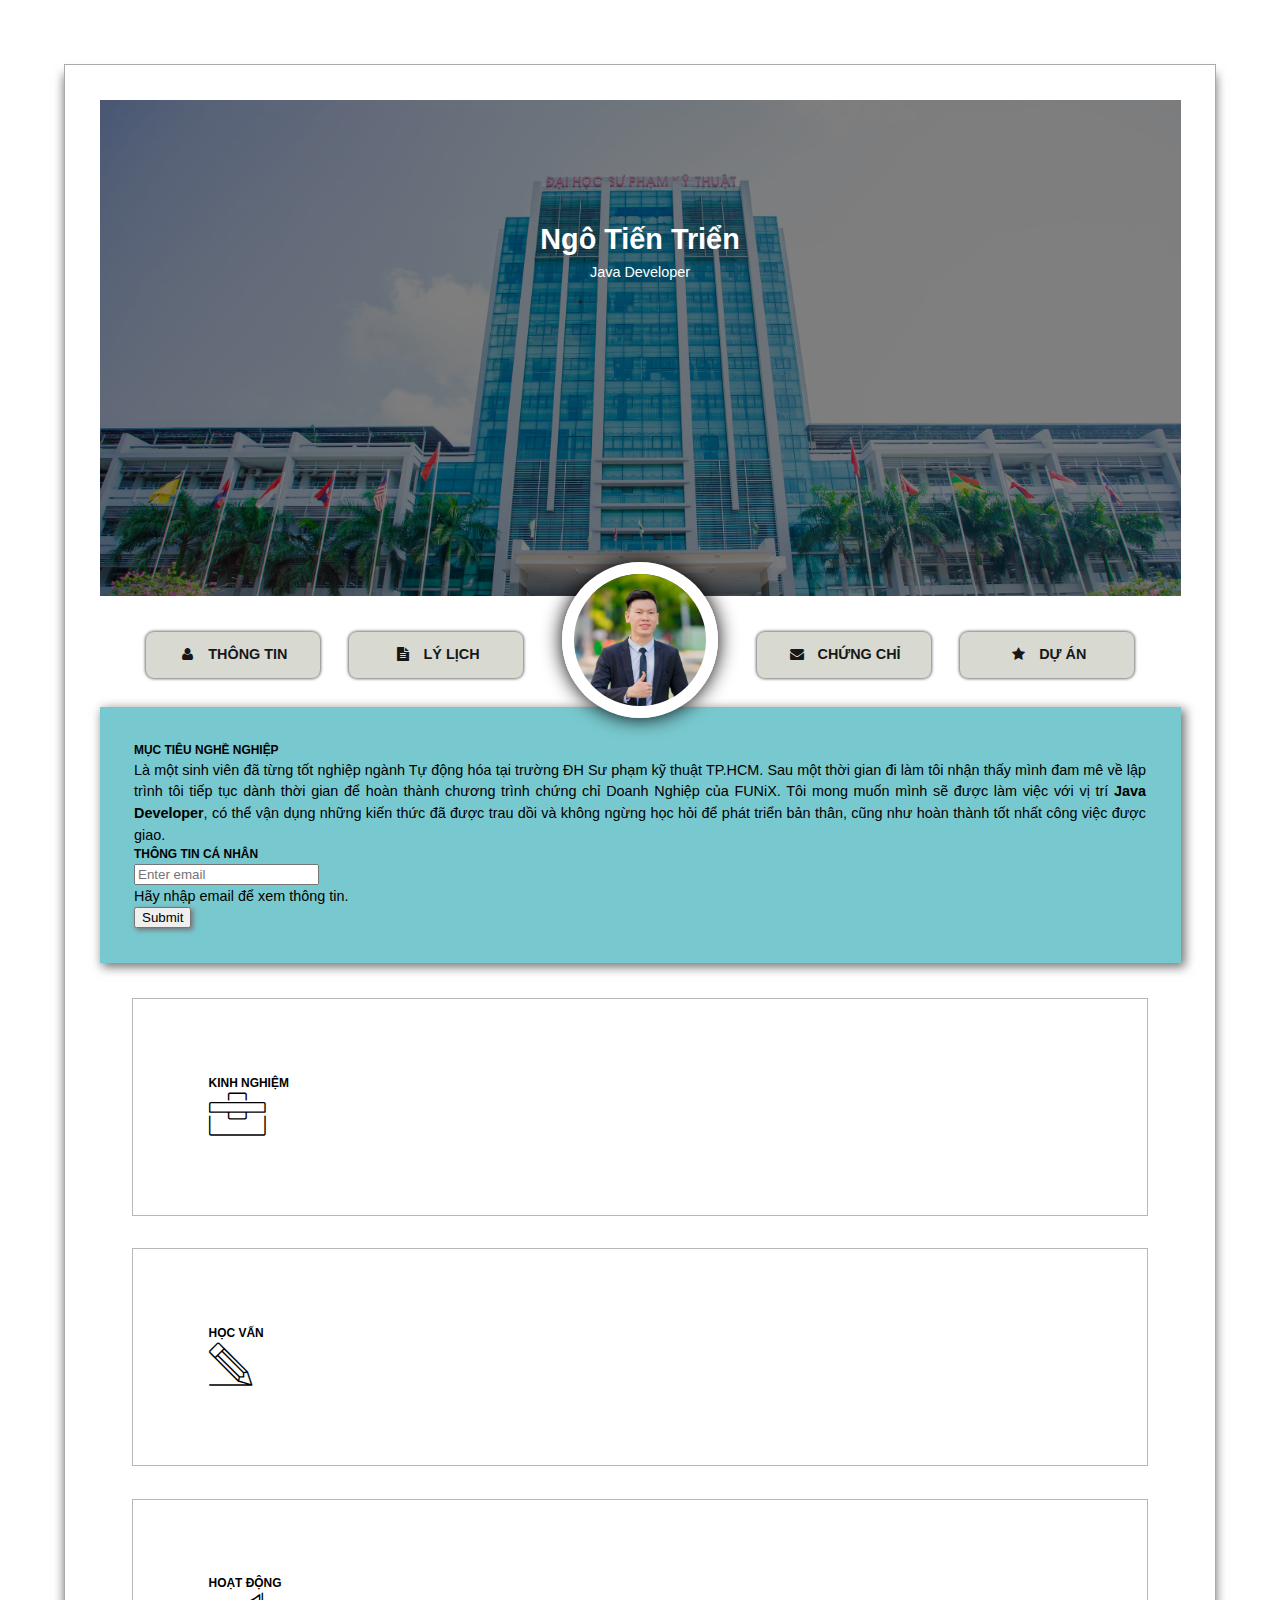
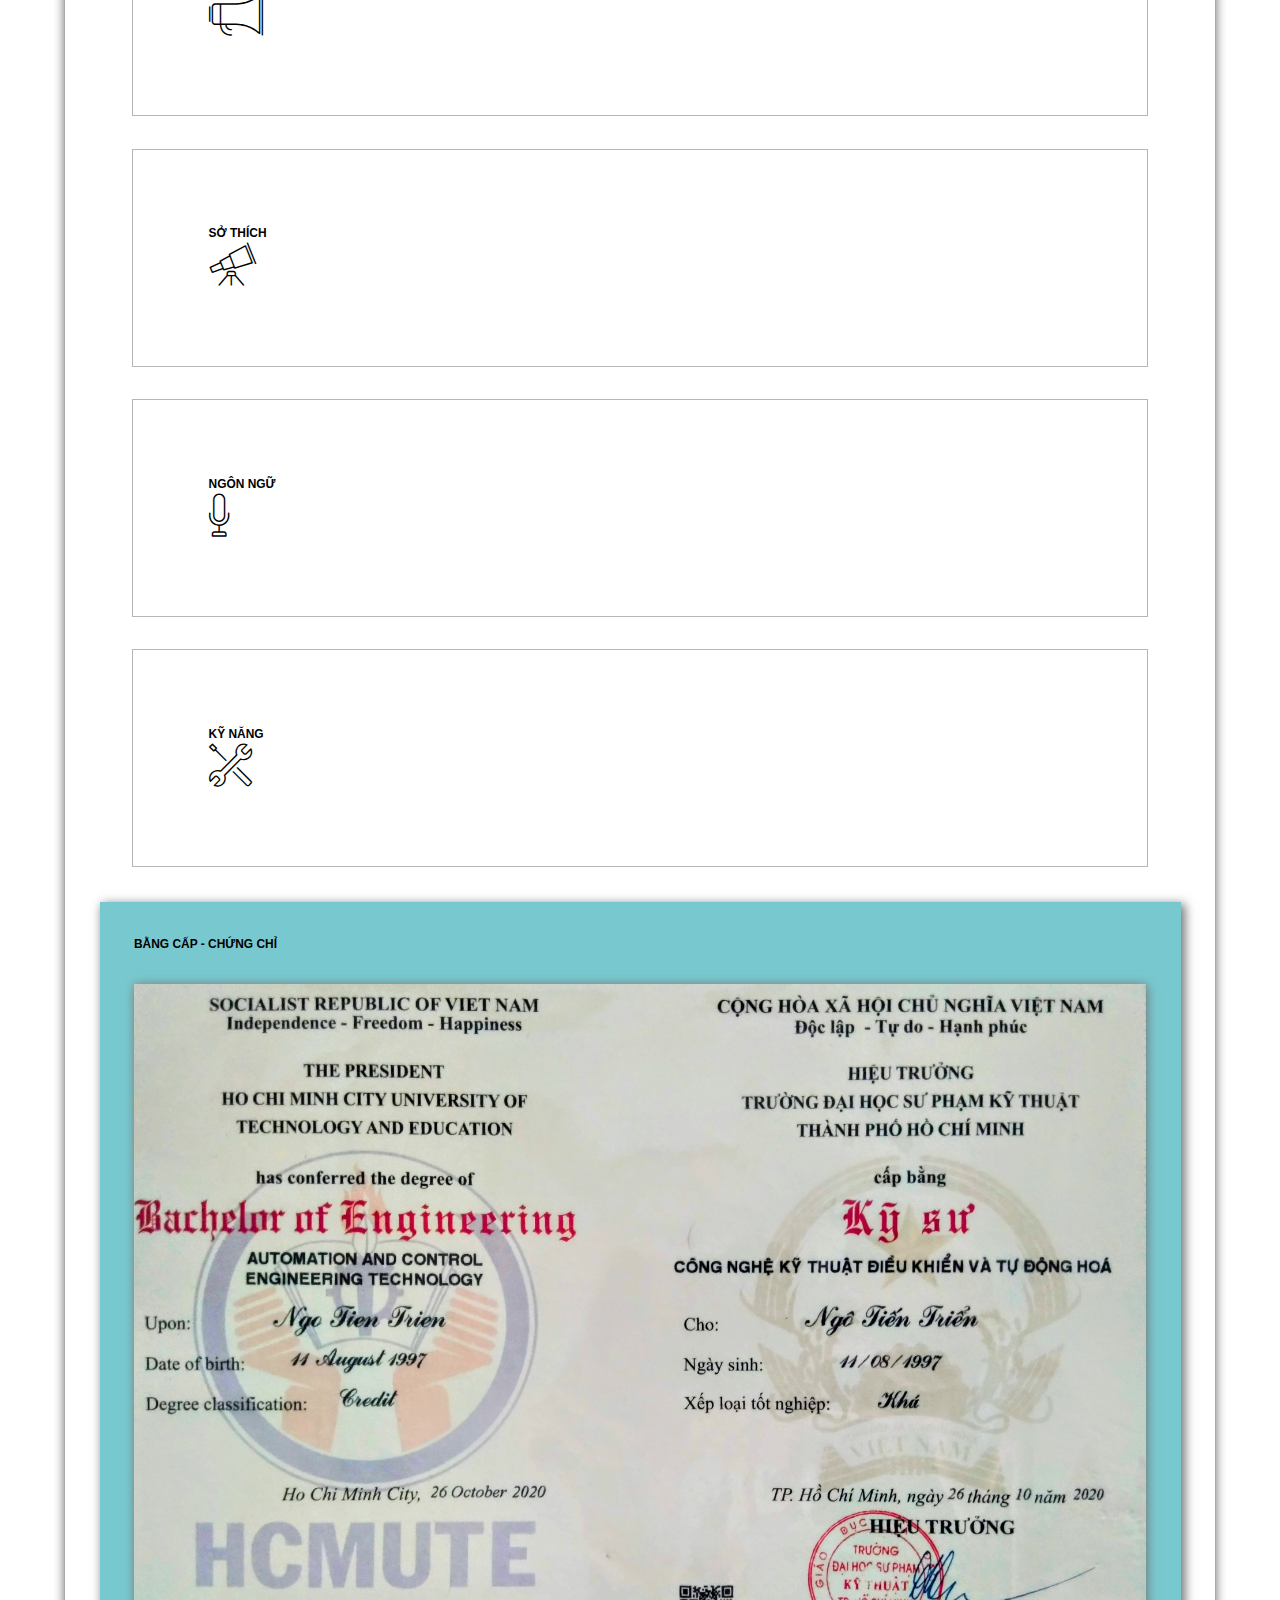
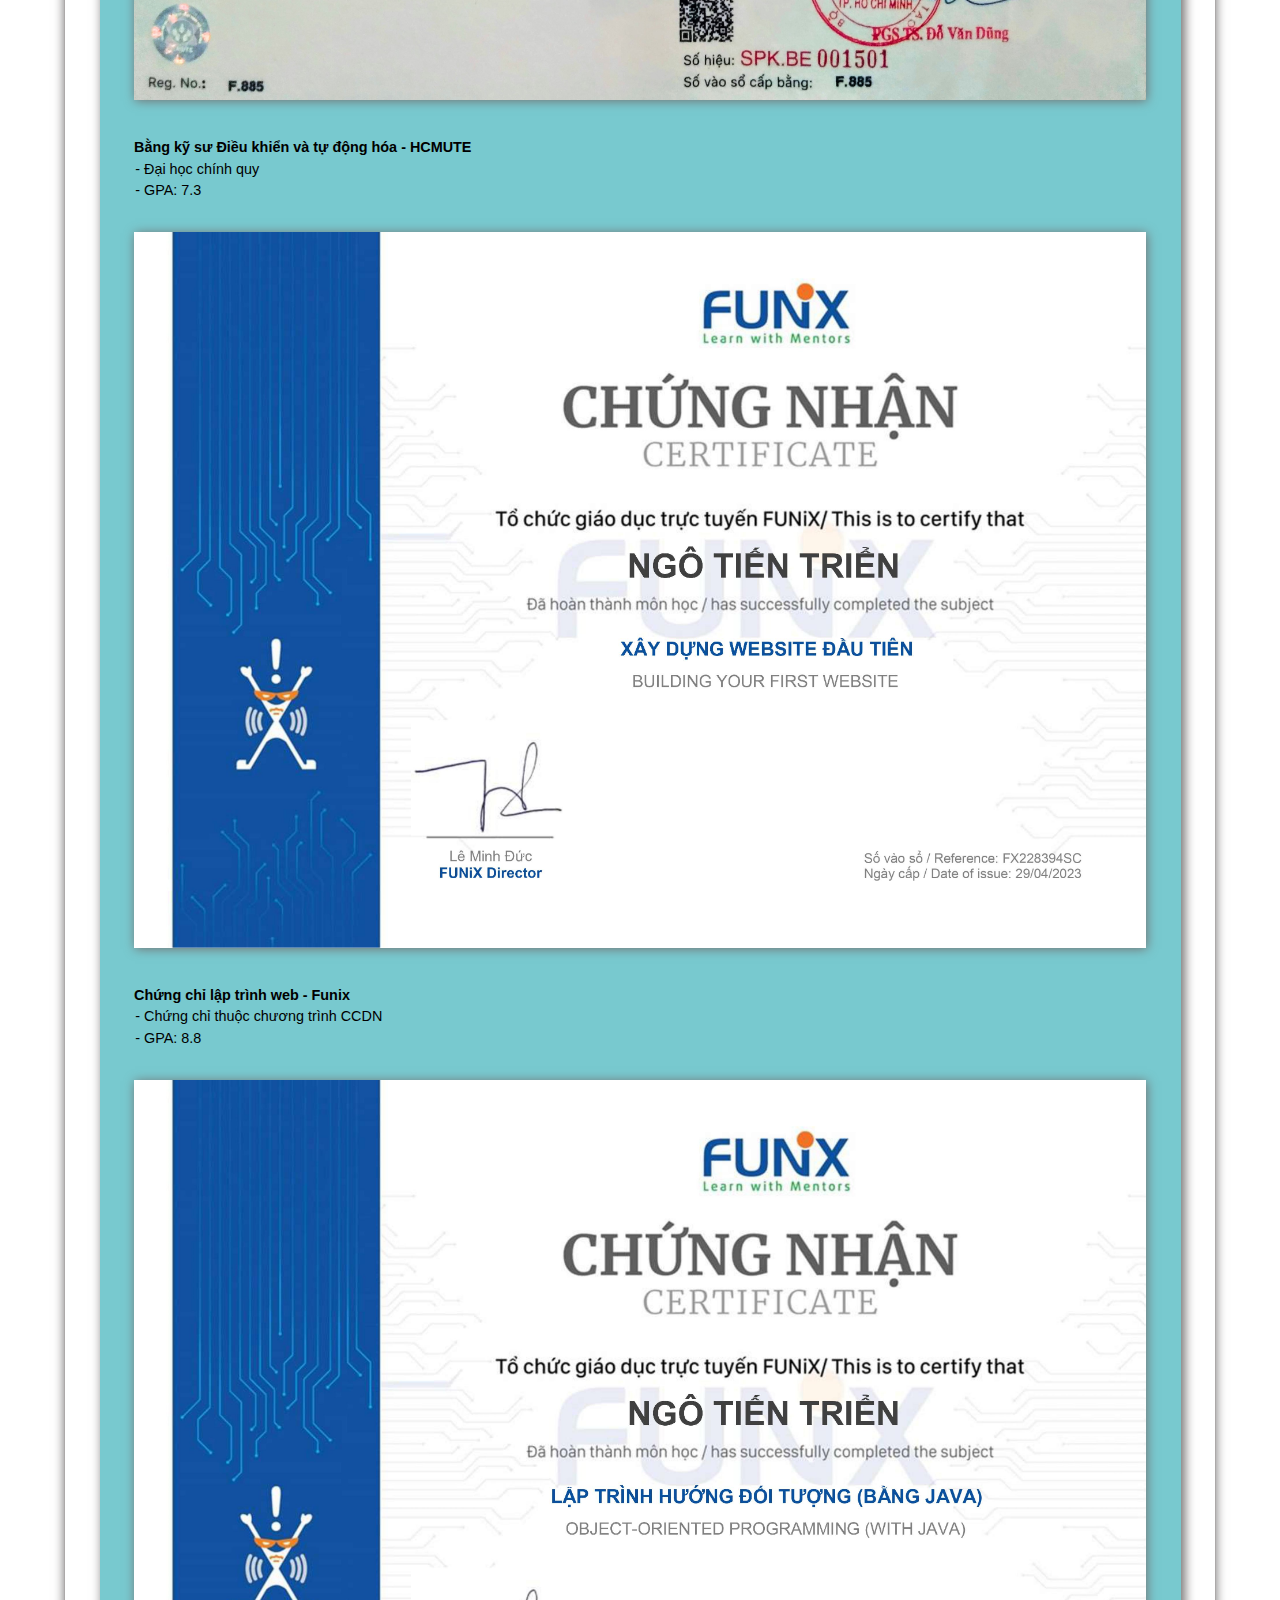
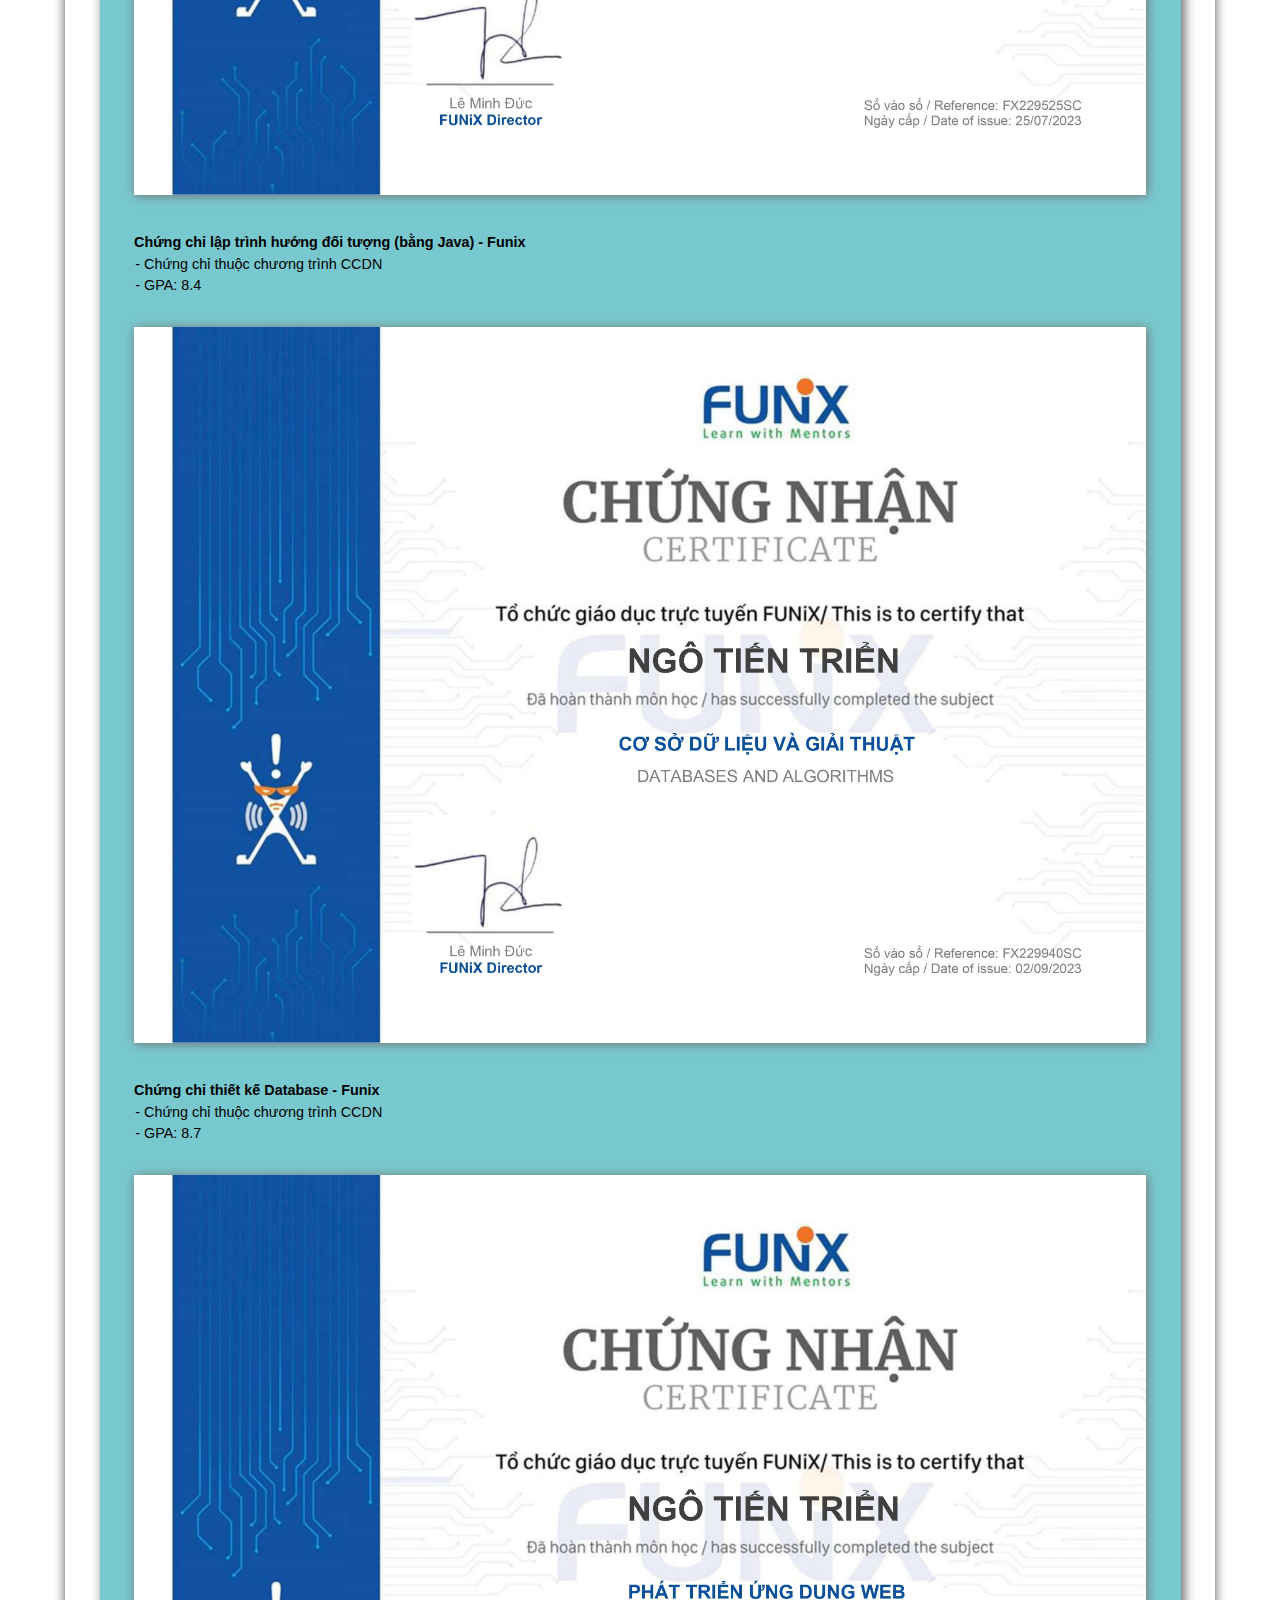
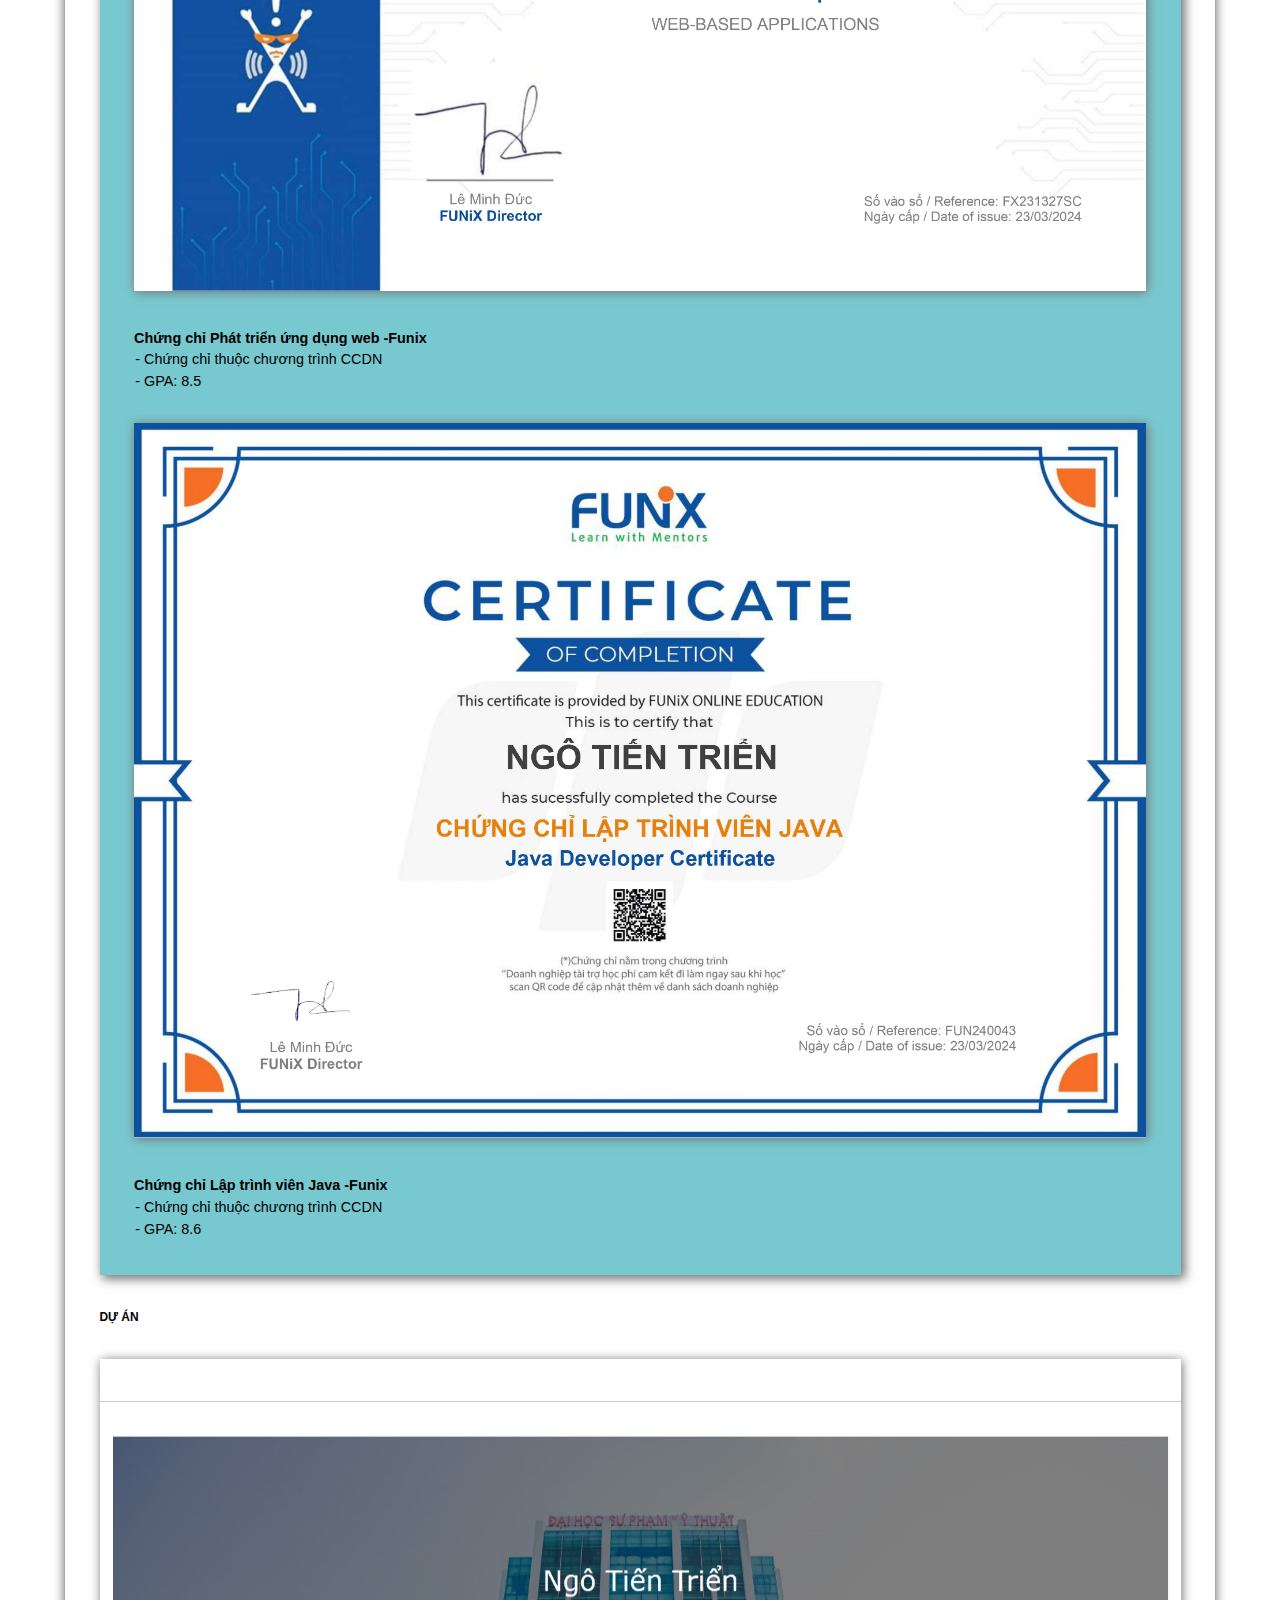
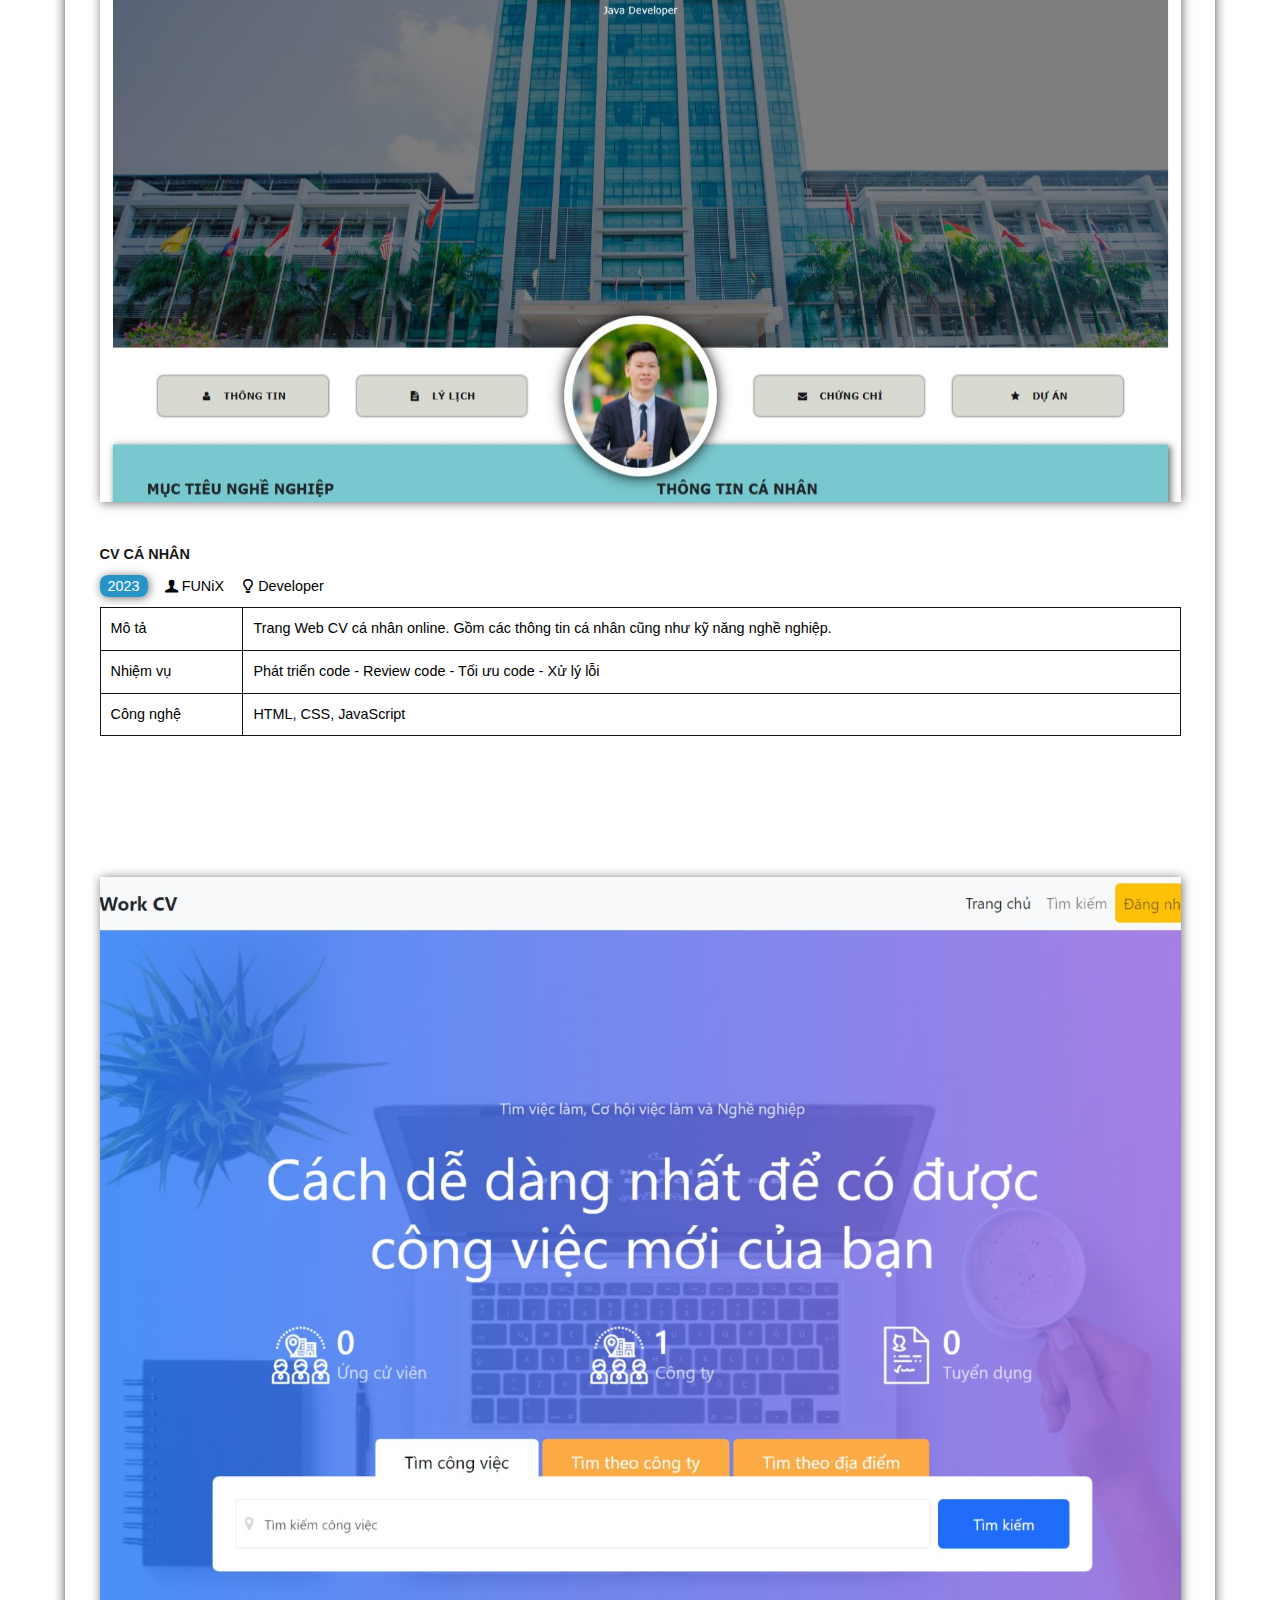
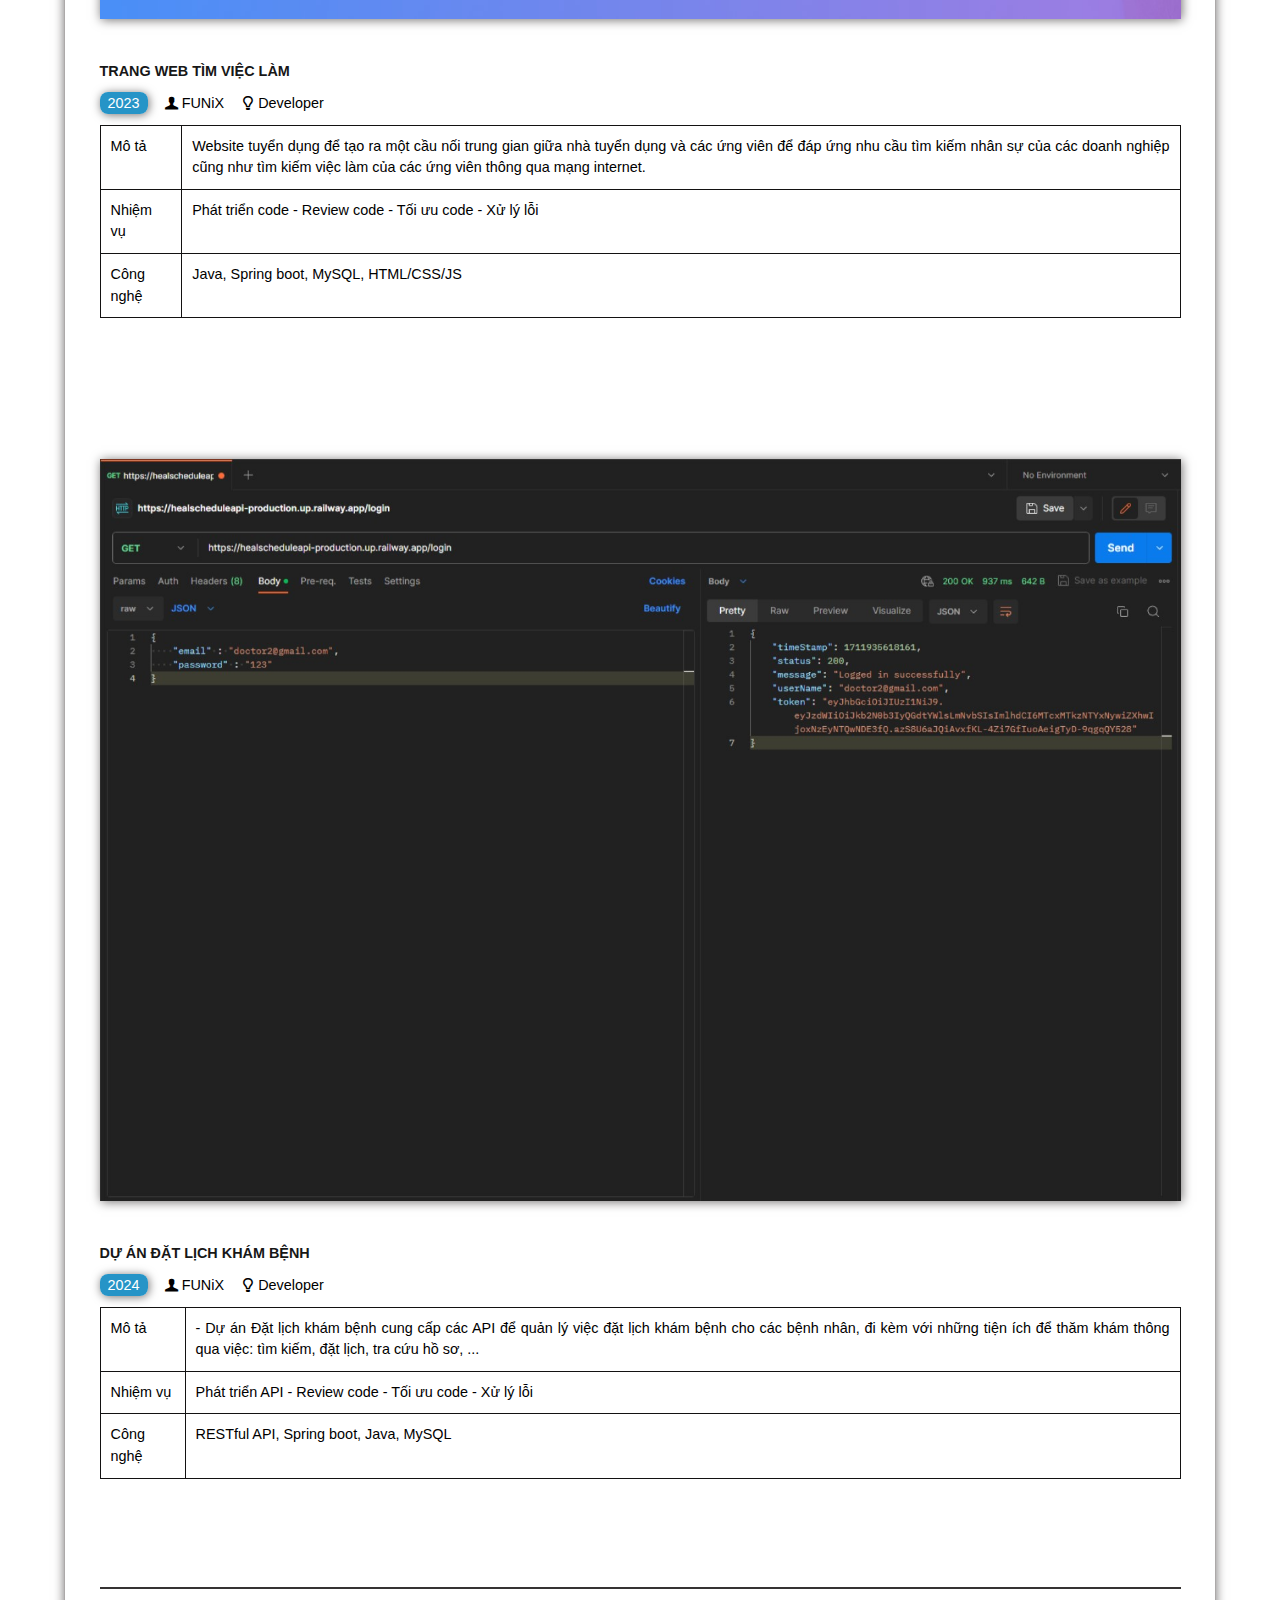
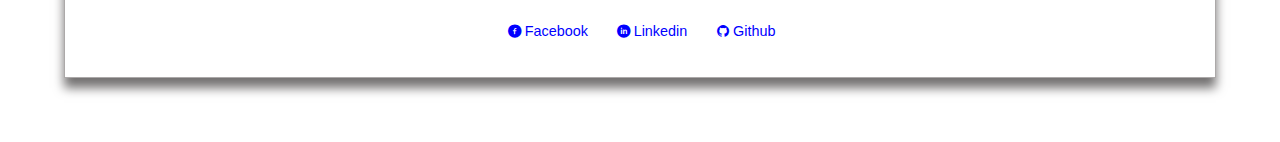
<file: index.html>
<!DOCTYPE html>
<html lang="en">

<head>
  <meta charset="UTF-8" />
  <meta http-equiv="X-UA-Compatible" content="IE=edge" />
  <meta name="viewport" content="width=device-width, initial-scale=1.0" />
  <link href="https://cdn.jsdelivr.net/npm/bootstrap@5.0.2/dist/css/bootstrap.min.css" rel="stylesheet"
    integrity="sha384-EVSTQN3/azprG1Anm3QDgpJLIm9Nao0Yz1ztcQTwFspd3yD65VohhpuuCOmLASjC" crossorigin="anonymous" />
  <link rel="stylesheet" href="https://cdn.jsdelivr.net/npm/bootstrap-icons@1.10.4/font/bootstrap-icons.css" />
  <link rel="stylesheet" href="./css/font.css" />
  <link rel="stylesheet" href="./css/mobile.css" />
  <link rel="stylesheet" href="./css/tablet.css" />
  <link rel="stylesheet" href="./css/laptop.css" />
  <title>Digital CV</title>
  <link rel="icon" href="./icon/avatar-icon.ico">
</head>

<body>
  <div class="cv-page">
    <div id="banner">
      <img class="banner-img" src="./images/banner1.jpg" alt="banner" />
      <div class="user-name">
        <h1>Ngô Tiến Triển</h1>
        <span>Java Developer</span>
      </div>
    </div>

    <section id="nav-bar">
      <nav class="me-container">
        <a class="nav" href="#personal-info"><i class="icon-user"></i>Thông tin</a>
        <a class="nav" href="#job-info"><i class="icon-doc-text-inv"></i>Lý lịch</a>
        <img class="avatar col-xl-4" src="./images/avatar.jpg" alt="avatar" />
        <a class="nav" href="#certificates"><i class="icon-mail-alt"></i>Chứng chỉ</a>
        <a class="nav" href="#projects"><i class="icon-star-1"></i>Dự Án</a>
      </nav>
    </section>

    <section id="about" class="me-container">
      <div class="row gx-5">
        <div id="target" class="col-12 col-md-6 col-xl-6">
          <h5 class="section-title">Mục tiêu nghề nghiệp</h5>
          <p>
            Là một sinh viên đã từng tốt nghiệp ngành Tự động hóa tại trường ĐH Sư phạm kỹ thuật TP.HCM. Sau một thời
            gian đi làm tôi nhận thấy mình đam mê về lập trình tôi tiếp tục dành thời gian để hoàn thành
            chương trình chứng
            chỉ Doanh Nghiệp
            của FUNiX. Tôi mong muốn mình sẽ được làm việc với vị trí
            <b>Java Developer</b>, có thể vận dụng những kiến thức đã được
            trau dồi và không ngừng học hỏi để phát triển bản thân, cũng như
            hoàn thành tốt nhất công việc được giao.
          </p>
        </div>
        <div id="personal-info" class="col-12 col-md-6 col-xl-6">
          <h5 class="section-title">Thông tin cá nhân</h5>
          <div class="info">
            <ul class="">
              <li><span>Giới tính</span> : Nam</li>
              <li><span>Ngày sinh</span> : 11/08/1997</li>
              <li><span>Điện thoại</span> : 0357173793</li>
              <li><span>Email</span> : triennt97@gmail.com</li>
              <li>
                <span>Địa chỉ</span> : 155, ấp Bình Phú, xã Cẩm Sơn, huyện Mỏ
                Cày Nam, tỉnh Bến Tre, Việt Nam
              </li>
              <!-- <li><span>Website</span> : https://abc.tech</li> -->
            </ul>

            <div class="link-icon">
              <a target="_blank" href="https://twitter.com/TrienNT"><i class="icon-twitter"></i></a>
              <a target="_blank" href="https://www.facebook.com/trien897/"><i class="icon-facebook"></i></a>
              <!-- <a target="_blank" href="https://www.google.com/"><i class="icon-gplus"></i></a> -->
              <a target="_blank" href="https://github.com/Triennt"><i class="icon-github-circled"></i></a>
              <!-- <a target="_blank" href="https://www.linkedin.com/in/ti%E1%BA%BFn-tri%E1%BB%83n-ng%C3%B4-4ba12b177/"><i
                  class="icon-linkedin"></i></a> -->
            </div>
          </div>
          <form id="authentication">
            <input class="form-control" type="email" id="email" placeholder="Enter email" />
            <p class="form-text">Hãy nhập email để xem thông tin.</p>

            <button type="submit" class="btn btn-primary" id="submit">
              Submit
            </button>
          </form>
        </div>
      </div>
    </section>

    <section id="job-info" class="me-container">
      <div class="row">
        <div class="job-info-col col-12 col-md-6 col-xl-4">
          <div class="experience job-info-container row">
            <h5 class="section-title col-9 col-md-9 col-xl-9">Kinh nghiệm</h5>
            <i class="ic-toolbox ic_title col-3 col-md-3 col-xl-3"></i>
            <div id="experience-content" class="content">
              <div class="item">
                <p>Công ty CP đầu tư dừa Bến Tre(Beinco)</p>
                <p class="time">12/2021-05/2023</p>
                <p>Team Leader</p>
                <ul>
                  <li>Xây dựng đội nhóm sản xuất.</li>
                  <li>Phân công công việc cho các thành viên trong nhóm.</li>
                  <li>Xử lý các sự cố phát sinh.</li>
                </ul>
              </div>
              <div class="item">
                <p>Công ty TNHH TM Dừa Xanh (Green CocoFoods)</p>
                <p class="time">11/2020-07/2021</p>
                <p>Nhân viên kỹ thuật</p>
                <ul>
                  <li>
                    Kiểm tra bảo trì bảo dưỡng các thiết bị máy móc trong
                    xưởng.
                  </li>
                  <li>Khắc phục các sự cố.</li>
                </ul>
              </div>
              <button class="view-less btn btn-primary">
                <i class="bi bi-caret-up-square"></i> View less
              </button>
            </div>
            <div class="button">
              <button class="view-more btn btn-primary">
                <i class="bi bi-caret-down-square"></i> View more
              </button>
            </div>
          </div>
        </div>
        <div class="job-info-col col-12 col-md-6 col-xl-4">
          <div class="education job-info-container row">
            <h5 class="section-title col-9 col-md-9 col-xl-9">Học vấn</h5>
            <i class="ic-pencil ic_title col-3 col-md-3 col-xl-3"></i>
            <div id="education-content" class="content">
              <div class="item">
                <p>FUNiX</p>
                <p class="time">02/2023-03/2024</p>
                <ul>
                  <li>
                    Tốt nghiệp chứng chỉ doanh nghiệp nhánh Java Developer.
                  </li>
                  <li>GPA: 8.6/10</li>
                </ul>
              </div>
              <div class="item">
                <p>Cử nhân ĐH Sư phạm kỹ thuật TP.HCM</p>
                <p class="time">09/2015-10/2020</p>
                <ul>
                  <li>
                    Chuyên ngành: Công nghệ kỹ thuật điều khiển và tự động
                    hóa.
                  </li>
                  <li>GPA: 7.3 / 10</li>
                </ul>
              </div>
              <button class="view-less btn btn-primary">
                <i class="bi bi-caret-up-square"></i> View less
              </button>
            </div>
            <div class="button">
              <button class="view-more btn btn-primary">
                <i class="bi bi-caret-down-square"></i> View more
              </button>
            </div>
          </div>
        </div>
        <div class="job-info-col col-12 col-md-6 col-xl-4">
          <div class="activity job-info-container row">
            <h5 class="section-title col-9 col-md-9 col-xl-9">Hoạt động</h5>
            <i class="ic-megaphone ic_title col-3 col-md-3 col-xl-3"></i>
            <div id="activity-content" class="content">
              <div class="item">
                <p>Hội đồng hương bến tre SPKT</p>
                <p class="time">01/2018-01/2019</p>
                <p>Phó ban liên lạc</p>
                <ul>
                  <li>Tham gia, tổ chức các hoạt động sự kiện của Hội</li>
                  <li>Kết nối giúp đỡ sinh viên Bến Tre.</li>
                </ul>
              </div>
              <div class="item">
                <p>Chiến dịch xuân yêu thương 2018</p>
                <p class="time">02/2018-02/2018</p>
                <p>Đội trưởng kỹ thuật</p>
                <ul>
                  <li>
                    Tổ chức các hoạt động vui chơi cho trẻ em tại địa phương
                  </li>
                  <li>
                    Thăm và tặng quà cho các hộ gia đình có hoàn cảnh khó khăn
                  </li>
                </ul>
              </div>
              <button class="view-less btn btn-primary">
                <i class="bi bi-caret-up-square"></i> View less
              </button>
            </div>
            <div class="button">
              <button class="view-more btn btn-primary">
                <i class="bi bi-caret-down-square"></i> View more
              </button>
            </div>
          </div>
        </div>
        <div class="job-info-col col-12 col-md-6 col-xl-4">
          <div class="hobby job-info-container row">
            <h5 class="section-title col-9 col-md-9 col-xl-9">Sở thích</h5>
            <i class="ic-telescope ic_title col-3 col-md-3 col-xl-3"></i>
            <div id="hobby-content" class="content">
              <div class="row">
                <div class="item col-3 col-md-3 col-xl-4">
                  <i class="bi-music-note-beamed"></i>
                  <p>Nghe nhạc</p>
                </div>
                <div class="item col-3 col-md-3 col-xl-4">
                  <i class="bi-controller"></i>
                  <p>Chơi games</p>
                </div>
                <div class="item col-3 col-md-3 col-xl-4">
                  <i class="bi-airplane"></i>
                  <p>Du lịch</p>
                </div>
                <div class="item col-3 col-md-3 col-xl-4">
                  <i class="bi-camera"></i>
                  <p>Chụp ảnh</p>
                </div>
              </div>
              <button class="view-less btn btn-primary">
                <i class="bi bi-caret-up-square"></i> View less
              </button>
            </div>
            <div class="button">
              <button class="view-more btn btn-primary">
                <i class="bi bi-caret-down-square"></i> View more
              </button>
            </div>
          </div>
        </div>
        <div class="job-info-col col-12 col-md-6 col-xl-4">
          <div class="language job-info-container row">
            <h5 class="section-title col-9 col-md-9 col-xl-9">Ngôn ngữ</h5>
            <i class="ic-mic ic_title col-3 col-md-3 col-xl-3"></i>
            <div id="language-content" class="content">
              <div class="col-12 col-md-12 col-xl-12">
                <p>Tiếng Anh - TOEIC 450</p>
                <span class="level-ok"></span>
                <span class="level-ok"></span>
                <span clas=""></span>
                <span clas=""></span>
                <span clas=""></span>
              </div>

              <!-- <div class="col-12 col-md-12 col-xl-12">
                <p>Tiếng Nhật - JLPT N4</p>
                <span class="level-ok"></span>
                <span clas=""></span>
                <span clas=""></span>
              </div> -->
              <button class="view-less btn btn-primary">
                <i class="bi bi-caret-up-square"></i> View less
              </button>
            </div>
            <div class="button">
              <button class="view-more btn btn-primary">
                <i class="bi bi-caret-down-square"></i> View more
              </button>
            </div>
          </div>
        </div>
        <div class="job-info-col col-12 col-md-6 col-xl-4">
          <div class="skill job-info-container row">
            <h5 class="section-title col-9 col-md-9 col-xl-9">Kỹ năng</h5>
            <i class="ic-tools-2 ic_title col-3 col-md-3 col-xl-3"></i>
            <div id="skill-content" class="content">
              <div class="">
                <p>HTML/CSS/JavaScript</p>
                <span class="level-ok"></span><span class="level-ok"></span><span></span><span></span><span></span>
              </div>
              <div class="">
                <p>Database - MySQL</p>
                <span class="level-ok"></span><span class="level-ok"></span><span
                  class="level-ok"></span><span></span><span></span>
              </div>
              <div class="">
                <p>Java Back-end - Spring Boot</p>
                <span class="level-ok"></span><span class="level-ok"></span><span class="level-ok"></span><span
                  class="level-ok"></span><span></span>
              </div>
              <div class="">
                <p>Amazon Web Service (AWS)</p>
                <span class="level-ok"></span><span class="level-ok"></span><span></span><span></span><span></span>
              </div>
              <button class="view-less btn btn-primary">
                <i class="bi bi-caret-up-square"></i> View less
              </button>
            </div>
            <div class="button">
              <button class="view-more btn btn-primary">
                <i class="bi bi-caret-down-square"></i> View more
              </button>
            </div>
          </div>
        </div>
      </div>
    </section>
    <section id="certificates" class="me-container bg-color">

      <h5 class="section-title">Bằng cấp - Chứng chỉ</h5>

      <div class="row ">

        <div class="certificate5 col-12 col-md-6 col-xl-4">
          <div class="certificate3-1">
            <img src="./images/Cert_DKT.jpg" alt="certificate" />
            <div>
              <p>Bằng kỹ sư Điều khiển và tự động hóa - HCMUTE</p>
              <ul>
                <li>Đại học chính quy</li>
                <li>GPA: 7.3</li>
              </ul>
            </div>
          </div>
        </div>

        <div class="certificate1 col-12 col-md-6 col-xl-4">
          <img src="./images/Cert_WEB101x.jpg" alt="certificate" />
          <div>
            <p>Chứng chỉ lập trình web - Funix</p>
            <ul>
              <li>Chứng chỉ thuộc chương trình CCDN</li>
              <li>GPA: 8.8</li>
            </ul>
          </div>
        </div>

        <div class="certificate2 col-12 col-md-6 col-xl-4">
          <img src="./images/Cert_PRO192x.jpg" alt="certificate" />
          <div>
            <p>Chứng chỉ lập trình hướng đối tượng (bằng Java) - Funix</p>
            <ul>
              <li>Chứng chỉ thuộc chương trình CCDN</li>
              <li>GPA: 8.4</li>
            </ul>
          </div>
        </div>


        <div class="certificate3 col-12 col-md-6 col-xl-4">
          <div class="certificate3-1">
            <img src="./images/Cert_DBA201x.jpg" alt="certificate" />
            <div>
              <p>Chứng chỉ thiết kế Database - Funix</p>
              <ul>
                <li>Chứng chỉ thuộc chương trình CCDN</li>
                <li>GPA: 8.7</li>
              </ul>
            </div>
          </div>
        </div>

        <div class="certificate4 col-12 col-md-6 col-xl-4">
          <div class="certificate3-1">
            <img src="./images/Cert_PRJ321x.jpg" alt="certificate" />
            <div>
              <p>Chứng chỉ Phát triển ứng dụng web -Funix</p>
              <ul>
                <li>Chứng chỉ thuộc chương trình CCDN</li>
                <li>GPA: 8.5</li>
              </ul>
            </div>
          </div>
        </div>

        <div class="certificate4 col-12 col-md-6 col-xl-4">
          <div class="certificate3-1">
            <img src="./images/Cert_JAVADEV.jpg" alt="certificate" />
            <div>
              <p>Chứng chỉ Lập trình viên Java -Funix</p>
              <ul>
                <li>Chứng chỉ thuộc chương trình CCDN</li>
                <li>GPA: 8.6</li>
              </ul>
            </div>
          </div>
        </div>

      </div>
    </section>

    <section id="projects" class="me-container">
      <div class="row gx-4">
        <h5 class="section-title">Dự án</h5>
        <div class="project col-12 col-md-4 col-xl-4" onclick="window.open('#')">
          <img src="./images/project_1.jpg" alt="" />
          <!-- <a href="project-charter.html?project-cv" class="project-name">CV CÁ NHÂN</a> -->
          <a href="#" class="project-name">CV CÁ NHÂN</a>
          <div>
            <span class="time">2023</span>
            <i class="icon-user-1"></i><span>FUNiX</span>
            <i class="icon-lamp"></i><span>Developer</span>
          </div>
          <table>
            <tr>
              <td>Mô tả</td>
              <td>
                Trang Web CV cá nhân online. Gồm các thông tin cá nhân cũng
                như kỹ năng nghề nghiệp.
              </td>
            </tr>
            <tr>
              <td>Nhiệm vụ</td>
              <td>Phát triển code - Review code - Tối ưu code - Xử lý lỗi</td>
            </tr>
            <tr>
              <td>Công nghệ</td>
              <td>HTML, CSS, JavaScript</td>
            </tr>
          </table>
        </div>
        <div class="project col-12 col-md-4 col-xl-4"
          onclick="window.open('https://workcv-production.up.railway.app', '_blank')">
          <img src="./images/project_2.jpeg" alt="" />
          <!-- <a href="project-charter.html?project-pets" class="project-name">
            TRANG WEB TÌM VIỆC LÀM
          </a> -->
          <a href="https://workcv-production.up.railway.app" target="_blank" class="project-name">
            TRANG WEB TÌM VIỆC LÀM
          </a>
          <div>
            <span class="time">2023</span>
            <i class="icon-user-1"></i><span>FUNiX</span>
            <i class="icon-lamp"></i><span>Developer</span>
          </div>
          <table>
            <tr>
              <td>Mô tả</td>
              <td>
                Website tuyển dụng để tạo ra một cầu nối trung gian giữa nhà tuyển dụng và các ứng viên để đáp ứng nhu
                cầu tìm kiếm nhân sự của các doanh nghiệp cũng như tìm kiếm việc làm của các ứng viên thông qua mạng
                internet.
              </td>
            </tr>
            <tr>
              <td>Nhiệm vụ</td>
              <td>Phát triển code - Review code - Tối ưu code - Xử lý lỗi</td>
            </tr>
            <tr>
              <td>Công nghệ</td>
              <td>Java, Spring boot, MySQL, HTML/CSS/JS</td>
            </tr>
          </table>
        </div>
        <div class="project col-12 col-md-4 col-xl-4"
          onclick="window.open('https://healscheduleapi-production.up.railway.app', '_blank')">
          <img src="./images/project_3.jpeg" alt="" />
          <!-- <a href="project-charter.html?project-news" class="project-name">
            DỰ ÁN ĐẶT LỊCH KHÁM BỆNH
          </a> -->
          <a href="https://healscheduleapi-production.up.railway.app" target="_blank" class="project-name">
            DỰ ÁN ĐẶT LỊCH KHÁM BỆNH
          </a>
          <div>
            <span class="time">2024</span>
            <i class="icon-user-1"></i><span>FUNiX</span>
            <i class="icon-lamp"></i><span>Developer</span>
          </div>
          <table>
            <tr>
              <td>Mô tả</td>
              <td>
                - Dự án Đặt lịch khám bệnh cung cấp các API để quản lý việc đặt lịch khám bệnh cho các bệnh nhân, đi kèm
                với những tiện
                ích để thăm khám thông qua việc: tìm kiếm, đặt lịch, tra cứu hồ sơ, ...
              </td>
            </tr>
            <tr>
              <td>Nhiệm vụ</td>
              <td>Phát triển API - Review code - Tối ưu code - Xử lý lỗi</td>
            </tr>
            <tr>
              <td>Công nghệ</td>
              <td>RESTful API, Spring boot, Java, MySQL</td>
            </tr>
          </table>
        </div>
      </div>
    </section>

    <section id="footer" class="bg-grey">
      <div class="me-container text-center">
        <a href="https://www.facebook.com/trien897/"><i class="icon-facebook-circled"></i>Facebook</a>
        <a href="https://www.linkedin.com/in/ti%E1%BA%BFn-tri%E1%BB%83n-ng%C3%B4-4ba12b177/"><i
            class="icon-linkedin-circled"></i>Linkedin</a>
        <a href="https://github.com/Triennt"><i class="icon-github-circled"></i>Github</a>
      </div>
    </section>
  </div>
  <script src="./js/main.js"></script>
</body>

</html>
</file>
<file: css/font.css>
@font-face {
  font-family: "open_sanslight";
  src: url("../fonts/OpenSans-Light-webfont.eot");
  src: url("../fonts/OpenSans-Light-webfont.eot#iefix")
      format("embedded-opentype"),
    url("../fonts/OpenSans-Light-webfont.woff") format("woff"),
    url("../fonts/OpenSans-Light-webfont.ttf") format("truetype"),
    url("../fonts/OpenSans-Light-webfont.svg#open_sanslight") format("svg");
  font-weight: normal;
  font-style: normal;
}

@font-face {
  font-family: "open_sansitalic";
  src: url("../fonts/OpenSans-Italic-webfont.eot");
  src: url("../fonts/OpenSans-Italic-webfont.eot#iefix")
      format("embedded-opentype"),
    url("../fonts/OpenSans-Italic-webfont.woff") format("woff"),
    url("../fonts/OpenSans-Italic-webfont.ttf") format("truetype"),
    url("../fonts/OpenSans-Italic-webfont.svg#open_sansitalic") format("svg");
  font-weight: normal;
  font-style: normal;
}

@font-face {
  font-family: "open_sanssemibold";
  src: url("../fonts/OpenSans-Semibold-webfont.eot");
  src: url("../fonts/OpenSans-Semibold-webfont.eot#iefix")
      format("embedded-opentype"),
    url("../fonts/OpenSans-Semibold-webfont.woff") format("woff"),
    url("../fonts/OpenSans-Semibold-webfont.ttf") format("truetype"),
    url("../fonts/OpenSans-Semibold-webfont.svg#open_sanssemibold")
      format("svg");
  font-weight: normal;
  font-style: normal;
}

@font-face {
  font-family: "open_sanslight_italic";
  src: url("../fonts/OpenSans-LightItalic-webfont.eot");
  src: url("../fonts/OpenSans-LightItalic-webfont.eot#iefix")
      format("embedded-opentype"),
    url("../fonts/OpenSans-LightItalic-webfont.woff") format("woff"),
    url("../fonts/OpenSans-LightItalic-webfont.ttf") format("truetype"),
    url("../fonts/OpenSans-LightItalic-webfont.svg#open_sanslight_italic")
      format("svg");
  font-weight: normal;
  font-style: normal;
}

@font-face {
  font-family: "open_sansregular";
  src: url("../fonts/OpenSans-Regular-webfont.eot");
  src: url("../fonts/OpenSans-Regular-webfont.eot#iefix")
      format("embedded-opentype"),
    url("../fonts/OpenSans-Regular-webfont.woff") format("woff"),
    url("../fonts/OpenSans-Regular-webfont.ttf") format("truetype"),
    url("../fonts/OpenSans-Regular-webfont.svg#open_sansregular") format("svg");
  font-weight: normal;
  font-style: normal;
}

@font-face {
  font-family: "fontello";
  src: url("../fonts/fontello.eot");
  src: url("../fonts/fontello.eot#iefix") format("embedded-opentype"),
    url("../fonts/fontello.woff") format("woff"),
    url("../fonts/fontello.ttf") format("truetype"),
    url("../fonts/fontello.svg#fontello") format("svg");
  font-weight: normal;
  font-style: normal;
}

[class^="icon-"]:before,
[class*=" icon-"]:before {
  font-family: "fontello";
  font-style: normal;
  font-weight: normal;
  speak: none;

  display: inline-block;
  text-decoration: inherit;
  width: 1em;
  margin-right: 0.2em;
  text-align: center;
  /* opacity: .8; */

  /* For safety - reset parent styles, that can break glyph codes*/
  font-variant: normal;
  text-transform: none;

  /* fix buttons height, for twitter bootstrap */
  line-height: 1em;

  /* Animation center compensation - margins should be symmetric */
  /* remove if not needed */
  margin-left: 0.2em;

  /* you can be more comfortable with increased icons size */
  /* font-size: 120%; */

  /* Font smoothing. That was taken from TWBS */
  -webkit-font-smoothing: antialiased;
  -moz-osx-font-smoothing: grayscale;

  /* Uncomment for 3D effect */
  /* text-shadow: 1px 1px 1px rgba(127, 127, 127, 0.3); */
}
/* điều chỉnh */
/* .icon-music-4::before,
.icon-camera-7::before {
  margin: 0;
} */
/*  */

.icon-emo-happy:before {
  content: "\e800";
}

/* '' */
.icon-emo-wink:before {
  content: "\e801";
}

/* '' */
.icon-emo-wink2:before {
  content: "\e802";
}

/* '' */
.icon-emo-unhappy:before {
  content: "\e803";
}

/* '' */
.icon-emo-sleep:before {
  content: "\e804";
}

/* '' */
.icon-emo-thumbsup:before {
  content: "\e805";
}

/* '' */
.icon-emo-devil:before {
  content: "\e806";
}

/* '' */
.icon-emo-surprised:before {
  content: "\e807";
}

/* '' */
.icon-emo-tongue:before {
  content: "\e808";
}

/* '' */
.icon-emo-coffee:before {
  content: "\e809";
}

/* '' */
.icon-emo-sunglasses:before {
  content: "\e80a";
}

/* '' */
.icon-emo-displeased:before {
  content: "\e80b";
}

/* '' */
.icon-emo-beer:before {
  content: "\e80c";
}

/* '' */
.icon-emo-grin:before {
  content: "\e80d";
}

/* '' */
.icon-emo-angry:before {
  content: "\e80e";
}

/* '' */
.icon-emo-saint:before {
  content: "\e80f";
}

/* '' */
.icon-emo-cry:before {
  content: "\e810";
}

/* '' */
.icon-emo-shoot:before {
  content: "\e811";
}

/* '' */
.icon-emo-squint:before {
  content: "\e812";
}

/* '' */
.icon-emo-laugh:before {
  content: "\e813";
}

/* '' */
.icon-spin1:before {
  content: "\e814";
}

/* '' */
.icon-spin2:before {
  content: "\e815";
}

/* '' */
.icon-spin3:before {
  content: "\e816";
}

/* '' */
.icon-spin4:before {
  content: "\e817";
}

/* '' */
.icon-spin5:before {
  content: "\e818";
}

/* '' */
.icon-spin6:before {
  content: "\e819";
}

/* '' */
.icon-firefox:before {
  content: "\e81a";
}

/* '' */
.icon-chrome:before {
  content: "\e81b";
}

/* '' */
.icon-opera:before {
  content: "\e81c";
}

/* '' */
.icon-ie:before {
  content: "\e81d";
}

/* '' */
.icon-crown:before {
  content: "\e81e";
}

/* '' */
.icon-crown-plus:before {
  content: "\e81f";
}

/* '' */
.icon-crown-minus:before {
  content: "\e820";
}

/* '' */
.icon-marquee:before {
  content: "\e821";
}

/* '' */
.icon-glass:before {
  content: "\e822";
}

/* '' */
.icon-music:before {
  content: "\e823";
}

/* '' */
.icon-search:before {
  content: "\e824";
}

/* '' */
.icon-mail:before {
  content: "\e825";
}

/* '' */
.icon-mail-alt:before {
  content: "\e826";
}

/* '' */
.icon-mail-squared:before {
  content: "\e827";
}

/* '' */
.icon-heart:before {
  content: "\e828";
}

/* '' */
.icon-heart-empty:before {
  content: "\e829";
}

/* '' */
.icon-star-1:before {
  content: "\e82a";
}

/* '' */
.icon-star-empty-1:before {
  content: "\e82b";
}

/* '' */
.icon-star-half:before {
  content: "\e82c";
}

/* '' */
.icon-star-half-alt:before {
  content: "\e82d";
}

/* '' */
.icon-user:before {
  content: "\e82e";
}

/* '' */
.icon-user-plus:before {
  content: "\e82f";
}

/* '' */
.icon-user-times:before {
  content: "\e830";
}

/* '' */
.icon-users:before {
  content: "\e831";
}

/* '' */
.icon-male:before {
  content: "\e832";
}

/* '' */
.icon-female:before {
  content: "\e833";
}

/* '' */
.icon-child:before {
  content: "\e834";
}

/* '' */
.icon-user-secret:before {
  content: "\e835";
}

/* '' */
.icon-video:before {
  content: "\e836";
}

/* '' */
.icon-videocam:before {
  content: "\e837";
}

/* '' */
.icon-picture:before {
  content: "\e838";
}

/* '' */
.icon-camera:before {
  content: "\e839";
}

/* '' */
.icon-camera-alt:before {
  content: "\e83a";
}

/* '' */
.icon-th-large:before {
  content: "\e83b";
}

/* '' */
.icon-th:before {
  content: "\e83c";
}

/* '' */
.icon-th-list:before {
  content: "\e83d";
}

/* '' */
.icon-ok:before {
  content: "\e83e";
}

/* '' */
.icon-ok-circled:before {
  content: "\e83f";
}

/* '' */
.icon-ok-circled2:before {
  content: "\e840";
}

/* '' */
.icon-ok-squared:before {
  content: "\e841";
}

/* '' */
.icon-cancel:before {
  content: "\e842";
}

/* '' */
.icon-cancel-circled:before {
  content: "\e843";
}

/* '' */
.icon-cancel-circled2:before {
  content: "\e844";
}

/* '' */
.icon-plus:before {
  content: "\e845";
}

/* '' */
.icon-plus-circled:before {
  content: "\e846";
}

/* '' */
.icon-plus-squared:before {
  content: "\e847";
}

/* '' */
.icon-plus-squared-alt:before {
  content: "\e848";
}

/* '' */
.icon-minus:before {
  content: "\e849";
}

/* '' */
.icon-minus-circled:before {
  content: "\e84a";
}

/* '' */
.icon-minus-squared:before {
  content: "\e84b";
}

/* '' */
.icon-minus-squared-alt:before {
  content: "\e84c";
}

/* '' */
.icon-help:before {
  content: "\e84d";
}

/* '' */
.icon-help-circled:before {
  content: "\e84e";
}

/* '' */
.icon-info-circled:before {
  content: "\e84f";
}

/* '' */
.icon-info:before {
  content: "\e850";
}

/* '' */
.icon-home:before {
  content: "\e851";
}

/* '' */
.icon-link:before {
  content: "\e852";
}

/* '' */
.icon-unlink:before {
  content: "\e853";
}

/* '' */
.icon-link-ext:before {
  content: "\e854";
}

/* '' */
.icon-link-ext-alt:before {
  content: "\e855";
}

/* '' */
.icon-attach:before {
  content: "\e856";
}

/* '' */
.icon-lock:before {
  content: "\e857";
}

/* '' */
.icon-lock-open:before {
  content: "\e858";
}

/* '' */
.icon-lock-open-alt:before {
  content: "\e859";
}

/* '' */
.icon-pin:before {
  content: "\e85a";
}

/* '' */
.icon-eye:before {
  content: "\e85b";
}

/* '' */
.icon-eye-off:before {
  content: "\e85c";
}

/* '' */
.icon-tag-1:before {
  content: "\e85d";
}

/* '' */
.icon-tags:before {
  content: "\e85e";
}

/* '' */
.icon-bookmark:before {
  content: "\e85f";
}

/* '' */
.icon-bookmark-empty:before {
  content: "\e860";
}

/* '' */
.icon-flag:before {
  content: "\e861";
}

/* '' */
.icon-flag-empty:before {
  content: "\e862";
}

/* '' */
.icon-flag-checkered:before {
  content: "\e863";
}

/* '' */
.icon-thumbs-up:before {
  content: "\e864";
}

/* '' */
.icon-thumbs-down:before {
  content: "\e865";
}

/* '' */
.icon-thumbs-up-alt:before {
  content: "\e866";
}

/* '' */
.icon-thumbs-down-alt:before {
  content: "\e867";
}

/* '' */
.icon-download:before {
  content: "\e868";
}

/* '' */
.icon-upload:before {
  content: "\e869";
}

/* '' */
.icon-download-cloud:before {
  content: "\e86a";
}

/* '' */
.icon-upload-cloud:before {
  content: "\e86b";
}

/* '' */
.icon-reply:before {
  content: "\e86c";
}

/* '' */
.icon-reply-all:before {
  content: "\e86d";
}

/* '' */
.icon-forward:before {
  content: "\e86e";
}

/* '' */
.icon-quote-left:before {
  content: "\e86f";
}

/* '' */
.icon-quote-right:before {
  content: "\e870";
}

/* '' */
.icon-code:before {
  content: "\e871";
}

/* '' */
.icon-export:before {
  content: "\e872";
}

/* '' */
.icon-export-alt:before {
  content: "\e873";
}

/* '' */
.icon-share:before {
  content: "\e874";
}

/* '' */
.icon-share-squared:before {
  content: "\e875";
}

/* '' */
.icon-pencil:before {
  content: "\e876";
}

/* '' */
.icon-pencil-squared:before {
  content: "\e877";
}

/* '' */
.icon-edit:before {
  content: "\e878";
}

/* '' */
.icon-print:before {
  content: "\e879";
}

/* '' */
.icon-retweet:before {
  content: "\e87a";
}

/* '' */
.icon-keyboard:before {
  content: "\e87b";
}

/* '' */
.icon-gamepad:before {
  content: "\e87c";
}

/* '' */
.icon-comment:before {
  content: "\e87d";
}

/* '' */
.icon-chat:before {
  content: "\e87e";
}

/* '' */
.icon-comment-empty:before {
  content: "\e87f";
}

/* '' */
.icon-chat-empty:before {
  content: "\e880";
}

/* '' */
.icon-bell:before {
  content: "\e881";
}

/* '' */
.icon-bell-alt:before {
  content: "\e882";
}

/* '' */
.icon-bell-off:before {
  content: "\e883";
}

/* '' */
.icon-bell-off-empty:before {
  content: "\e884";
}

/* '' */
.icon-attention-alt:before {
  content: "\e885";
}

/* '' */
.icon-attention:before {
  content: "\e886";
}

/* '' */
.icon-attention-circled:before {
  content: "\e887";
}

/* '' */
.icon-location:before {
  content: "\e888";
}

/* '' */
.icon-direction:before {
  content: "\e889";
}

/* '' */
.icon-compass:before {
  content: "\e88a";
}

/* '' */
.icon-trash:before {
  content: "\e88b";
}

/* '' */
.icon-trash-empty:before {
  content: "\e88c";
}

/* '' */
.icon-doc:before {
  content: "\e88d";
}

/* '' */
.icon-docs:before {
  content: "\e88e";
}

/* '' */
.icon-doc-text:before {
  content: "\e88f";
}

/* '' */
.icon-doc-inv:before {
  content: "\e890";
}

/* '' */
.icon-doc-text-inv:before {
  content: "\e891";
}

/* '' */
.icon-file-pdf:before {
  content: "\e892";
}

/* '' */
.icon-file-word:before {
  content: "\e893";
}

/* '' */
.icon-file-excel:before {
  content: "\e894";
}

/* '' */
.icon-file-powerpoint:before {
  content: "\e895";
}

/* '' */
.icon-file-image:before {
  content: "\e896";
}

/* '' */
.icon-file-archive:before {
  content: "\e897";
}

/* '' */
.icon-file-audio:before {
  content: "\e898";
}

/* '' */
.icon-file-video:before {
  content: "\e899";
}

/* '' */
.icon-file-code:before {
  content: "\e89a";
}

/* '' */
.icon-folder:before {
  content: "\e89b";
}

/* '' */
.icon-folder-open:before {
  content: "\e89c";
}

/* '' */
.icon-folder-empty:before {
  content: "\e89d";
}

/* '' */
.icon-folder-open-empty:before {
  content: "\e89e";
}

/* '' */
.icon-box:before {
  content: "\e89f";
}

/* '' */
.icon-rss:before {
  content: "\e8a0";
}

/* '' */
.icon-rss-squared:before {
  content: "\e8a1";
}

/* '' */
.icon-phone:before {
  content: "\e8a2";
}

/* '' */
.icon-phone-squared:before {
  content: "\e8a3";
}

/* '' */
.icon-fax:before {
  content: "\e8a4";
}

/* '' */
.icon-menu:before {
  content: "\e8a5";
}

/* '' */
.icon-cog:before {
  content: "\e8a6";
}

/* '' */
.icon-cog-alt:before {
  content: "\e8a7";
}

/* '' */
.icon-wrench:before {
  content: "\e8a8";
}

/* '' */
.icon-sliders:before {
  content: "\e8a9";
}

/* '' */
.icon-basket:before {
  content: "\e8aa";
}

/* '' */
.icon-cart-plus:before {
  content: "\e8ab";
}

/* '' */
.icon-cart-arrow-down:before {
  content: "\e8ac";
}

/* '' */
.icon-calendar:before {
  content: "\e8ad";
}

/* '' */
.icon-calendar-empty:before {
  content: "\e8ae";
}

/* '' */
.icon-login:before {
  content: "\e8af";
}

/* '' */
.icon-logout:before {
  content: "\e8b0";
}

/* '' */
.icon-mic:before {
  content: "\e8b1";
}

/* '' */
.icon-mute:before {
  content: "\e8b2";
}

/* '' */
.icon-volume-off:before {
  content: "\e8b3";
}

/* '' */
.icon-volume-down:before {
  content: "\e8b4";
}

/* '' */
.icon-volume-up:before {
  content: "\e8b5";
}

/* '' */
.icon-headphones:before {
  content: "\e8b6";
}

/* '' */
.icon-clock:before {
  content: "\e8b7";
}

/* '' */
.icon-lightbulb:before {
  content: "\e8b8";
}

/* '' */
.icon-block:before {
  content: "\e8b9";
}

/* '' */
.icon-resize-full:before {
  content: "\e8ba";
}

/* '' */
.icon-resize-full-alt:before {
  content: "\e8bb";
}

/* '' */
.icon-resize-small:before {
  content: "\e8bc";
}

/* '' */
.icon-resize-vertical:before {
  content: "\e8bd";
}

/* '' */
.icon-resize-horizontal:before {
  content: "\e8be";
}

/* '' */
.icon-move:before {
  content: "\e8bf";
}

/* '' */
.icon-zoom-in:before {
  content: "\e8c0";
}

/* '' */
.icon-zoom-out:before {
  content: "\e8c1";
}

/* '' */
.icon-down-circled2:before {
  content: "\e8c2";
}

/* '' */
.icon-up-circled2:before {
  content: "\e8c3";
}

/* '' */
.icon-left-circled2:before {
  content: "\e8c4";
}

/* '' */
.icon-right-circled2:before {
  content: "\e8c5";
}

/* '' */
.icon-down-dir:before {
  content: "\e8c6";
}

/* '' */
.icon-up-dir:before {
  content: "\e8c7";
}

/* '' */
.icon-left-dir:before {
  content: "\e8c8";
}

/* '' */
.icon-right-dir:before {
  content: "\e8c9";
}

/* '' */
.icon-down-open:before {
  content: "\e8ca";
}

/* '' */
.icon-left-open:before {
  content: "\e8cb";
}

/* '' */
.icon-right-open:before {
  content: "\e8cc";
}

/* '' */
.icon-up-open:before {
  content: "\e8cd";
}

/* '' */
.icon-angle-left:before {
  content: "\e8ce";
}

/* '' */
.icon-angle-right:before {
  content: "\e8cf";
}

/* '' */
.icon-angle-up:before {
  content: "\e8d0";
}

/* '' */
.icon-angle-down:before {
  content: "\e8d1";
}

/* '' */
.icon-angle-circled-left:before {
  content: "\e8d2";
}

/* '' */
.icon-angle-circled-right:before {
  content: "\e8d3";
}

/* '' */
.icon-angle-circled-up:before {
  content: "\e8d4";
}

/* '' */
.icon-angle-circled-down:before {
  content: "\e8d5";
}

/* '' */
.icon-angle-double-left:before {
  content: "\e8d6";
}

/* '' */
.icon-angle-double-right:before {
  content: "\e8d7";
}

/* '' */
.icon-angle-double-up:before {
  content: "\e8d8";
}

/* '' */
.icon-angle-double-down:before {
  content: "\e8d9";
}

/* '' */
.icon-down:before {
  content: "\e8da";
}

/* '' */
.icon-left:before {
  content: "\e8db";
}

/* '' */
.icon-right:before {
  content: "\e8dc";
}

/* '' */
.icon-up:before {
  content: "\e8dd";
}

/* '' */
.icon-down-big:before {
  content: "\e8de";
}

/* '' */
.icon-left-big:before {
  content: "\e8df";
}

/* '' */
.icon-right-big:before {
  content: "\e8e0";
}

/* '' */
.icon-up-big:before {
  content: "\e8e1";
}

/* '' */
.icon-right-hand:before {
  content: "\e8e2";
}

/* '' */
.icon-left-hand:before {
  content: "\e8e3";
}

/* '' */
.icon-up-hand:before {
  content: "\e8e4";
}

/* '' */
.icon-down-hand:before {
  content: "\e8e5";
}

/* '' */
.icon-left-circled:before {
  content: "\e8e6";
}

/* '' */
.icon-right-circled:before {
  content: "\e8e7";
}

/* '' */
.icon-up-circled:before {
  content: "\e8e8";
}

/* '' */
.icon-down-circled:before {
  content: "\e8e9";
}

/* '' */
.icon-cw:before {
  content: "\e8ea";
}

/* '' */
.icon-ccw:before {
  content: "\e8eb";
}

/* '' */
.icon-arrows-cw:before {
  content: "\e8ec";
}

/* '' */
.icon-level-up:before {
  content: "\e8ed";
}

/* '' */
.icon-level-down:before {
  content: "\e8ee";
}

/* '' */
.icon-shuffle:before {
  content: "\e8ef";
}

/* '' */
.icon-exchange:before {
  content: "\e8f0";
}

/* '' */
.icon-history:before {
  content: "\e8f1";
}

/* '' */
.icon-expand:before {
  content: "\e8f2";
}

/* '' */
.icon-collapse:before {
  content: "\e8f3";
}

/* '' */
.icon-expand-right:before {
  content: "\e8f4";
}

/* '' */
.icon-collapse-left:before {
  content: "\e8f5";
}

/* '' */
.icon-play:before {
  content: "\e8f6";
}

/* '' */
.icon-play-circled:before {
  content: "\e8f7";
}

/* '' */
.icon-play-circled2:before {
  content: "\e8f8";
}

/* '' */
.icon-stop:before {
  content: "\e8f9";
}

/* '' */
.icon-pause:before {
  content: "\e8fa";
}

/* '' */
.icon-to-end:before {
  content: "\e8fb";
}

/* '' */
.icon-to-end-alt:before {
  content: "\e8fc";
}

/* '' */
.icon-to-start:before {
  content: "\e8fd";
}

/* '' */
.icon-to-start-alt:before {
  content: "\e8fe";
}

/* '' */
.icon-fast-fw:before {
  content: "\e8ff";
}

/* '' */
.icon-fast-bw:before {
  content: "\e900";
}

/* '' */
.icon-eject:before {
  content: "\e901";
}

/* '' */
.icon-target:before {
  content: "\e902";
}

/* '' */
.icon-signal:before {
  content: "\e903";
}

/* '' */
.icon-wifi:before {
  content: "\e904";
}

/* '' */
.icon-award:before {
  content: "\e905";
}

/* '' */
.icon-desktop:before {
  content: "\e906";
}

/* '' */
.icon-laptop:before {
  content: "\e907";
}

/* '' */
.icon-tablet:before {
  content: "\e908";
}

/* '' */
.icon-mobile:before {
  content: "\e909";
}

/* '' */
.icon-inbox:before {
  content: "\e90a";
}

/* '' */
.icon-globe:before {
  content: "\e90b";
}

/* '' */
.icon-sun:before {
  content: "\e90c";
}

/* '' */
.icon-cloud:before {
  content: "\e90d";
}

/* '' */
.icon-flash:before {
  content: "\e90e";
}

/* '' */
.icon-moon:before {
  content: "\e90f";
}

/* '' */
.icon-umbrella-1:before {
  content: "\e910";
}

/* '' */
.icon-flight:before {
  content: "\e911";
}

/* '' */
.icon-fighter-jet:before {
  content: "\e912";
}

/* '' */
.icon-paper-plane:before {
  content: "\e913";
}

/* '' */
.icon-paper-plane-empty:before {
  content: "\e914";
}

/* '' */
.icon-space-shuttle:before {
  content: "\e915";
}

/* '' */
.icon-leaf:before {
  content: "\e916";
}

/* '' */
.icon-font:before {
  content: "\e917";
}

/* '' */
.icon-bold:before {
  content: "\e918";
}

/* '' */
.icon-medium:before {
  content: "\e919";
}

/* '' */
.icon-italic:before {
  content: "\e91a";
}

/* '' */
.icon-header:before {
  content: "\e91b";
}

/* '' */
.icon-paragraph:before {
  content: "\e91c";
}

/* '' */
.icon-text-height:before {
  content: "\e91d";
}

/* '' */
.icon-text-width:before {
  content: "\e91e";
}

/* '' */
.icon-align-left:before {
  content: "\e91f";
}

/* '' */
.icon-align-center:before {
  content: "\e920";
}

/* '' */
.icon-align-right:before {
  content: "\e921";
}

/* '' */
.icon-align-justify:before {
  content: "\e922";
}

/* '' */
.icon-list:before {
  content: "\e923";
}

/* '' */
.icon-indent-left:before {
  content: "\e924";
}

/* '' */
.icon-indent-right:before {
  content: "\e925";
}

/* '' */
.icon-list-bullet:before {
  content: "\e926";
}

/* '' */
.icon-list-numbered:before {
  content: "\e927";
}

/* '' */
.icon-strike:before {
  content: "\e928";
}

/* '' */
.icon-underline:before {
  content: "\e929";
}

/* '' */
.icon-superscript:before {
  content: "\e92a";
}

/* '' */
.icon-subscript:before {
  content: "\e92b";
}

/* '' */
.icon-table:before {
  content: "\e92c";
}

/* '' */
.icon-columns:before {
  content: "\e92d";
}

/* '' */
.icon-crop:before {
  content: "\e92e";
}

/* '' */
.icon-scissors:before {
  content: "\e92f";
}

/* '' */
.icon-paste:before {
  content: "\e930";
}

/* '' */
.icon-briefcase:before {
  content: "\e931";
}

/* '' */
.icon-suitcase:before {
  content: "\e932";
}

/* '' */
.icon-ellipsis:before {
  content: "\e933";
}

/* '' */
.icon-ellipsis-vert:before {
  content: "\e934";
}

/* '' */
.icon-off:before {
  content: "\e935";
}

/* '' */
.icon-road:before {
  content: "\e936";
}

/* '' */
.icon-list-alt:before {
  content: "\e937";
}

/* '' */
.icon-qrcode:before {
  content: "\e938";
}

/* '' */
.icon-barcode:before {
  content: "\e939";
}

/* '' */
.icon-book:before {
  content: "\e93a";
}

/* '' */
.icon-ajust:before {
  content: "\e93b";
}

/* '' */
.icon-tint:before {
  content: "\e93c";
}

/* '' */
.icon-toggle-off:before {
  content: "\e93d";
}

/* '' */
.icon-toggle-on:before {
  content: "\e93e";
}

/* '' */
.icon-check:before {
  content: "\e93f";
}

/* '' */
.icon-check-empty:before {
  content: "\e940";
}

/* '' */
.icon-circle:before {
  content: "\e941";
}

/* '' */
.icon-circle-empty:before {
  content: "\e942";
}

/* '' */
.icon-circle-thin:before {
  content: "\e943";
}

/* '' */
.icon-circle-notch:before {
  content: "\e944";
}

/* '' */
.icon-dot-circled:before {
  content: "\e945";
}

/* '' */
.icon-asterisk:before {
  content: "\e946";
}

/* '' */
.icon-gift:before {
  content: "\e947";
}

/* '' */
.icon-fire:before {
  content: "\e948";
}

/* '' */
.icon-magnet:before {
  content: "\e949";
}

/* '' */
.icon-chart-bar:before {
  content: "\e94a";
}

/* '' */
.icon-chart-area:before {
  content: "\e94b";
}

/* '' */
.icon-chart-pie:before {
  content: "\e94c";
}

/* '' */
.icon-chart-line:before {
  content: "\e94d";
}

/* '' */
.icon-ticket:before {
  content: "\e94e";
}

/* '' */
.icon-credit-card:before {
  content: "\e94f";
}

/* '' */
.icon-floppy:before {
  content: "\e950";
}

/* '' */
.icon-megaphone:before {
  content: "\e951";
}

/* '' */
.icon-hdd:before {
  content: "\e952";
}

/* '' */
.icon-key:before {
  content: "\e953";
}

/* '' */
.icon-fork:before {
  content: "\e954";
}

/* '' */
.icon-rocket:before {
  content: "\e955";
}

/* '' */
.icon-bug:before {
  content: "\e956";
}

/* '' */
.icon-certificate:before {
  content: "\e957";
}

/* '' */
.icon-tasks:before {
  content: "\e958";
}

/* '' */
.icon-filter:before {
  content: "\e959";
}

/* '' */
.icon-beaker:before {
  content: "\e95a";
}

/* '' */
.icon-magic:before {
  content: "\e95b";
}

/* '' */
.icon-cab:before {
  content: "\e95c";
}

/* '' */
.icon-taxi:before {
  content: "\e95d";
}

/* '' */
.icon-truck:before {
  content: "\e95e";
}

/* '' */
.icon-bus:before {
  content: "\e95f";
}

/* '' */
.icon-bicycle:before {
  content: "\e960";
}

/* '' */
.icon-motorcycle:before {
  content: "\e961";
}

/* '' */
.icon-train:before {
  content: "\e962";
}

/* '' */
.icon-subway:before {
  content: "\e963";
}

/* '' */
.icon-ship:before {
  content: "\e964";
}

/* '' */
.icon-money:before {
  content: "\e965";
}

/* '' */
.icon-euro:before {
  content: "\e966";
}

/* '' */
.icon-pound:before {
  content: "\e967";
}

/* '' */
.icon-dollar:before {
  content: "\e968";
}

/* '' */
.icon-rupee:before {
  content: "\e969";
}

/* '' */
.icon-yen:before {
  content: "\e96a";
}

/* '' */
.icon-rouble:before {
  content: "\e96b";
}

/* '' */
.icon-shekel:before {
  content: "\e96c";
}

/* '' */
.icon-try:before {
  content: "\e96d";
}

/* '' */
.icon-won:before {
  content: "\e96e";
}

/* '' */
.icon-bitcoin:before {
  content: "\e96f";
}

/* '' */
.icon-viacoin:before {
  content: "\e970";
}

/* '' */
.icon-sort:before {
  content: "\e971";
}

/* '' */
.icon-sort-down:before {
  content: "\e972";
}

/* '' */
.icon-sort-up:before {
  content: "\e973";
}

/* '' */
.icon-sort-alt-up:before {
  content: "\e974";
}

/* '' */
.icon-sort-alt-down:before {
  content: "\e975";
}

/* '' */
.icon-sort-name-up:before {
  content: "\e976";
}

/* '' */
.icon-sort-name-down:before {
  content: "\e977";
}

/* '' */
.icon-sort-number-up:before {
  content: "\e978";
}

/* '' */
.icon-sort-number-down:before {
  content: "\e979";
}

/* '' */
.icon-hammer:before {
  content: "\e97a";
}

/* '' */
.icon-gauge:before {
  content: "\e97b";
}

/* '' */
.icon-sitemap:before {
  content: "\e97c";
}

/* '' */
.icon-spinner:before {
  content: "\e97d";
}

/* '' */
.icon-coffee:before {
  content: "\e97e";
}

/* '' */
.icon-food:before {
  content: "\e97f";
}

/* '' */
.icon-beer:before {
  content: "\e980";
}

/* '' */
.icon-user-md:before {
  content: "\e981";
}

/* '' */
.icon-stethoscope:before {
  content: "\e982";
}

/* '' */
.icon-heartbeat:before {
  content: "\e983";
}

/* '' */
.icon-ambulance:before {
  content: "\e984";
}

/* '' */
.icon-medkit:before {
  content: "\e985";
}

/* '' */
.icon-h-sigh:before {
  content: "\e986";
}

/* '' */
.icon-bed:before {
  content: "\e987";
}

/* '' */
.icon-hospital:before {
  content: "\e988";
}

/* '' */
.icon-building:before {
  content: "\e989";
}

/* '' */
.icon-building-filled:before {
  content: "\e98a";
}

/* '' */
.icon-bank:before {
  content: "\e98b";
}

/* '' */
.icon-smile:before {
  content: "\e98c";
}

/* '' */
.icon-frown:before {
  content: "\e98d";
}

/* '' */
.icon-meh:before {
  content: "\e98e";
}

/* '' */
.icon-anchor:before {
  content: "\e98f";
}

/* '' */
.icon-terminal:before {
  content: "\e990";
}

/* '' */
.icon-eraser:before {
  content: "\e991";
}

/* '' */
.icon-puzzle:before {
  content: "\e992";
}

/* '' */
.icon-shield:before {
  content: "\e993";
}

/* '' */
.icon-extinguisher:before {
  content: "\e994";
}

/* '' */
.icon-bullseye:before {
  content: "\e995";
}

/* '' */
.icon-wheelchair:before {
  content: "\e996";
}

/* '' */
.icon-language:before {
  content: "\e997";
}

/* '' */
.icon-graduation-cap:before {
  content: "\e998";
}

/* '' */
.icon-paw:before {
  content: "\e999";
}

/* '' */
.icon-spoon:before {
  content: "\e99a";
}

/* '' */
.icon-cube:before {
  content: "\e99b";
}

/* '' */
.icon-cubes:before {
  content: "\e99c";
}

/* '' */
.icon-recycle:before {
  content: "\e99d";
}

/* '' */
.icon-tree:before {
  content: "\e99e";
}

/* '' */
.icon-database:before {
  content: "\e99f";
}

/* '' */
.icon-server:before {
  content: "\e9a0";
}

/* '' */
.icon-lifebuoy:before {
  content: "\e9a1";
}

/* '' */
.icon-rebel:before {
  content: "\e9a2";
}

/* '' */
.icon-empire:before {
  content: "\e9a3";
}

/* '' */
.icon-bomb:before {
  content: "\e9a4";
}

/* '' */
.icon-soccer-ball:before {
  content: "\e9a5";
}

/* '' */
.icon-tty:before {
  content: "\e9a6";
}

/* '' */
.icon-binoculars:before {
  content: "\e9a7";
}

/* '' */
.icon-plug:before {
  content: "\e9a8";
}

/* '' */
.icon-newspaper:before {
  content: "\e9a9";
}

/* '' */
.icon-calc:before {
  content: "\e9aa";
}

/* '' */
.icon-copyright:before {
  content: "\e9ab";
}

/* '' */
.icon-at:before {
  content: "\e9ac";
}

/* '' */
.icon-eyedropper:before {
  content: "\e9ad";
}

/* '' */
.icon-brush:before {
  content: "\e9ae";
}

/* '' */
.icon-birthday:before {
  content: "\e9af";
}

/* '' */
.icon-diamond:before {
  content: "\e9b0";
}

/* '' */
.icon-street-view:before {
  content: "\e9b1";
}

/* '' */
.icon-venus:before {
  content: "\e9b2";
}

/* '' */
.icon-mars:before {
  content: "\e9b3";
}

/* '' */
.icon-mercury:before {
  content: "\e9b4";
}

/* '' */
.icon-transgender:before {
  content: "\e9b5";
}

/* '' */
.icon-transgender-alt:before {
  content: "\e9b6";
}

/* '' */
.icon-venus-double:before {
  content: "\e9b7";
}

/* '' */
.icon-mars-double:before {
  content: "\e9b8";
}

/* '' */
.icon-venus-mars:before {
  content: "\e9b9";
}

/* '' */
.icon-mars-stroke:before {
  content: "\e9ba";
}

/* '' */
.icon-mars-stroke-v:before {
  content: "\e9bb";
}

/* '' */
.icon-mars-stroke-h:before {
  content: "\e9bc";
}

/* '' */
.icon-neuter:before {
  content: "\e9bd";
}

/* '' */
.icon-cc-visa:before {
  content: "\e9be";
}

/* '' */
.icon-cc-mastercard:before {
  content: "\e9bf";
}

/* '' */
.icon-cc-discover:before {
  content: "\e9c0";
}

/* '' */
.icon-cc-amex:before {
  content: "\e9c1";
}

/* '' */
.icon-cc-paypal:before {
  content: "\e9c2";
}

/* '' */
.icon-cc-stripe:before {
  content: "\e9c3";
}

/* '' */
.icon-adn:before {
  content: "\e9c4";
}

/* '' */
.icon-android:before {
  content: "\e9c5";
}

/* '' */
.icon-angellist:before {
  content: "\e9c6";
}

/* '' */
.icon-apple:before {
  content: "\e9c7";
}

/* '' */
.icon-behance:before {
  content: "\e9c8";
}

/* '' */
.icon-behance-squared:before {
  content: "\e9c9";
}

/* '' */
.icon-bitbucket:before {
  content: "\e9ca";
}

/* '' */
.icon-bitbucket-squared:before {
  content: "\e9cb";
}

/* '' */
.icon-buysellads:before {
  content: "\e9cc";
}

/* '' */
.icon-cc:before {
  content: "\e9cd";
}

/* '' */
.icon-codeopen:before {
  content: "\e9ce";
}

/* '' */
.icon-connectdevelop:before {
  content: "\e9cf";
}

/* '' */
.icon-css3:before {
  content: "\e9d0";
}

/* '' */
.icon-dashcube:before {
  content: "\e9d1";
}

/* '' */
.icon-delicious:before {
  content: "\e9d2";
}

/* '' */
.icon-deviantart:before {
  content: "\e9d3";
}

/* '' */
.icon-digg:before {
  content: "\e9d4";
}

/* '' */
.icon-dribbble:before {
  content: "\e9d5";
}

/* '' */
.icon-dropbox:before {
  content: "\e9d6";
}

/* '' */
.icon-drupal:before {
  content: "\e9d7";
}

/* '' */
.icon-facebook:before {
  content: "\e9d8";
}

/* '' */
.icon-facebook-squared:before {
  content: "\e9d9";
}

/* '' */
.icon-facebook-official:before {
  content: "\e9da";
}

/* '' */
.icon-flickr:before {
  content: "\e9db";
}

/* '' */
.icon-forumbee:before {
  content: "\e9dc";
}

/* '' */
.icon-foursquare:before {
  content: "\e9dd";
}

/* '' */
.icon-git-squared:before {
  content: "\e9de";
}

/* '' */
.icon-git:before {
  content: "\e9df";
}

/* '' */
.icon-github:before {
  content: "\e9e0";
}

/* '' */
.icon-github-squared:before {
  content: "\e9e1";
}

/* '' */
.icon-github-circled:before {
  content: "\e9e2";
}

/* '' */
.icon-gittip:before {
  content: "\e9e3";
}

/* '' */
.icon-google:before {
  content: "\e9e4";
}

/* '' */
.icon-gplus:before {
  content: "\e9e5";
}

/* '' */
.icon-gplus-squared:before {
  content: "\e9e6";
}

/* '' */
.icon-gwallet:before {
  content: "\e9e7";
}

/* '' */
.icon-hacker-news:before {
  content: "\e9e8";
}

/* '' */
.icon-html5:before {
  content: "\e9e9";
}

/* '' */
.icon-instagram:before {
  content: "\e9ea";
}

/* '' */
.icon-ioxhost:before {
  content: "\e9eb";
}

/* '' */
.icon-joomla:before {
  content: "\e9ec";
}

/* '' */
.icon-jsfiddle:before {
  content: "\e9ed";
}

/* '' */
.icon-lastfm:before {
  content: "\e9ee";
}

/* '' */
.icon-lastfm-squared:before {
  content: "\e9ef";
}

/* '' */
.icon-leanpub:before {
  content: "\e9f0";
}

/* '' */
.icon-linkedin-squared:before {
  content: "\e9f1";
}

/* '' */
.icon-linux:before {
  content: "\e9f2";
}

/* '' */
.icon-linkedin:before {
  content: "\e9f3";
}

/* '' */
.icon-maxcdn:before {
  content: "\e9f4";
}

/* '' */
.icon-meanpath:before {
  content: "\e9f5";
}

/* '' */
.icon-openid:before {
  content: "\e9f6";
}

/* '' */
.icon-pagelines:before {
  content: "\e9f7";
}

/* '' */
.icon-paypal:before {
  content: "\e9f8";
}

/* '' */
.icon-pied-piper-squared:before {
  content: "\e9f9";
}

/* '' */
.icon-pied-piper-alt:before {
  content: "\e9fa";
}

/* '' */
.icon-pinterest:before {
  content: "\e9fb";
}

/* '' */
.icon-pinterest-circled:before {
  content: "\e9fc";
}

/* '' */
.icon-pinterest-squared:before {
  content: "\e9fd";
}

/* '' */
.icon-qq:before {
  content: "\e9fe";
}

/* '' */
.icon-reddit:before {
  content: "\e9ff";
}

/* '' */
.icon-reddit-squared:before {
  content: "\ea00";
}

/* '' */
.icon-renren:before {
  content: "\ea01";
}

/* '' */
.icon-sellsy:before {
  content: "\ea02";
}

/* '' */
.icon-shirtsinbulk:before {
  content: "\ea03";
}

/* '' */
.icon-simplybuilt:before {
  content: "\ea04";
}

/* '' */
.icon-skyatlas:before {
  content: "\ea05";
}

/* '' */
.icon-skype:before {
  content: "\ea06";
}

/* '' */
.icon-slack:before {
  content: "\ea07";
}

/* '' */
.icon-slideshare:before {
  content: "\ea08";
}

/* '' */
.icon-soundcloud:before {
  content: "\ea09";
}

/* '' */
.icon-spotify:before {
  content: "\ea0a";
}

/* '' */
.icon-stackexchange:before {
  content: "\ea0b";
}

/* '' */
.icon-stackoverflow:before {
  content: "\ea0c";
}

/* '' */
.icon-steam:before {
  content: "\ea0d";
}

/* '' */
.icon-steam-squared:before {
  content: "\ea0e";
}

/* '' */
.icon-stumbleupon:before {
  content: "\ea0f";
}

/* '' */
.icon-stumbleupon-circled:before {
  content: "\ea10";
}

/* '' */
.icon-tencent-weibo:before {
  content: "\ea11";
}

/* '' */
.icon-trello:before {
  content: "\ea12";
}

/* '' */
.icon-tumblr:before {
  content: "\ea13";
}

/* '' */
.icon-tumblr-squared:before {
  content: "\ea14";
}

/* '' */
.icon-twitch:before {
  content: "\ea15";
}

/* '' */
.icon-note:before {
  content: "\ea16";
}

/* '' */
.icon-note-beamed:before {
  content: "\ea17";
}

/* '' */
.icon-music-1:before {
  content: "\ea18";
}

/* '' */
.icon-search-1:before {
  content: "\ea19";
}

/* '' */
.icon-flashlight:before {
  content: "\ea1a";
}

/* '' */
.icon-mail-1:before {
  content: "\ea1b";
}

/* '' */
.icon-heart-1:before {
  content: "\ea1c";
}

/* '' */
.icon-heart-empty-1:before {
  content: "\ea1d";
}

/* '' */
.icon-star:before {
  content: "\ea1e";
}

/* '' */
.icon-star-empty:before {
  content: "\ea1f";
}

/* '' */
.icon-user-1:before {
  content: "\ea20";
}

/* '' */
.icon-users-1:before {
  content: "\ea21";
}

/* '' */
.icon-user-add:before {
  content: "\ea22";
}

/* '' */
.icon-video-1:before {
  content: "\ea23";
}

/* '' */
.icon-picture-1:before {
  content: "\ea24";
}

/* '' */
.icon-camera-1:before {
  content: "\ea25";
}

/* '' */
.icon-layout:before {
  content: "\ea26";
}

/* '' */
.icon-menu-1:before {
  content: "\ea27";
}

/* '' */
.icon-check-1:before {
  content: "\ea28";
}

/* '' */
.icon-cancel-1:before {
  content: "\ea29";
}

/* '' */
.icon-cancel-circled-1:before {
  content: "\ea2a";
}

/* '' */
.icon-cancel-squared:before {
  content: "\ea2b";
}

/* '' */
.icon-plus-1:before {
  content: "\ea2c";
}

/* '' */
.icon-plus-circled-1:before {
  content: "\ea2d";
}

/* '' */
.icon-plus-squared-1:before {
  content: "\ea2e";
}

/* '' */
.icon-minus-1:before {
  content: "\ea2f";
}

/* '' */
.icon-minus-circled-1:before {
  content: "\ea30";
}

/* '' */
.icon-minus-squared-1:before {
  content: "\ea31";
}

/* '' */
.icon-help-1:before {
  content: "\ea32";
}

/* '' */
.icon-help-circled-1:before {
  content: "\ea33";
}

/* '' */
.icon-info-1:before {
  content: "\ea34";
}

/* '' */
.icon-info-circled-1:before {
  content: "\ea35";
}

/* '' */
.icon-back:before {
  content: "\ea36";
}

/* '' */
.icon-home-1:before {
  content: "\ea37";
}

/* '' */
.icon-link-1:before {
  content: "\ea38";
}

/* '' */
.icon-attach-1:before {
  content: "\ea39";
}

/* '' */
.icon-lock-1:before {
  content: "\ea3a";
}

/* '' */
.icon-lock-open-1:before {
  content: "\ea3b";
}

/* '' */
.icon-eye-1:before {
  content: "\ea3c";
}

/* '' */
.icon-tag:before {
  content: "\ea3d";
}

/* '' */
.icon-bookmark-1:before {
  content: "\ea3e";
}

/* '' */
.icon-bookmarks:before {
  content: "\ea3f";
}

/* '' */
.icon-flag-1:before {
  content: "\ea40";
}

/* '' */
.icon-thumbs-up-1:before {
  content: "\ea41";
}

/* '' */
.icon-thumbs-down-1:before {
  content: "\ea42";
}

/* '' */
.icon-download-1:before {
  content: "\ea43";
}

/* '' */
.icon-upload-1:before {
  content: "\ea44";
}

/* '' */
.icon-upload-cloud-1:before {
  content: "\ea45";
}

/* '' */
.icon-reply-1:before {
  content: "\ea46";
}

/* '' */
.icon-reply-all-1:before {
  content: "\ea47";
}

/* '' */
.icon-forward-1:before {
  content: "\ea48";
}

/* '' */
.icon-quote:before {
  content: "\ea49";
}

/* '' */
.icon-code-1:before {
  content: "\ea4a";
}

/* '' */
.icon-export-1:before {
  content: "\ea4b";
}

/* '' */
.icon-pencil-1:before {
  content: "\ea4c";
}

/* '' */
.icon-feather:before {
  content: "\ea4d";
}

/* '' */
.icon-print-1:before {
  content: "\ea4e";
}

/* '' */
.icon-retweet-1:before {
  content: "\ea4f";
}

/* '' */
.icon-keyboard-1:before {
  content: "\ea50";
}

/* '' */
.icon-comment-1:before {
  content: "\ea51";
}

/* '' */
.icon-chat-1:before {
  content: "\ea52";
}

/* '' */
.icon-bell-1:before {
  content: "\ea53";
}

/* '' */
.icon-attention-1:before {
  content: "\ea54";
}

/* '' */
.icon-alert:before {
  content: "\ea55";
}

/* '' */
.icon-vcard:before {
  content: "\ea56";
}

/* '' */
.icon-address:before {
  content: "\ea57";
}

/* '' */
.icon-location-1:before {
  content: "\ea58";
}

/* '' */
.icon-map:before {
  content: "\ea59";
}

/* '' */
.icon-direction-1:before {
  content: "\ea5a";
}

/* '' */
.icon-compass-1:before {
  content: "\ea5b";
}

/* '' */
.icon-cup:before {
  content: "\ea5c";
}

/* '' */
.icon-trash-1:before {
  content: "\ea5d";
}

/* '' */
.icon-doc-1:before {
  content: "\ea5e";
}

/* '' */
.icon-docs-1:before {
  content: "\ea5f";
}

/* '' */
.icon-doc-landscape:before {
  content: "\ea60";
}

/* '' */
.icon-doc-text-1:before {
  content: "\ea61";
}

/* '' */
.icon-doc-text-inv-1:before {
  content: "\ea62";
}

/* '' */
.icon-newspaper-1:before {
  content: "\ea63";
}

/* '' */
.icon-book-open:before {
  content: "\ea64";
}

/* '' */
.icon-book-1:before {
  content: "\ea65";
}

/* '' */
.icon-folder-1:before {
  content: "\ea66";
}

/* '' */
.icon-archive:before {
  content: "\ea67";
}

/* '' */
.icon-box-1:before {
  content: "\ea68";
}

/* '' */
.icon-rss-1:before {
  content: "\ea69";
}

/* '' */
.icon-phone-1:before {
  content: "\ea6a";
}

/* '' */
.icon-cog-1:before {
  content: "\ea6b";
}

/* '' */
.icon-tools:before {
  content: "\ea6c";
}

/* '' */
.icon-share-1:before {
  content: "\ea6d";
}

/* '' */
.icon-shareable:before {
  content: "\ea6e";
}

/* '' */
.icon-basket-1:before {
  content: "\ea6f";
}

/* '' */
.icon-bag:before {
  content: "\ea70";
}

/* '' */
.icon-calendar-1:before {
  content: "\ea71";
}

/* '' */
.icon-login-1:before {
  content: "\ea72";
}

/* '' */
.icon-logout-1:before {
  content: "\ea73";
}

/* '' */
.icon-mic-1:before {
  content: "\ea74";
}

/* '' */
.icon-mute-1:before {
  content: "\ea75";
}

/* '' */
.icon-sound:before {
  content: "\ea76";
}

/* '' */
.icon-volume:before {
  content: "\ea77";
}

/* '' */
.icon-clock-1:before {
  content: "\ea78";
}

/* '' */
.icon-hourglass:before {
  content: "\ea79";
}

/* '' */
.icon-lamp:before {
  content: "\ea7a";
}

/* '' */
.icon-light-down:before {
  content: "\ea7b";
}

/* '' */
.icon-light-up:before {
  content: "\ea7c";
}

/* '' */
.icon-adjust:before {
  content: "\ea7d";
}

/* '' */
.icon-block-1:before {
  content: "\ea7e";
}

/* '' */
.icon-resize-full-1:before {
  content: "\ea7f";
}

/* '' */
.icon-resize-small-1:before {
  content: "\ea80";
}

/* '' */
.icon-popup:before {
  content: "\ea81";
}

/* '' */
.icon-publish:before {
  content: "\ea82";
}

/* '' */
.icon-window:before {
  content: "\ea83";
}

/* '' */
.icon-arrow-combo:before {
  content: "\ea84";
}

/* '' */
.icon-down-circled-1:before {
  content: "\ea85";
}

/* '' */
.icon-left-circled-1:before {
  content: "\ea86";
}

/* '' */
.icon-right-circled-1:before {
  content: "\ea87";
}

/* '' */
.icon-up-circled-1:before {
  content: "\ea88";
}

/* '' */
.icon-down-open-1:before {
  content: "\ea89";
}

/* '' */
.icon-left-open-1:before {
  content: "\ea8a";
}

/* '' */
.icon-right-open-1:before {
  content: "\ea8b";
}

/* '' */
.icon-up-open-1:before {
  content: "\ea8c";
}

/* '' */
.icon-down-open-mini:before {
  content: "\ea8d";
}

/* '' */
.icon-left-open-mini:before {
  content: "\ea8e";
}

/* '' */
.icon-right-open-mini:before {
  content: "\ea8f";
}

/* '' */
.icon-up-open-mini:before {
  content: "\ea90";
}

/* '' */
.icon-down-open-big:before {
  content: "\ea91";
}

/* '' */
.icon-left-open-big:before {
  content: "\ea92";
}

/* '' */
.icon-right-open-big:before {
  content: "\ea93";
}

/* '' */
.icon-up-open-big:before {
  content: "\ea94";
}

/* '' */
.icon-down-1:before {
  content: "\ea95";
}

/* '' */
.icon-left-1:before {
  content: "\ea96";
}

/* '' */
.icon-right-1:before {
  content: "\ea97";
}

/* '' */
.icon-up-1:before {
  content: "\ea98";
}

/* '' */
.icon-down-dir-1:before {
  content: "\ea99";
}

/* '' */
.icon-left-dir-1:before {
  content: "\ea9a";
}

/* '' */
.icon-right-dir-1:before {
  content: "\ea9b";
}

/* '' */
.icon-up-dir-1:before {
  content: "\ea9c";
}

/* '' */
.icon-down-bold:before {
  content: "\ea9d";
}

/* '' */
.icon-left-bold:before {
  content: "\ea9e";
}

/* '' */
.icon-right-bold:before {
  content: "\ea9f";
}

/* '' */
.icon-up-bold:before {
  content: "\eaa0";
}

/* '' */
.icon-down-thin:before {
  content: "\eaa1";
}

/* '' */
.icon-left-thin:before {
  content: "\eaa2";
}

/* '' */
.icon-right-thin:before {
  content: "\eaa3";
}

/* '' */
.icon-up-thin:before {
  content: "\eaa4";
}

/* '' */
.icon-ccw-1:before {
  content: "\eaa5";
}

/* '' */
.icon-cw-1:before {
  content: "\eaa6";
}

/* '' */
.icon-arrows-ccw:before {
  content: "\eaa7";
}

/* '' */
.icon-level-down-1:before {
  content: "\eaa8";
}

/* '' */
.icon-level-up-1:before {
  content: "\eaa9";
}

/* '' */
.icon-shuffle-1:before {
  content: "\eaaa";
}

/* '' */
.icon-loop:before {
  content: "\eaab";
}

/* '' */
.icon-switch:before {
  content: "\eaac";
}

/* '' */
.icon-play-1:before {
  content: "\eaad";
}

/* '' */
.icon-stop-1:before {
  content: "\eaae";
}

/* '' */
.icon-pause-1:before {
  content: "\eaaf";
}

/* '' */
.icon-record:before {
  content: "\eab0";
}

/* '' */
.icon-to-end-1:before {
  content: "\eab1";
}

/* '' */
.icon-to-start-1:before {
  content: "\eab2";
}

/* '' */
.icon-fast-forward:before {
  content: "\eab3";
}

/* '' */
.icon-fast-backward:before {
  content: "\eab4";
}

/* '' */
.icon-progress-0:before {
  content: "\eab5";
}

/* '' */
.icon-progress-1:before {
  content: "\eab6";
}

/* '' */
.icon-progress-2:before {
  content: "\eab7";
}

/* '' */
.icon-progress-3:before {
  content: "\eab8";
}

/* '' */
.icon-target-1:before {
  content: "\eab9";
}

/* '' */
.icon-palette:before {
  content: "\eaba";
}

/* '' */
.icon-list-1:before {
  content: "\eabb";
}

/* '' */
.icon-list-add:before {
  content: "\eabc";
}

/* '' */
.icon-signal-1:before {
  content: "\eabd";
}

/* '' */
.icon-trophy:before {
  content: "\eabe";
}

/* '' */
.icon-battery:before {
  content: "\eabf";
}

/* '' */
.icon-back-in-time:before {
  content: "\eac0";
}

/* '' */
.icon-monitor:before {
  content: "\eac1";
}

/* '' */
.icon-mobile-1:before {
  content: "\eac2";
}

/* '' */
.icon-network:before {
  content: "\eac3";
}

/* '' */
.icon-cd:before {
  content: "\eac4";
}

/* '' */
.icon-inbox-1:before {
  content: "\eac5";
}

/* '' */
.icon-install:before {
  content: "\eac6";
}

/* '' */
.icon-globe-1:before {
  content: "\eac7";
}

/* '' */
.icon-cloud-1:before {
  content: "\eac8";
}

/* '' */
.icon-cloud-thunder:before {
  content: "\eac9";
}

/* '' */
.icon-flash-1:before {
  content: "\eaca";
}

/* '' */
.icon-moon-1:before {
  content: "\eacb";
}

/* '' */
.icon-flight-1:before {
  content: "\eacc";
}

/* '' */
.icon-paper-plane-1:before {
  content: "\eacd";
}

/* '' */
.icon-leaf-1:before {
  content: "\eace";
}

/* '' */
.icon-lifebuoy-1:before {
  content: "\eacf";
}

/* '' */
.icon-mouse:before {
  content: "\ead0";
}

/* '' */
.icon-briefcase-1:before {
  content: "\ead1";
}

/* '' */
.icon-suitcase-1:before {
  content: "\ead2";
}

/* '' */
.icon-dot:before {
  content: "\ead3";
}

/* '' */
.icon-dot-2:before {
  content: "\ead4";
}

/* '' */
.icon-dot-3:before {
  content: "\ead5";
}

/* '' */
.icon-brush-1:before {
  content: "\ead6";
}

/* '' */
.icon-magnet-1:before {
  content: "\ead7";
}

/* '' */
.icon-infinity:before {
  content: "\ead8";
}

/* '' */
.icon-erase:before {
  content: "\ead9";
}

/* '' */
.icon-chart-pie-1:before {
  content: "\eada";
}

/* '' */
.icon-chart-line-1:before {
  content: "\eadb";
}

/* '' */
.icon-chart-bar-1:before {
  content: "\eadc";
}

/* '' */
.icon-chart-area-1:before {
  content: "\eadd";
}

/* '' */
.icon-tape:before {
  content: "\eade";
}

/* '' */
.icon-graduation-cap-1:before {
  content: "\eadf";
}

/* '' */
.icon-language-1:before {
  content: "\eae0";
}

/* '' */
.icon-ticket-1:before {
  content: "\eae1";
}

/* '' */
.icon-water:before {
  content: "\eae2";
}

/* '' */
.icon-droplet:before {
  content: "\eae3";
}

/* '' */
.icon-air:before {
  content: "\eae4";
}

/* '' */
.icon-credit-card-1:before {
  content: "\eae5";
}

/* '' */
.icon-floppy-1:before {
  content: "\eae6";
}

/* '' */
.icon-clipboard:before {
  content: "\eae7";
}

/* '' */
.icon-megaphone-1:before {
  content: "\eae8";
}

/* '' */
.icon-database-1:before {
  content: "\eae9";
}

/* '' */
.icon-drive:before {
  content: "\eaea";
}

/* '' */
.icon-bucket:before {
  content: "\eaeb";
}

/* '' */
.icon-thermometer:before {
  content: "\eaec";
}

/* '' */
.icon-key-1:before {
  content: "\eaed";
}

/* '' */
.icon-flow-cascade:before {
  content: "\eaee";
}

/* '' */
.icon-flow-branch:before {
  content: "\eaef";
}

/* '' */
.icon-flow-tree:before {
  content: "\eaf0";
}

/* '' */
.icon-flow-line:before {
  content: "\eaf1";
}

/* '' */
.icon-flow-parallel:before {
  content: "\eaf2";
}

/* '' */
.icon-rocket-1:before {
  content: "\eaf3";
}

/* '' */
.icon-gauge-1:before {
  content: "\eaf4";
}

/* '' */
.icon-traffic-cone:before {
  content: "\eaf5";
}

/* '' */
.icon-cc-1:before {
  content: "\eaf6";
}

/* '' */
.icon-cc-by:before {
  content: "\eaf7";
}

/* '' */
.icon-cc-nc:before {
  content: "\eaf8";
}

/* '' */
.icon-cc-nc-eu:before {
  content: "\eaf9";
}

/* '' */
.icon-cc-nc-jp:before {
  content: "\eafa";
}

/* '' */
.icon-cc-sa:before {
  content: "\eafb";
}

/* '' */
.icon-cc-nd:before {
  content: "\eafc";
}

/* '' */
.icon-cc-pd:before {
  content: "\eafd";
}

/* '' */
.icon-cc-zero:before {
  content: "\eafe";
}

/* '' */
.icon-cc-share:before {
  content: "\eaff";
}

/* '' */
.icon-cc-remix:before {
  content: "\eb00";
}

/* '' */
.icon-github-1:before {
  content: "\eb01";
}

/* '' */
.icon-github-circled-1:before {
  content: "\eb02";
}

/* '' */
.icon-flickr-1:before {
  content: "\eb03";
}

/* '' */
.icon-flickr-circled:before {
  content: "\eb04";
}

/* '' */
.icon-vimeo:before {
  content: "\eb05";
}

/* '' */
.icon-vimeo-circled:before {
  content: "\eb06";
}

/* '' */
.icon-twitter:before {
  content: "\eb07";
}

/* '' */
.icon-twitter-circled:before {
  content: "\eb08";
}

/* '' */
.icon-facebook-1:before {
  content: "\eb09";
}

/* '' */
.icon-facebook-circled:before {
  content: "\eb0a";
}

/* '' */
.icon-facebook-squared-1:before {
  content: "\eb0b";
}

/* '' */
.icon-gplus-1:before {
  content: "\eb0c";
}

/* '' */
.icon-gplus-circled:before {
  content: "\eb0d";
}

/* '' */
.icon-pinterest-1:before {
  content: "\eb0e";
}

/* '' */
.icon-pinterest-circled-1:before {
  content: "\eb0f";
}

/* '' */
.icon-tumblr-1:before {
  content: "\eb10";
}

/* '' */
.icon-tumblr-circled:before {
  content: "\eb11";
}

/* '' */
.icon-linkedin-1:before {
  content: "\eb12";
}

/* '' */
.icon-linkedin-circled:before {
  content: "\eb13";
}

/* '' */
.icon-dribbble-1:before {
  content: "\eb14";
}

/* '' */
.icon-dribbble-circled:before {
  content: "\eb15";
}

/* '' */
.icon-stumbleupon-1:before {
  content: "\eb16";
}

/* '' */
.icon-stumbleupon-circled-1:before {
  content: "\eb17";
}

/* '' */
.icon-lastfm-1:before {
  content: "\eb18";
}

/* '' */
.icon-lastfm-circled:before {
  content: "\eb19";
}

/* '' */
.icon-rdio:before {
  content: "\eb1a";
}

/* '' */
.icon-rdio-circled:before {
  content: "\eb1b";
}

/* '' */
.icon-spotify-1:before {
  content: "\eb1c";
}

/* '' */
.icon-spotify-circled:before {
  content: "\eb1d";
}

/* '' */
.icon-qq-1:before {
  content: "\eb1e";
}

/* '' */
.icon-instagram-1:before {
  content: "\eb1f";
}

/* '' */
.icon-dropbox-1:before {
  content: "\eb20";
}

/* '' */
.icon-evernote:before {
  content: "\eb21";
}

/* '' */
.icon-flattr:before {
  content: "\eb22";
}

/* '' */
.icon-skype-1:before {
  content: "\eb23";
}

/* '' */
.icon-skype-circled:before {
  content: "\eb24";
}

/* '' */
.icon-renren-1:before {
  content: "\eb25";
}

/* '' */
.icon-sina-weibo:before {
  content: "\eb26";
}

/* '' */
.icon-paypal-1:before {
  content: "\eb27";
}

/* '' */
.icon-picasa:before {
  content: "\eb28";
}

/* '' */
.icon-soundcloud-1:before {
  content: "\eb29";
}

/* '' */
.icon-mixi:before {
  content: "\eb2a";
}

/* '' */
.icon-behance-1:before {
  content: "\eb2b";
}

/* '' */
.icon-google-circles:before {
  content: "\eb2c";
}

/* '' */
.icon-vkontakte:before {
  content: "\eb2d";
}

/* '' */
.icon-music-outline:before {
  content: "\eb2e";
}

/* '' */
.icon-music-2:before {
  content: "\eb2f";
}

/* '' */
.icon-search-outline:before {
  content: "\eb30";
}

/* '' */
.icon-search-2:before {
  content: "\eb31";
}

/* '' */
.icon-mail-2:before {
  content: "\eb32";
}

/* '' */
.icon-heart-2:before {
  content: "\eb33";
}

/* '' */
.icon-heart-filled:before {
  content: "\eb34";
}

/* '' */
.icon-star-2:before {
  content: "\eb35";
}

/* '' */
.icon-star-filled:before {
  content: "\eb36";
}

/* '' */
.icon-user-outline:before {
  content: "\eb37";
}

/* '' */
.icon-user-2:before {
  content: "\eb38";
}

/* '' */
.icon-users-outline:before {
  content: "\eb39";
}

/* '' */
.icon-users-2:before {
  content: "\eb3a";
}

/* '' */
.icon-user-add-outline:before {
  content: "\eb3b";
}

/* '' */
.icon-user-add-1:before {
  content: "\eb3c";
}

/* '' */
.icon-user-delete-outline:before {
  content: "\eb3d";
}

/* '' */
.icon-user-delete:before {
  content: "\eb3e";
}

/* '' */
.icon-video-2:before {
  content: "\eb3f";
}

/* '' */
.icon-videocam-outline:before {
  content: "\eb40";
}

/* '' */
.icon-videocam-1:before {
  content: "\eb41";
}

/* '' */
.icon-picture-outline:before {
  content: "\eb42";
}

/* '' */
.icon-picture-2:before {
  content: "\eb43";
}

/* '' */
.icon-camera-outline:before {
  content: "\eb44";
}

/* '' */
.icon-camera-2:before {
  content: "\eb45";
}

/* '' */
.icon-th-outline:before {
  content: "\eb46";
}

/* '' */
.icon-th-1:before {
  content: "\eb47";
}

/* '' */
.icon-th-large-outline:before {
  content: "\eb48";
}

/* '' */
.icon-th-large-1:before {
  content: "\eb49";
}

/* '' */
.icon-th-list-outline:before {
  content: "\eb4a";
}

/* '' */
.icon-th-list-1:before {
  content: "\eb4b";
}

/* '' */
.icon-ok-outline:before {
  content: "\eb4c";
}

/* '' */
.icon-ok-1:before {
  content: "\eb4d";
}

/* '' */
.icon-cancel-outline:before {
  content: "\eb4e";
}

/* '' */
.icon-cancel-2:before {
  content: "\eb4f";
}

/* '' */
.icon-cancel-alt:before {
  content: "\eb50";
}

/* '' */
.icon-cancel-alt-filled:before {
  content: "\eb51";
}

/* '' */
.icon-cancel-circled-outline:before {
  content: "\eb52";
}

/* '' */
.icon-cancel-circled-2:before {
  content: "\eb53";
}

/* '' */
.icon-plus-outline:before {
  content: "\eb54";
}

/* '' */
.icon-plus-2:before {
  content: "\eb55";
}

/* '' */
.icon-minus-outline:before {
  content: "\eb56";
}

/* '' */
.icon-minus-2:before {
  content: "\eb57";
}

/* '' */
.icon-divide-outline:before {
  content: "\eb58";
}

/* '' */
.icon-divide:before {
  content: "\eb59";
}

/* '' */
.icon-eq-outline:before {
  content: "\eb5a";
}

/* '' */
.icon-eq:before {
  content: "\eb5b";
}

/* '' */
.icon-info-outline:before {
  content: "\eb5c";
}

/* '' */
.icon-info-2:before {
  content: "\eb5d";
}

/* '' */
.icon-home-outline:before {
  content: "\eb5e";
}

/* '' */
.icon-home-2:before {
  content: "\eb5f";
}

/* '' */
.icon-link-outline:before {
  content: "\eb60";
}

/* '' */
.icon-link-2:before {
  content: "\eb61";
}

/* '' */
.icon-attach-outline:before {
  content: "\eb62";
}

/* '' */
.icon-attach-2:before {
  content: "\eb63";
}

/* '' */
.icon-lock-2:before {
  content: "\eb64";
}

/* '' */
.icon-lock-filled:before {
  content: "\eb65";
}

/* '' */
.icon-lock-open-2:before {
  content: "\eb66";
}

/* '' */
.icon-lock-open-filled:before {
  content: "\eb67";
}

/* '' */
.icon-pin-outline:before {
  content: "\eb68";
}

/* '' */
.icon-pin-1:before {
  content: "\eb69";
}

/* '' */
.icon-eye-outline:before {
  content: "\eb6a";
}

/* '' */
.icon-eye-2:before {
  content: "\eb6b";
}

/* '' */
.icon-tag-2:before {
  content: "\eb6c";
}

/* '' */
.icon-tags-1:before {
  content: "\eb6d";
}

/* '' */
.icon-bookmark-2:before {
  content: "\eb6e";
}

/* '' */
.icon-flag-2:before {
  content: "\eb6f";
}

/* '' */
.icon-flag-filled:before {
  content: "\eb70";
}

/* '' */
.icon-thumbs-up-2:before {
  content: "\eb71";
}

/* '' */
.icon-thumbs-down-2:before {
  content: "\eb72";
}

/* '' */
.icon-download-outline:before {
  content: "\eb73";
}

/* '' */
.icon-download-2:before {
  content: "\eb74";
}

/* '' */
.icon-upload-outline:before {
  content: "\eb75";
}

/* '' */
.icon-upload-2:before {
  content: "\eb76";
}

/* '' */
.icon-upload-cloud-outline:before {
  content: "\eb77";
}

/* '' */
.icon-upload-cloud-2:before {
  content: "\eb78";
}

/* '' */
.icon-reply-outline:before {
  content: "\eb79";
}

/* '' */
.icon-reply-2:before {
  content: "\eb7a";
}

/* '' */
.icon-forward-outline:before {
  content: "\eb7b";
}

/* '' */
.icon-forward-2:before {
  content: "\eb7c";
}

/* '' */
.icon-code-outline:before {
  content: "\eb7d";
}

/* '' */
.icon-code-2:before {
  content: "\eb7e";
}

/* '' */
.icon-export-outline:before {
  content: "\eb7f";
}

/* '' */
.icon-export-2:before {
  content: "\eb80";
}

/* '' */
.icon-pencil-2:before {
  content: "\eb81";
}

/* '' */
.icon-pen:before {
  content: "\eb82";
}

/* '' */
.icon-feather-1:before {
  content: "\eb83";
}

/* '' */
.icon-edit-1:before {
  content: "\eb84";
}

/* '' */
.icon-print-2:before {
  content: "\eb85";
}

/* '' */
.icon-comment-2:before {
  content: "\eb86";
}

/* '' */
.icon-chat-2:before {
  content: "\eb87";
}

/* '' */
.icon-chat-alt:before {
  content: "\eb88";
}

/* '' */
.icon-bell-2:before {
  content: "\eb89";
}

/* '' */
.icon-attention-2:before {
  content: "\eb8a";
}

/* '' */
.icon-attention-filled:before {
  content: "\eb8b";
}

/* '' */
.icon-warning-empty:before {
  content: "\eb8c";
}

/* '' */
.icon-warning:before {
  content: "\eb8d";
}

/* '' */
.icon-contacts:before {
  content: "\eb8e";
}

/* '' */
.icon-vcard-1:before {
  content: "\eb8f";
}

/* '' */
.icon-address-1:before {
  content: "\eb90";
}

/* '' */
.icon-location-outline:before {
  content: "\eb91";
}

/* '' */
.icon-location-2:before {
  content: "\eb92";
}

/* '' */
.icon-map-1:before {
  content: "\eb93";
}

/* '' */
.icon-direction-outline:before {
  content: "\eb94";
}

/* '' */
.icon-direction-2:before {
  content: "\eb95";
}

/* '' */
.icon-compass-2:before {
  content: "\eb96";
}

/* '' */
.icon-trash-2:before {
  content: "\eb97";
}

/* '' */
.icon-doc-2:before {
  content: "\eb98";
}

/* '' */
.icon-doc-text-2:before {
  content: "\eb99";
}

/* '' */
.icon-doc-add:before {
  content: "\eb9a";
}

/* '' */
.icon-doc-remove:before {
  content: "\eb9b";
}

/* '' */
.icon-news:before {
  content: "\eb9c";
}

/* '' */
.icon-folder-2:before {
  content: "\eb9d";
}

/* '' */
.icon-folder-add:before {
  content: "\eb9e";
}

/* '' */
.icon-folder-delete:before {
  content: "\eb9f";
}

/* '' */
.icon-archive-1:before {
  content: "\eba0";
}

/* '' */
.icon-box-2:before {
  content: "\eba1";
}

/* '' */
.icon-rss-outline:before {
  content: "\eba2";
}

/* '' */
.icon-rss-2:before {
  content: "\eba3";
}

/* '' */
.icon-phone-outline:before {
  content: "\eba4";
}

/* '' */
.icon-phone-2:before {
  content: "\eba5";
}

/* '' */
.icon-menu-outline:before {
  content: "\eba6";
}

/* '' */
.icon-menu-2:before {
  content: "\eba7";
}

/* '' */
.icon-cog-outline:before {
  content: "\eba8";
}

/* '' */
.icon-cog-2:before {
  content: "\eba9";
}

/* '' */
.icon-wrench-outline:before {
  content: "\ebaa";
}

/* '' */
.icon-wrench-1:before {
  content: "\ebab";
}

/* '' */
.icon-basket-2:before {
  content: "\ebac";
}

/* '' */
.icon-calendar-outlilne:before {
  content: "\ebad";
}

/* '' */
.icon-calendar-2:before {
  content: "\ebae";
}

/* '' */
.icon-mic-outline:before {
  content: "\ebaf";
}

/* '' */
.icon-mic-2:before {
  content: "\ebb0";
}

/* '' */
.icon-volume-off-1:before {
  content: "\ebb1";
}

/* '' */
.icon-volume-low:before {
  content: "\ebb2";
}

/* '' */
.icon-volume-middle:before {
  content: "\ebb3";
}

/* '' */
.icon-volume-high:before {
  content: "\ebb4";
}

/* '' */
.icon-headphones-1:before {
  content: "\ebb5";
}

/* '' */
.icon-clock-2:before {
  content: "\ebb6";
}

/* '' */
.icon-wristwatch:before {
  content: "\ebb7";
}

/* '' */
.icon-stopwatch:before {
  content: "\ebb8";
}

/* '' */
.icon-lightbulb-1:before {
  content: "\ebb9";
}

/* '' */
.icon-block-outline:before {
  content: "\ebba";
}

/* '' */
.icon-block-2:before {
  content: "\ebbb";
}

/* '' */
.icon-resize-full-outline:before {
  content: "\ebbc";
}

/* '' */
.icon-resize-full-2:before {
  content: "\ebbd";
}

/* '' */
.icon-resize-normal-outline:before {
  content: "\ebbe";
}

/* '' */
.icon-resize-normal:before {
  content: "\ebbf";
}

/* '' */
.icon-move-outline:before {
  content: "\ebc0";
}

/* '' */
.icon-move-1:before {
  content: "\ebc1";
}

/* '' */
.icon-popup-1:before {
  content: "\ebc2";
}

/* '' */
.icon-zoom-in-outline:before {
  content: "\ebc3";
}

/* '' */
.icon-zoom-in-1:before {
  content: "\ebc4";
}

/* '' */
.icon-zoom-out-outline:before {
  content: "\ebc5";
}

/* '' */
.icon-zoom-out-1:before {
  content: "\ebc6";
}

/* '' */
.icon-popup-2:before {
  content: "\ebc7";
}

/* '' */
.icon-left-open-outline:before {
  content: "\ebc8";
}

/* '' */
.icon-left-open-2:before {
  content: "\ebc9";
}

/* '' */
.icon-right-open-outline:before {
  content: "\ebca";
}

/* '' */
.icon-right-open-2:before {
  content: "\ebcb";
}

/* '' */
.icon-down-2:before {
  content: "\ebcc";
}

/* '' */
.icon-left-2:before {
  content: "\ebcd";
}

/* '' */
.icon-right-2:before {
  content: "\ebce";
}

/* '' */
.icon-up-2:before {
  content: "\ebcf";
}

/* '' */
.icon-down-outline:before {
  content: "\ebd0";
}

/* '' */
.icon-left-outline:before {
  content: "\ebd1";
}

/* '' */
.icon-right-outline:before {
  content: "\ebd2";
}

/* '' */
.icon-up-outline:before {
  content: "\ebd3";
}

/* '' */
.icon-down-small:before {
  content: "\ebd4";
}

/* '' */
.icon-left-small:before {
  content: "\ebd5";
}

/* '' */
.icon-right-small:before {
  content: "\ebd6";
}

/* '' */
.icon-up-small:before {
  content: "\ebd7";
}

/* '' */
.icon-cw-outline:before {
  content: "\ebd8";
}

/* '' */
.icon-cw-2:before {
  content: "\ebd9";
}

/* '' */
.icon-arrows-cw-outline:before {
  content: "\ebda";
}

/* '' */
.icon-arrows-cw-1:before {
  content: "\ebdb";
}

/* '' */
.icon-loop-outline:before {
  content: "\ebdc";
}

/* '' */
.icon-loop-1:before {
  content: "\ebdd";
}

/* '' */
.icon-loop-alt-outline:before {
  content: "\ebde";
}

/* '' */
.icon-loop-alt:before {
  content: "\ebdf";
}

/* '' */
.icon-shuffle-2:before {
  content: "\ebe0";
}

/* '' */
.icon-play-outline:before {
  content: "\ebe1";
}

/* '' */
.icon-play-2:before {
  content: "\ebe2";
}

/* '' */
.icon-stop-outline:before {
  content: "\ebe3";
}

/* '' */
.icon-stop-2:before {
  content: "\ebe4";
}

/* '' */
.icon-pause-outline:before {
  content: "\ebe5";
}

/* '' */
.icon-pause-2:before {
  content: "\ebe6";
}

/* '' */
.icon-fast-fw-outline:before {
  content: "\ebe7";
}

/* '' */
.icon-fast-fw-1:before {
  content: "\ebe8";
}

/* '' */
.icon-rewind-outline:before {
  content: "\ebe9";
}

/* '' */
.icon-rewind:before {
  content: "\ebea";
}

/* '' */
.icon-record-outline:before {
  content: "\ebeb";
}

/* '' */
.icon-record-1:before {
  content: "\ebec";
}

/* '' */
.icon-eject-outline:before {
  content: "\ebed";
}

/* '' */
.icon-eject-1:before {
  content: "\ebee";
}

/* '' */
.icon-eject-alt-outline:before {
  content: "\ebef";
}

/* '' */
.icon-eject-alt:before {
  content: "\ebf0";
}

/* '' */
.icon-bat1:before {
  content: "\ebf1";
}

/* '' */
.icon-bat2:before {
  content: "\ebf2";
}

/* '' */
.icon-bat3:before {
  content: "\ebf3";
}

/* '' */
.icon-bat4:before {
  content: "\ebf4";
}

/* '' */
.icon-bat-charge:before {
  content: "\ebf5";
}

/* '' */
.icon-plug-1:before {
  content: "\ebf6";
}

/* '' */
.icon-target-outline:before {
  content: "\ebf7";
}

/* '' */
.icon-target-2:before {
  content: "\ebf8";
}

/* '' */
.icon-wifi-outline:before {
  content: "\ebf9";
}

/* '' */
.icon-wifi-1:before {
  content: "\ebfa";
}

/* '' */
.icon-desktop-1:before {
  content: "\ebfb";
}

/* '' */
.icon-laptop-1:before {
  content: "\ebfc";
}

/* '' */
.icon-tablet-1:before {
  content: "\ebfd";
}

/* '' */
.icon-mobile-2:before {
  content: "\ebfe";
}

/* '' */
.icon-contrast:before {
  content: "\ebff";
}

/* '' */
.icon-globe-outline:before {
  content: "\ec00";
}

/* '' */
.icon-globe-2:before {
  content: "\ec01";
}

/* '' */
.icon-globe-alt-outline:before {
  content: "\ec02";
}

/* '' */
.icon-globe-alt:before {
  content: "\ec03";
}

/* '' */
.icon-sun-1:before {
  content: "\ec04";
}

/* '' */
.icon-sun-filled:before {
  content: "\ec05";
}

/* '' */
.icon-cloud-2:before {
  content: "\ec06";
}

/* '' */
.icon-flash-outline:before {
  content: "\ec07";
}

/* '' */
.icon-flash-2:before {
  content: "\ec08";
}

/* '' */
.icon-moon-2:before {
  content: "\ec09";
}

/* '' */
.icon-waves-outline:before {
  content: "\ec0a";
}

/* '' */
.icon-waves:before {
  content: "\ec0b";
}

/* '' */
.icon-rain:before {
  content: "\ec0c";
}

/* '' */
.icon-cloud-sun:before {
  content: "\ec0d";
}

/* '' */
.icon-drizzle:before {
  content: "\ec0e";
}

/* '' */
.icon-snow:before {
  content: "\ec0f";
}

/* '' */
.icon-cloud-flash:before {
  content: "\ec10";
}

/* '' */
.icon-cloud-wind:before {
  content: "\ec11";
}

/* '' */
.icon-wind:before {
  content: "\ec12";
}

/* '' */
.icon-plane-outline:before {
  content: "\ec13";
}

/* '' */
.icon-plane:before {
  content: "\ec14";
}

/* '' */
.icon-leaf-2:before {
  content: "\ec15";
}

/* '' */
.icon-lifebuoy-2:before {
  content: "\ec16";
}

/* '' */
.icon-briefcase-2:before {
  content: "\ec17";
}

/* '' */
.icon-brush-2:before {
  content: "\ec18";
}

/* '' */
.icon-pipette:before {
  content: "\ec19";
}

/* '' */
.icon-power-outline:before {
  content: "\ec1a";
}

/* '' */
.icon-power:before {
  content: "\ec1b";
}

/* '' */
.icon-check-outline:before {
  content: "\ec1c";
}

/* '' */
.icon-check-2:before {
  content: "\ec1d";
}

/* '' */
.icon-gift-1:before {
  content: "\ec1e";
}

/* '' */
.icon-temperatire:before {
  content: "\ec1f";
}

/* '' */
.icon-chart-outline:before {
  content: "\ec20";
}

/* '' */
.icon-chart:before {
  content: "\ec21";
}

/* '' */
.icon-chart-alt-outline:before {
  content: "\ec22";
}

/* '' */
.icon-chart-alt:before {
  content: "\ec23";
}

/* '' */
.icon-chart-bar-outline:before {
  content: "\ec24";
}

/* '' */
.icon-chart-bar-2:before {
  content: "\ec25";
}

/* '' */
.icon-chart-pie-outline:before {
  content: "\ec26";
}

/* '' */
.icon-chart-pie-2:before {
  content: "\ec27";
}

/* '' */
.icon-ticket-2:before {
  content: "\ec28";
}

/* '' */
.icon-credit-card-2:before {
  content: "\ec29";
}

/* '' */
.icon-clipboard-1:before {
  content: "\ec2a";
}

/* '' */
.icon-database-2:before {
  content: "\ec2b";
}

/* '' */
.icon-key-outline:before {
  content: "\ec2c";
}

/* '' */
.icon-key-2:before {
  content: "\ec2d";
}

/* '' */
.icon-flow-split:before {
  content: "\ec2e";
}

/* '' */
.icon-flow-merge:before {
  content: "\ec2f";
}

/* '' */
.icon-flow-parallel-1:before {
  content: "\ec30";
}

/* '' */
.icon-flow-cross:before {
  content: "\ec31";
}

/* '' */
.icon-certificate-outline:before {
  content: "\ec32";
}

/* '' */
.icon-certificate-1:before {
  content: "\ec33";
}

/* '' */
.icon-scissors-outline:before {
  content: "\ec34";
}

/* '' */
.icon-scissors-1:before {
  content: "\ec35";
}

/* '' */
.icon-flask:before {
  content: "\ec36";
}

/* '' */
.icon-wine:before {
  content: "\ec37";
}

/* '' */
.icon-coffee-1:before {
  content: "\ec38";
}

/* '' */
.icon-beer-1:before {
  content: "\ec39";
}

/* '' */
.icon-anchor-outline:before {
  content: "\ec3a";
}

/* '' */
.icon-anchor-1:before {
  content: "\ec3b";
}

/* '' */
.icon-puzzle-outline:before {
  content: "\ec3c";
}

/* '' */
.icon-puzzle-1:before {
  content: "\ec3d";
}

/* '' */
.icon-tree-1:before {
  content: "\ec3e";
}

/* '' */
.icon-calculator:before {
  content: "\ec3f";
}

/* '' */
.icon-infinity-outline:before {
  content: "\ec40";
}

/* '' */
.icon-infinity-1:before {
  content: "\ec41";
}

/* '' */
.icon-pi-outline:before {
  content: "\ec42";
}

/* '' */
.icon-pi:before {
  content: "\ec43";
}

/* '' */
.icon-at-1:before {
  content: "\ec44";
}

/* '' */
.icon-at-circled:before {
  content: "\ec45";
}

/* '' */
.icon-looped-square-outline:before {
  content: "\ec46";
}

/* '' */
.icon-looped-square-interest:before {
  content: "\ec47";
}

/* '' */
.icon-sort-alphabet-outline:before {
  content: "\ec48";
}

/* '' */
.icon-sort-alphabet:before {
  content: "\ec49";
}

/* '' */
.icon-sort-numeric-outline:before {
  content: "\ec4a";
}

/* '' */
.icon-sort-numeric:before {
  content: "\ec4b";
}

/* '' */
.icon-dribbble-circled-1:before {
  content: "\ec4c";
}

/* '' */
.icon-dribbble-2:before {
  content: "\ec4d";
}

/* '' */
.icon-facebook-circled-1:before {
  content: "\ec4e";
}

/* '' */
.icon-facebook-2:before {
  content: "\ec4f";
}

/* '' */
.icon-flickr-circled-1:before {
  content: "\ec50";
}

/* '' */
.icon-flickr-2:before {
  content: "\ec51";
}

/* '' */
.icon-github-circled-2:before {
  content: "\ec52";
}

/* '' */
.icon-github-2:before {
  content: "\ec53";
}

/* '' */
.icon-lastfm-circled-1:before {
  content: "\ec54";
}

/* '' */
.icon-lastfm-2:before {
  content: "\ec55";
}

/* '' */
.icon-linkedin-circled-1:before {
  content: "\ec56";
}

/* '' */
.icon-linkedin-2:before {
  content: "\ec57";
}

/* '' */
.icon-pinterest-circled-2:before {
  content: "\ec58";
}

/* '' */
.icon-pinterest-2:before {
  content: "\ec59";
}

/* '' */
.icon-skype-outline:before {
  content: "\ec5a";
}

/* '' */
.icon-skype-2:before {
  content: "\ec5b";
}

/* '' */
.icon-tumbler-circled:before {
  content: "\ec5c";
}

/* '' */
.icon-tumbler:before {
  content: "\ec5d";
}

/* '' */
.icon-twitter-circled-1:before {
  content: "\ec5e";
}

/* '' */
.icon-twitter-1:before {
  content: "\ec5f";
}

/* '' */
.icon-vimeo-circled-1:before {
  content: "\ec60";
}

/* '' */
.icon-vimeo-1:before {
  content: "\ec61";
}

/* '' */
.icon-search-3:before {
  content: "\ec62";
}

/* '' */
.icon-mail-3:before {
  content: "\ec63";
}

/* '' */
.icon-heart-3:before {
  content: "\ec64";
}

/* '' */
.icon-heart-empty-2:before {
  content: "\ec65";
}

/* '' */
.icon-star-3:before {
  content: "\ec66";
}

/* '' */
.icon-user-3:before {
  content: "\ec67";
}

/* '' */
.icon-video-3:before {
  content: "\ec68";
}

/* '' */
.icon-picture-3:before {
  content: "\ec69";
}

/* '' */
.icon-camera-3:before {
  content: "\ec6a";
}

/* '' */
.icon-ok-2:before {
  content: "\ec6b";
}

/* '' */
.icon-ok-circle:before {
  content: "\ec6c";
}

/* '' */
.icon-cancel-3:before {
  content: "\ec6d";
}

/* '' */
.icon-cancel-circle:before {
  content: "\ec6e";
}

/* '' */
.icon-plus-3:before {
  content: "\ec6f";
}

/* '' */
.icon-plus-circle:before {
  content: "\ec70";
}

/* '' */
.icon-minus-3:before {
  content: "\ec71";
}

/* '' */
.icon-minus-circle:before {
  content: "\ec72";
}

/* '' */
.icon-help-2:before {
  content: "\ec73";
}

/* '' */
.icon-info-3:before {
  content: "\ec74";
}

/* '' */
.icon-home-3:before {
  content: "\ec75";
}

/* '' */
.icon-link-3:before {
  content: "\ec76";
}

/* '' */
.icon-attach-3:before {
  content: "\ec77";
}

/* '' */
.icon-lock-3:before {
  content: "\ec78";
}

/* '' */
.icon-lock-empty:before {
  content: "\ec79";
}

/* '' */
.icon-lock-open-3:before {
  content: "\ec7a";
}

/* '' */
.icon-lock-open-empty:before {
  content: "\ec7b";
}

/* '' */
.icon-pin-2:before {
  content: "\ec7c";
}

/* '' */
.icon-eye-3:before {
  content: "\ec7d";
}

/* '' */
.icon-tag-3:before {
  content: "\ec7e";
}

/* '' */
.icon-tag-empty:before {
  content: "\ec7f";
}

/* '' */
.icon-download-3:before {
  content: "\ec80";
}

/* '' */
.icon-upload-3:before {
  content: "\ec81";
}

/* '' */
.icon-download-cloud-1:before {
  content: "\ec82";
}

/* '' */
.icon-upload-cloud-3:before {
  content: "\ec83";
}

/* '' */
.icon-quote-left-1:before {
  content: "\ec84";
}

/* '' */
.icon-quote-right-1:before {
  content: "\ec85";
}

/* '' */
.icon-quote-left-alt:before {
  content: "\ec86";
}

/* '' */
.icon-quote-right-alt:before {
  content: "\ec87";
}

/* '' */
.icon-pencil-3:before {
  content: "\ec88";
}

/* '' */
.icon-pencil-neg:before {
  content: "\ec89";
}

/* '' */
.icon-pencil-alt:before {
  content: "\ec8a";
}

/* '' */
.icon-undo:before {
  content: "\ec8b";
}

/* '' */
.icon-comment-3:before {
  content: "\ec8c";
}

/* '' */
.icon-comment-inv:before {
  content: "\ec8d";
}

/* '' */
.icon-comment-alt:before {
  content: "\ec8e";
}

/* '' */
.icon-comment-inv-alt:before {
  content: "\ec8f";
}

/* '' */
.icon-comment-alt2:before {
  content: "\ec90";
}

/* '' */
.icon-comment-inv-alt2:before {
  content: "\ec91";
}

/* '' */
.icon-chat-3:before {
  content: "\ec92";
}

/* '' */
.icon-chat-inv:before {
  content: "\ec93";
}

/* '' */
.icon-location-3:before {
  content: "\ec94";
}

/* '' */
.icon-location-inv:before {
  content: "\ec95";
}

/* '' */
.icon-location-alt:before {
  content: "\ec96";
}

/* '' */
.icon-compass-3:before {
  content: "\ec97";
}

/* '' */
.icon-trash-3:before {
  content: "\ec98";
}

/* '' */
.icon-trash-empty-1:before {
  content: "\ec99";
}

/* '' */
.icon-doc-3:before {
  content: "\ec9a";
}

/* '' */
.icon-doc-inv-1:before {
  content: "\ec9b";
}

/* '' */
.icon-doc-alt:before {
  content: "\ec9c";
}

/* '' */
.icon-doc-inv-alt:before {
  content: "\ec9d";
}

/* '' */
.icon-article:before {
  content: "\ec9e";
}

/* '' */
.icon-article-alt:before {
  content: "\ec9f";
}

/* '' */
.icon-book-open-1:before {
  content: "\eca0";
}

/* '' */
.icon-folder-3:before {
  content: "\eca1";
}

/* '' */
.icon-folder-empty-1:before {
  content: "\eca2";
}

/* '' */
.icon-box-3:before {
  content: "\eca3";
}

/* '' */
.icon-rss-3:before {
  content: "\eca4";
}

/* '' */
.icon-rss-alt:before {
  content: "\eca5";
}

/* '' */
.icon-cog-3:before {
  content: "\eca6";
}

/* '' */
.icon-wrench-2:before {
  content: "\eca7";
}

/* '' */
.icon-share-2:before {
  content: "\eca8";
}

/* '' */
.icon-calendar-3:before {
  content: "\eca9";
}

/* '' */
.icon-calendar-inv:before {
  content: "\ecaa";
}

/* '' */
.icon-calendar-alt:before {
  content: "\ecab";
}

/* '' */
.icon-mic-3:before {
  content: "\ecac";
}

/* '' */
.icon-volume-off-2:before {
  content: "\ecad";
}

/* '' */
.icon-volume-up-1:before {
  content: "\ecae";
}

/* '' */
.icon-headphones-2:before {
  content: "\ecaf";
}

/* '' */
.icon-clock-3:before {
  content: "\ecb0";
}

/* '' */
.icon-lamp-1:before {
  content: "\ecb1";
}

/* '' */
.icon-block-3:before {
  content: "\ecb2";
}

/* '' */
.icon-resize-full-3:before {
  content: "\ecb3";
}

/* '' */
.icon-resize-full-alt-1:before {
  content: "\ecb4";
}

/* '' */
.icon-resize-small-2:before {
  content: "\ecb5";
}

/* '' */
.icon-resize-small-alt:before {
  content: "\ecb6";
}

/* '' */
.icon-resize-vertical-1:before {
  content: "\ecb7";
}

/* '' */
.icon-resize-horizontal-1:before {
  content: "\ecb8";
}

/* '' */
.icon-move-2:before {
  content: "\ecb9";
}

/* '' */
.icon-popup-3:before {
  content: "\ecba";
}

/* '' */
.icon-down-3:before {
  content: "\ecbb";
}

/* '' */
.icon-left-3:before {
  content: "\ecbc";
}

/* '' */
.icon-right-3:before {
  content: "\ecbd";
}

/* '' */
.icon-up-3:before {
  content: "\ecbe";
}

/* '' */
.icon-down-circle:before {
  content: "\ecbf";
}

/* '' */
.icon-left-circle:before {
  content: "\ecc0";
}

/* '' */
.icon-right-circle:before {
  content: "\ecc1";
}

/* '' */
.icon-up-circle:before {
  content: "\ecc2";
}

/* '' */
.icon-cw-3:before {
  content: "\ecc3";
}

/* '' */
.icon-loop-2:before {
  content: "\ecc4";
}

/* '' */
.icon-loop-alt-1:before {
  content: "\ecc5";
}

/* '' */
.icon-exchange-1:before {
  content: "\ecc6";
}

/* '' */
.icon-split:before {
  content: "\ecc7";
}

/* '' */
.icon-arrow-curved:before {
  content: "\ecc8";
}

/* '' */
.icon-play-3:before {
  content: "\ecc9";
}

/* '' */
.icon-play-circle2:before {
  content: "\ecca";
}

/* '' */
.icon-stop-3:before {
  content: "\eccb";
}

/* '' */
.icon-pause-3:before {
  content: "\eccc";
}

/* '' */
.icon-to-start-2:before {
  content: "\eccd";
}

/* '' */
.icon-to-end-2:before {
  content: "\ecce";
}

/* '' */
.icon-eject-2:before {
  content: "\eccf";
}

/* '' */
.icon-target-3:before {
  content: "\ecd0";
}

/* '' */
.icon-signal-2:before {
  content: "\ecd1";
}

/* '' */
.icon-award-1:before {
  content: "\ecd2";
}

/* '' */
.icon-award-empty:before {
  content: "\ecd3";
}

/* '' */
.icon-list-2:before {
  content: "\ecd4";
}

/* '' */
.icon-list-nested:before {
  content: "\ecd5";
}

/* '' */
.icon-bat-empty:before {
  content: "\ecd6";
}

/* '' */
.icon-bat-half:before {
  content: "\ecd7";
}

/* '' */
.icon-bat-full:before {
  content: "\ecd8";
}

/* '' */
.icon-bat-charge-1:before {
  content: "\ecd9";
}

/* '' */
.icon-mobile-3:before {
  content: "\ecda";
}

/* '' */
.icon-cd-1:before {
  content: "\ecdb";
}

/* '' */
.icon-equalizer:before {
  content: "\ecdc";
}

/* '' */
.icon-cursor:before {
  content: "\ecdd";
}

/* '' */
.icon-aperture:before {
  content: "\ecde";
}

/* '' */
.icon-aperture-alt:before {
  content: "\ecdf";
}

/* '' */
.icon-steering-wheel:before {
  content: "\ece0";
}

/* '' */
.icon-book-2:before {
  content: "\ece1";
}

/* '' */
.icon-book-alt:before {
  content: "\ece2";
}

/* '' */
.icon-brush-3:before {
  content: "\ece3";
}

/* '' */
.icon-brush-alt:before {
  content: "\ece4";
}

/* '' */
.icon-eyedropper-1:before {
  content: "\ece5";
}

/* '' */
.icon-layers:before {
  content: "\ece6";
}

/* '' */
.icon-layers-alt:before {
  content: "\ece7";
}

/* '' */
.icon-sun-2:before {
  content: "\ece8";
}

/* '' */
.icon-sun-inv:before {
  content: "\ece9";
}

/* '' */
.icon-cloud-3:before {
  content: "\ecea";
}

/* '' */
.icon-rain-1:before {
  content: "\eceb";
}

/* '' */
.icon-flash-3:before {
  content: "\ecec";
}

/* '' */
.icon-moon-3:before {
  content: "\eced";
}

/* '' */
.icon-moon-inv:before {
  content: "\ecee";
}

/* '' */
.icon-umbrella:before {
  content: "\ecef";
}

/* '' */
.icon-chart-bar-3:before {
  content: "\ecf0";
}

/* '' */
.icon-chart-pie-3:before {
  content: "\ecf1";
}

/* '' */
.icon-chart-pie-alt:before {
  content: "\ecf2";
}

/* '' */
.icon-key-3:before {
  content: "\ecf3";
}

/* '' */
.icon-key-inv:before {
  content: "\ecf4";
}

/* '' */
.icon-hash:before {
  content: "\ecf5";
}

/* '' */
.icon-at-2:before {
  content: "\ecf6";
}

/* '' */
.icon-pilcrow:before {
  content: "\ecf7";
}

/* '' */
.icon-dial:before {
  content: "\ecf8";
}

/* '' */
.icon-search-4:before {
  content: "\ecf9";
}

/* '' */
.icon-mail-4:before {
  content: "\ecfa";
}

/* '' */
.icon-heart-4:before {
  content: "\ecfb";
}

/* '' */
.icon-star-4:before {
  content: "\ecfc";
}

/* '' */
.icon-user-4:before {
  content: "\ecfd";
}

/* '' */
.icon-user-woman:before {
  content: "\ecfe";
}

/* '' */
.icon-user-pair:before {
  content: "\ecff";
}

/* '' */
.icon-video-alt:before {
  content: "\ed00";
}

/* '' */
.icon-videocam-2:before {
  content: "\ed01";
}

/* '' */
.icon-videocam-alt:before {
  content: "\ed02";
}

/* '' */
.icon-camera-4:before {
  content: "\ed03";
}

/* '' */
.icon-th-2:before {
  content: "\ed04";
}

/* '' */
.icon-th-list-2:before {
  content: "\ed05";
}

/* '' */
.icon-ok-3:before {
  content: "\ed06";
}

/* '' */
.icon-cancel-4:before {
  content: "\ed07";
}

/* '' */
.icon-cancel-circle-1:before {
  content: "\ed08";
}

/* '' */
.icon-plus-4:before {
  content: "\ed09";
}

/* '' */
.icon-home-4:before {
  content: "\ed0a";
}

/* '' */
.icon-lock-4:before {
  content: "\ed0b";
}

/* '' */
.icon-lock-open-4:before {
  content: "\ed0c";
}

/* '' */
.icon-eye-4:before {
  content: "\ed0d";
}

/* '' */
.icon-tag-4:before {
  content: "\ed0e";
}

/* '' */
.icon-thumbs-up-3:before {
  content: "\ed0f";
}

/* '' */
.icon-thumbs-down-3:before {
  content: "\ed10";
}

/* '' */
.icon-download-4:before {
  content: "\ed11";
}

/* '' */
.icon-export-3:before {
  content: "\ed12";
}

/* '' */
.icon-pencil-4:before {
  content: "\ed13";
}

/* '' */
.icon-pencil-alt-1:before {
  content: "\ed14";
}

/* '' */
.icon-edit-2:before {
  content: "\ed15";
}

/* '' */
.icon-chat-4:before {
  content: "\ed16";
}

/* '' */
.icon-print-3:before {
  content: "\ed17";
}

/* '' */
.icon-bell-3:before {
  content: "\ed18";
}

/* '' */
.icon-attention-3:before {
  content: "\ed19";
}

/* '' */
.icon-info-4:before {
  content: "\ed1a";
}

/* '' */
.icon-question:before {
  content: "\ed1b";
}

/* '' */
.icon-location-4:before {
  content: "\ed1c";
}

/* '' */
.icon-trash-4:before {
  content: "\ed1d";
}

/* '' */
.icon-doc-4:before {
  content: "\ed1e";
}

/* '' */
.icon-article-1:before {
  content: "\ed1f";
}

/* '' */
.icon-article-alt-1:before {
  content: "\ed20";
}

/* '' */
.icon-rss-4:before {
  content: "\ed21";
}

/* '' */
.icon-wrench-3:before {
  content: "\ed22";
}

/* '' */
.icon-basket-3:before {
  content: "\ed23";
}

/* '' */
.icon-basket-alt:before {
  content: "\ed24";
}

/* '' */
.icon-calendar-4:before {
  content: "\ed25";
}

/* '' */
.icon-calendar-alt-1:before {
  content: "\ed26";
}

/* '' */
.icon-volume-off-3:before {
  content: "\ed27";
}

/* '' */
.icon-volume-down-1:before {
  content: "\ed28";
}

/* '' */
.icon-volume-up-2:before {
  content: "\ed29";
}

/* '' */
.icon-bullhorn:before {
  content: "\ed2a";
}

/* '' */
.icon-clock-4:before {
  content: "\ed2b";
}

/* '' */
.icon-clock-alt:before {
  content: "\ed2c";
}

/* '' */
.icon-stop-4:before {
  content: "\ed2d";
}

/* '' */
.icon-resize-full-4:before {
  content: "\ed2e";
}

/* '' */
.icon-resize-small-3:before {
  content: "\ed2f";
}

/* '' */
.icon-zoom-in-2:before {
  content: "\ed30";
}

/* '' */
.icon-zoom-out-2:before {
  content: "\ed31";
}

/* '' */
.icon-popup-4:before {
  content: "\ed32";
}

/* '' */
.icon-down-dir-2:before {
  content: "\ed33";
}

/* '' */
.icon-left-dir-2:before {
  content: "\ed34";
}

/* '' */
.icon-right-dir-2:before {
  content: "\ed35";
}

/* '' */
.icon-up-dir-2:before {
  content: "\ed36";
}

/* '' */
.icon-down-4:before {
  content: "\ed37";
}

/* '' */
.icon-up-4:before {
  content: "\ed38";
}

/* '' */
.icon-cw-4:before {
  content: "\ed39";
}

/* '' */
.icon-signal-3:before {
  content: "\ed3a";
}

/* '' */
.icon-award-2:before {
  content: "\ed3b";
}

/* '' */
.icon-mobile-4:before {
  content: "\ed3c";
}

/* '' */
.icon-mobile-alt:before {
  content: "\ed3d";
}

/* '' */
.icon-tablet-2:before {
  content: "\ed3e";
}

/* '' */
.icon-ipod:before {
  content: "\ed3f";
}

/* '' */
.icon-cd-2:before {
  content: "\ed40";
}

/* '' */
.icon-grid:before {
  content: "\ed41";
}

/* '' */
.icon-book-3:before {
  content: "\ed42";
}

/* '' */
.icon-easel:before {
  content: "\ed43";
}

/* '' */
.icon-globe-3:before {
  content: "\ed44";
}

/* '' */
.icon-chart-1:before {
  content: "\ed45";
}

/* '' */
.icon-chart-bar-4:before {
  content: "\ed46";
}

/* '' */
.icon-chart-pie-4:before {
  content: "\ed47";
}

/* '' */
.icon-dollar-1:before {
  content: "\ed48";
}

/* '' */
.icon-at-3:before {
  content: "\ed49";
}

/* '' */
.icon-colon:before {
  content: "\ed4a";
}

/* '' */
.icon-semicolon:before {
  content: "\ed4b";
}

/* '' */
.icon-squares:before {
  content: "\ed4c";
}

/* '' */
.icon-money-1:before {
  content: "\ed4d";
}

/* '' */
.icon-facebook-3:before {
  content: "\ed4e";
}

/* '' */
.icon-facebook-rect:before {
  content: "\ed4f";
}

/* '' */
.icon-twitter-2:before {
  content: "\ed50";
}

/* '' */
.icon-twitter-bird:before {
  content: "\ed51";
}

/* '' */
.icon-twitter-rect:before {
  content: "\ed52";
}

/* '' */
.icon-youtube:before {
  content: "\ed53";
}

/* '' */
.icon-windy-rain-inv:before {
  content: "\ed54";
}

/* '' */
.icon-snow-inv:before {
  content: "\ed55";
}

/* '' */
.icon-snow-heavy-inv:before {
  content: "\ed56";
}

/* '' */
.icon-hail-inv:before {
  content: "\ed57";
}

/* '' */
.icon-clouds-inv:before {
  content: "\ed58";
}

/* '' */
.icon-clouds-flash-inv:before {
  content: "\ed59";
}

/* '' */
.icon-temperature:before {
  content: "\ed5a";
}

/* '' */
.icon-compass-4:before {
  content: "\ed5b";
}

/* '' */
.icon-na:before {
  content: "\ed5c";
}

/* '' */
.icon-celcius:before {
  content: "\ed5d";
}

/* '' */
.icon-fahrenheit:before {
  content: "\ed5e";
}

/* '' */
.icon-clouds-flash-alt:before {
  content: "\ed5f";
}

/* '' */
.icon-sun-inv-1:before {
  content: "\ed60";
}

/* '' */
.icon-moon-inv-1:before {
  content: "\ed61";
}

/* '' */
.icon-cloud-sun-inv:before {
  content: "\ed62";
}

/* '' */
.icon-cloud-moon-inv:before {
  content: "\ed63";
}

/* '' */
.icon-cloud-inv:before {
  content: "\ed64";
}

/* '' */
.icon-cloud-flash-inv:before {
  content: "\ed65";
}

/* '' */
.icon-drizzle-inv:before {
  content: "\ed66";
}

/* '' */
.icon-rain-inv:before {
  content: "\ed67";
}

/* '' */
.icon-windy-inv:before {
  content: "\ed68";
}

/* '' */
.icon-sunrise:before {
  content: "\ed69";
}

/* '' */
.icon-sun-3:before {
  content: "\ed6a";
}

/* '' */
.icon-moon-4:before {
  content: "\ed6b";
}

/* '' */
.icon-eclipse:before {
  content: "\ed6c";
}

/* '' */
.icon-mist:before {
  content: "\ed6d";
}

/* '' */
.icon-wind-1:before {
  content: "\ed6e";
}

/* '' */
.icon-snowflake:before {
  content: "\ed6f";
}

/* '' */
.icon-cloud-sun-1:before {
  content: "\ed70";
}

/* '' */
.icon-cloud-moon:before {
  content: "\ed71";
}

/* '' */
.icon-fog-sun:before {
  content: "\ed72";
}

/* '' */
.icon-fog-moon:before {
  content: "\ed73";
}

/* '' */
.icon-fog-cloud:before {
  content: "\ed74";
}

/* '' */
.icon-fog:before {
  content: "\ed75";
}

/* '' */
.icon-cloud-4:before {
  content: "\ed76";
}

/* '' */
.icon-cloud-flash-1:before {
  content: "\ed77";
}

/* '' */
.icon-cloud-flash-alt:before {
  content: "\ed78";
}

/* '' */
.icon-drizzle-1:before {
  content: "\ed79";
}

/* '' */
.icon-rain-2:before {
  content: "\ed7a";
}

/* '' */
.icon-windy:before {
  content: "\ed7b";
}

/* '' */
.icon-windy-rain:before {
  content: "\ed7c";
}

/* '' */
.icon-snow-1:before {
  content: "\ed7d";
}

/* '' */
.icon-snow-alt:before {
  content: "\ed7e";
}

/* '' */
.icon-snow-heavy:before {
  content: "\ed7f";
}

/* '' */
.icon-hail:before {
  content: "\ed80";
}

/* '' */
.icon-clouds:before {
  content: "\ed81";
}

/* '' */
.icon-clouds-flash:before {
  content: "\ed82";
}

/* '' */
.icon-search-5:before {
  content: "\ed83";
}

/* '' */
.icon-mail-5:before {
  content: "\ed84";
}

/* '' */
.icon-heart-5:before {
  content: "\ed85";
}

/* '' */
.icon-heart-broken:before {
  content: "\ed86";
}

/* '' */
.icon-star-5:before {
  content: "\ed87";
}

/* '' */
.icon-star-empty-2:before {
  content: "\ed88";
}

/* '' */
.icon-star-half-1:before {
  content: "\ed89";
}

/* '' */
.icon-star-half_empty:before {
  content: "\ed8a";
}

/* '' */
.icon-user-5:before {
  content: "\ed8b";
}

/* '' */
.icon-user-male:before {
  content: "\ed8c";
}

/* '' */
.icon-user-female:before {
  content: "\ed8d";
}

/* '' */
.icon-users-3:before {
  content: "\ed8e";
}

/* '' */
.icon-movie:before {
  content: "\ed8f";
}

/* '' */
.icon-videocam-3:before {
  content: "\ed90";
}

/* '' */
.icon-isight:before {
  content: "\ed91";
}

/* '' */
.icon-camera-5:before {
  content: "\ed92";
}

/* '' */
.icon-menu-3:before {
  content: "\ed93";
}

/* '' */
.icon-th-thumb:before {
  content: "\ed94";
}

/* '' */
.icon-th-thumb-empty:before {
  content: "\ed95";
}

/* '' */
.icon-th-list-3:before {
  content: "\ed96";
}

/* '' */
.icon-ok-4:before {
  content: "\ed97";
}

/* '' */
.icon-ok-circled-1:before {
  content: "\ed98";
}

/* '' */
.icon-cancel-5:before {
  content: "\ed99";
}

/* '' */
.icon-cancel-circled-3:before {
  content: "\ed9a";
}

/* '' */
.icon-plus-5:before {
  content: "\ed9b";
}

/* '' */
.icon-help-circled-2:before {
  content: "\ed9c";
}

/* '' */
.icon-help-circled-alt:before {
  content: "\ed9d";
}

/* '' */
.icon-info-circled-2:before {
  content: "\ed9e";
}

/* '' */
.icon-info-circled-alt:before {
  content: "\ed9f";
}

/* '' */
.icon-home-5:before {
  content: "\eda0";
}

/* '' */
.icon-link-4:before {
  content: "\eda1";
}

/* '' */
.icon-attach-4:before {
  content: "\eda2";
}

/* '' */
.icon-lock-5:before {
  content: "\eda3";
}

/* '' */
.icon-lock-alt:before {
  content: "\eda4";
}

/* '' */
.icon-lock-open-5:before {
  content: "\eda5";
}

/* '' */
.icon-lock-open-alt-1:before {
  content: "\eda6";
}

/* '' */
.icon-eye-5:before {
  content: "\eda7";
}

/* '' */
.icon-download-5:before {
  content: "\eda8";
}

/* '' */
.icon-upload-4:before {
  content: "\eda9";
}

/* '' */
.icon-download-cloud-2:before {
  content: "\edaa";
}

/* '' */
.icon-upload-cloud-4:before {
  content: "\edab";
}

/* '' */
.icon-reply-3:before {
  content: "\edac";
}

/* '' */
.icon-pencil-5:before {
  content: "\edad";
}

/* '' */
.icon-export-4:before {
  content: "\edae";
}

/* '' */
.icon-print-4:before {
  content: "\edaf";
}

/* '' */
.icon-retweet-2:before {
  content: "\edb0";
}

/* '' */
.icon-comment-4:before {
  content: "\edb1";
}

/* '' */
.icon-chat-5:before {
  content: "\edb2";
}

/* '' */
.icon-bell-4:before {
  content: "\edb3";
}

/* '' */
.icon-attention-4:before {
  content: "\edb4";
}

/* '' */
.icon-attention-alt-1:before {
  content: "\edb5";
}

/* '' */
.icon-location-5:before {
  content: "\edb6";
}

/* '' */
.icon-trash-5:before {
  content: "\edb7";
}

/* '' */
.icon-doc-5:before {
  content: "\edb8";
}

/* '' */
.icon-newspaper-2:before {
  content: "\edb9";
}

/* '' */
.icon-folder-4:before {
  content: "\edba";
}

/* '' */
.icon-folder-open-1:before {
  content: "\edbb";
}

/* '' */
.icon-folder-empty-2:before {
  content: "\edbc";
}

/* '' */
.icon-folder-open-empty-1:before {
  content: "\edbd";
}

/* '' */
.icon-cog-4:before {
  content: "\edbe";
}

/* '' */
.icon-calendar-5:before {
  content: "\edbf";
}

/* '' */
.icon-login-2:before {
  content: "\edc0";
}

/* '' */
.icon-logout-2:before {
  content: "\edc1";
}

/* '' */
.icon-mic-4:before {
  content: "\edc2";
}

/* '' */
.icon-mic-off:before {
  content: "\edc3";
}

/* '' */
.icon-clock-5:before {
  content: "\edc4";
}

/* '' */
.icon-stopwatch-1:before {
  content: "\edc5";
}

/* '' */
.icon-hourglass-1:before {
  content: "\edc6";
}

/* '' */
.icon-zoom-in-3:before {
  content: "\edc7";
}

/* '' */
.icon-zoom-out-3:before {
  content: "\edc8";
}

/* '' */
.icon-down-open-2:before {
  content: "\edc9";
}

/* '' */
.icon-left-open-3:before {
  content: "\edca";
}

/* '' */
.icon-right-open-3:before {
  content: "\edcb";
}

/* '' */
.icon-up-open-2:before {
  content: "\edcc";
}

/* '' */
.icon-down-5:before {
  content: "\edcd";
}

/* '' */
.icon-left-4:before {
  content: "\edce";
}

/* '' */
.icon-right-4:before {
  content: "\edcf";
}

/* '' */
.icon-up-5:before {
  content: "\edd0";
}

/* '' */
.icon-down-bold-1:before {
  content: "\edd1";
}

/* '' */
.icon-left-bold-1:before {
  content: "\edd2";
}

/* '' */
.icon-right-bold-1:before {
  content: "\edd3";
}

/* '' */
.icon-up-bold-1:before {
  content: "\edd4";
}

/* '' */
.icon-down-fat:before {
  content: "\edd5";
}

/* '' */
.icon-left-fat:before {
  content: "\edd6";
}

/* '' */
.icon-right-fat:before {
  content: "\edd7";
}

/* '' */
.icon-up-fat:before {
  content: "\edd8";
}

/* '' */
.icon-ccw-2:before {
  content: "\edd9";
}

/* '' */
.icon-shuffle-3:before {
  content: "\edda";
}

/* '' */
.icon-play-4:before {
  content: "\eddb";
}

/* '' */
.icon-pause-4:before {
  content: "\eddc";
}

/* '' */
.icon-stop-5:before {
  content: "\eddd";
}

/* '' */
.icon-to-end-3:before {
  content: "\edde";
}

/* '' */
.icon-to-start-3:before {
  content: "\eddf";
}

/* '' */
.icon-fast-forward-1:before {
  content: "\ede0";
}

/* '' */
.icon-fast-backward-1:before {
  content: "\ede1";
}

/* '' */
.icon-trophy-1:before {
  content: "\ede2";
}

/* '' */
.icon-monitor-1:before {
  content: "\ede3";
}

/* '' */
.icon-tablet-3:before {
  content: "\ede4";
}

/* '' */
.icon-mobile-5:before {
  content: "\ede5";
}

/* '' */
.icon-data-science:before {
  content: "\ede6";
}

/* '' */
.icon-data-science-inv:before {
  content: "\ede7";
}

/* '' */
.icon-inbox-2:before {
  content: "\ede8";
}

/* '' */
.icon-globe-4:before {
  content: "\ede9";
}

/* '' */
.icon-globe-inv:before {
  content: "\edea";
}

/* '' */
.icon-flash-4:before {
  content: "\edeb";
}

/* '' */
.icon-cloud-5:before {
  content: "\edec";
}

/* '' */
.icon-coverflow:before {
  content: "\eded";
}

/* '' */
.icon-coverflow-empty:before {
  content: "\edee";
}

/* '' */
.icon-math:before {
  content: "\edef";
}

/* '' */
.icon-math-circled:before {
  content: "\edf0";
}

/* '' */
.icon-math-circled-empty:before {
  content: "\edf1";
}

/* '' */
.icon-paper-plane-2:before {
  content: "\edf2";
}

/* '' */
.icon-paper-plane-alt:before {
  content: "\edf3";
}

/* '' */
.icon-paper-plane-alt2:before {
  content: "\edf4";
}

/* '' */
.icon-fontsize:before {
  content: "\edf5";
}

/* '' */
.icon-color-adjust:before {
  content: "\edf6";
}

/* '' */
.icon-fire-1:before {
  content: "\edf7";
}

/* '' */
.icon-chart-bar-5:before {
  content: "\edf8";
}

/* '' */
.icon-hdd-1:before {
  content: "\edf9";
}

/* '' */
.icon-connected-object:before {
  content: "\edfa";
}

/* '' */
.icon-ruler:before {
  content: "\edfb";
}

/* '' */
.icon-vector:before {
  content: "\edfc";
}

/* '' */
.icon-vector-pencil:before {
  content: "\edfd";
}

/* '' */
.icon-at-4:before {
  content: "\edfe";
}

/* '' */
.icon-hash-1:before {
  content: "\edff";
}

/* '' */
.icon-female-1:before {
  content: "\ee00";
}

/* '' */
.icon-male-1:before {
  content: "\ee01";
}

/* '' */
.icon-spread:before {
  content: "\ee02";
}

/* '' */
.icon-king:before {
  content: "\ee03";
}

/* '' */
.icon-anchor-2:before {
  content: "\ee04";
}

/* '' */
.icon-joystick:before {
  content: "\ee05";
}

/* '' */
.icon-spinner1:before {
  content: "\ee06";
}

/* '' */
.icon-spinner2:before {
  content: "\ee07";
}

/* '' */
.icon-github-3:before {
  content: "\ee08";
}

/* '' */
.icon-github-circled-3:before {
  content: "\ee09";
}

/* '' */
.icon-github-circled-alt:before {
  content: "\ee0a";
}

/* '' */
.icon-github-circled-alt2:before {
  content: "\ee0b";
}

/* '' */
.icon-twitter-3:before {
  content: "\ee0c";
}

/* '' */
.icon-twitter-circled-2:before {
  content: "\ee0d";
}

/* '' */
.icon-facebook-4:before {
  content: "\ee0e";
}

/* '' */
.icon-facebook-circled-2:before {
  content: "\ee0f";
}

/* '' */
.icon-gplus-2:before {
  content: "\ee10";
}

/* '' */
.icon-gplus-circled-1:before {
  content: "\ee11";
}

/* '' */
.icon-linkedin-3:before {
  content: "\ee12";
}

/* '' */
.icon-linkedin-circled-2:before {
  content: "\ee13";
}

/* '' */
.icon-dribbble-3:before {
  content: "\ee14";
}

/* '' */
.icon-dribbble-circled-2:before {
  content: "\ee15";
}

/* '' */
.icon-instagram-2:before {
  content: "\ee16";
}

/* '' */
.icon-instagram-circled:before {
  content: "\ee17";
}

/* '' */
.icon-soundcloud-2:before {
  content: "\ee18";
}

/* '' */
.icon-soundcloud-circled:before {
  content: "\ee19";
}

/* '' */
.icon-mfg-logo:before {
  content: "\ee1a";
}

/* '' */
.icon-mfg-logo-circled:before {
  content: "\ee1b";
}

/* '' */
.icon-aboveground-rail:before {
  content: "\ee1c";
}

/* '' */
.icon-airfield:before {
  content: "\ee1d";
}

/* '' */
.icon-airport:before {
  content: "\ee1e";
}

/* '' */
.icon-art-gallery:before {
  content: "\ee1f";
}

/* '' */
.icon-bar:before {
  content: "\ee20";
}

/* '' */
.icon-baseball:before {
  content: "\ee21";
}

/* '' */
.icon-basketball:before {
  content: "\ee22";
}

/* '' */
.icon-beer-2:before {
  content: "\ee23";
}

/* '' */
.icon-belowground-rail:before {
  content: "\ee24";
}

/* '' */
.icon-bicycle-1:before {
  content: "\ee25";
}

/* '' */
.icon-bus-1:before {
  content: "\ee26";
}

/* '' */
.icon-cafe:before {
  content: "\ee27";
}

/* '' */
.icon-campsite:before {
  content: "\ee28";
}

/* '' */
.icon-cemetery:before {
  content: "\ee29";
}

/* '' */
.icon-cinema:before {
  content: "\ee2a";
}

/* '' */
.icon-college:before {
  content: "\ee2b";
}

/* '' */
.icon-commerical-building:before {
  content: "\ee2c";
}

/* '' */
.icon-credit-card-3:before {
  content: "\ee2d";
}

/* '' */
.icon-cricket:before {
  content: "\ee2e";
}

/* '' */
.icon-embassy:before {
  content: "\ee2f";
}

/* '' */
.icon-fast-food:before {
  content: "\ee30";
}

/* '' */
.icon-ferry:before {
  content: "\ee31";
}

/* '' */
.icon-fire-station:before {
  content: "\ee32";
}

/* '' */
.icon-football:before {
  content: "\ee33";
}

/* '' */
.icon-fuel:before {
  content: "\ee34";
}

/* '' */
.icon-garden:before {
  content: "\ee35";
}

/* '' */
.icon-giraffe:before {
  content: "\ee36";
}

/* '' */
.icon-golf:before {
  content: "\ee37";
}

/* '' */
.icon-grocery-store:before {
  content: "\ee38";
}

/* '' */
.icon-harbor:before {
  content: "\ee39";
}

/* '' */
.icon-heliport:before {
  content: "\ee3a";
}

/* '' */
.icon-hospital-1:before {
  content: "\ee3b";
}

/* '' */
.icon-industrial-building:before {
  content: "\ee3c";
}

/* '' */
.icon-library:before {
  content: "\ee3d";
}

/* '' */
.icon-lodging:before {
  content: "\ee3e";
}

/* '' */
.icon-london-underground:before {
  content: "\ee3f";
}

/* '' */
.icon-minefield:before {
  content: "\ee40";
}

/* '' */
.icon-monument:before {
  content: "\ee41";
}

/* '' */
.icon-museum:before {
  content: "\ee42";
}

/* '' */
.icon-pharmacy:before {
  content: "\ee43";
}

/* '' */
.icon-pitch:before {
  content: "\ee44";
}

/* '' */
.icon-police:before {
  content: "\ee45";
}

/* '' */
.icon-post:before {
  content: "\ee46";
}

/* '' */
.icon-prison:before {
  content: "\ee47";
}

/* '' */
.icon-rail:before {
  content: "\ee48";
}

/* '' */
.icon-religious-christian:before {
  content: "\ee49";
}

/* '' */
.icon-religious-islam:before {
  content: "\ee4a";
}

/* '' */
.icon-religious-jewish:before {
  content: "\ee4b";
}

/* '' */
.icon-restaurant:before {
  content: "\ee4c";
}

/* '' */
.icon-roadblock:before {
  content: "\ee4d";
}

/* '' */
.icon-school:before {
  content: "\ee4e";
}

/* '' */
.icon-shop:before {
  content: "\ee4f";
}

/* '' */
.icon-skiing:before {
  content: "\ee50";
}

/* '' */
.icon-soccer:before {
  content: "\ee51";
}

/* '' */
.icon-swimming:before {
  content: "\ee52";
}

/* '' */
.icon-tennis:before {
  content: "\ee53";
}

/* '' */
.icon-theatre:before {
  content: "\ee54";
}

/* '' */
.icon-toilet:before {
  content: "\ee55";
}

/* '' */
.icon-town-hall:before {
  content: "\ee56";
}

/* '' */
.icon-trash-6:before {
  content: "\ee57";
}

/* '' */
.icon-tree-2:before {
  content: "\ee58";
}

/* '' */
.icon-tree-3:before {
  content: "\ee59";
}

/* '' */
.icon-warehouse:before {
  content: "\ee5a";
}

/* '' */
.icon-duckduckgo:before {
  content: "\ee5b";
}

/* '' */
.icon-aim:before {
  content: "\ee5c";
}

/* '' */
.icon-delicious-1:before {
  content: "\ee5d";
}

/* '' */
.icon-paypal-2:before {
  content: "\ee5e";
}

/* '' */
.icon-flattr-1:before {
  content: "\ee5f";
}

/* '' */
.icon-android-1:before {
  content: "\ee60";
}

/* '' */
.icon-eventful:before {
  content: "\ee61";
}

/* '' */
.icon-smashmag:before {
  content: "\ee62";
}

/* '' */
.icon-gplus-3:before {
  content: "\ee63";
}

/* '' */
.icon-wikipedia:before {
  content: "\ee64";
}

/* '' */
.icon-lanyrd:before {
  content: "\ee65";
}

/* '' */
.icon-calendar-6:before {
  content: "\ee66";
}

/* '' */
.icon-stumbleupon-2:before {
  content: "\ee67";
}

/* '' */
.icon-fivehundredpx:before {
  content: "\ee68";
}

/* '' */
.icon-pinterest-3:before {
  content: "\ee69";
}

/* '' */
.icon-bitcoin-1:before {
  content: "\ee6a";
}

/* '' */
.icon-w3c:before {
  content: "\ee6b";
}

/* '' */
.icon-foursquare-1:before {
  content: "\ee6c";
}

/* '' */
.icon-html5-1:before {
  content: "\ee6d";
}

/* '' */
.icon-ie-1:before {
  content: "\ee6e";
}

/* '' */
.icon-call:before {
  content: "\ee6f";
}

/* '' */
.icon-grooveshark:before {
  content: "\ee70";
}

/* '' */
.icon-ninetyninedesigns:before {
  content: "\ee71";
}

/* '' */
.icon-forrst:before {
  content: "\ee72";
}

/* '' */
.icon-digg-1:before {
  content: "\ee73";
}

/* '' */
.icon-spotify-2:before {
  content: "\ee74";
}

/* '' */
.icon-reddit-1:before {
  content: "\ee75";
}

/* '' */
.icon-guest:before {
  content: "\ee76";
}

/* '' */
.icon-gowalla:before {
  content: "\ee77";
}

/* '' */
.icon-appstore:before {
  content: "\ee78";
}

/* '' */
.icon-blogger:before {
  content: "\ee79";
}

/* '' */
.icon-cc-2:before {
  content: "\ee7a";
}

/* '' */
.icon-dribbble-4:before {
  content: "\ee7b";
}

/* '' */
.icon-evernote-1:before {
  content: "\ee7c";
}

/* '' */
.icon-flickr-3:before {
  content: "\ee7d";
}

/* '' */
.icon-google-1:before {
  content: "\ee7e";
}

/* '' */
.icon-viadeo:before {
  content: "\ee7f";
}

/* '' */
.icon-instapaper:before {
  content: "\ee80";
}

/* '' */
.icon-weibo:before {
  content: "\ee81";
}

/* '' */
.icon-klout:before {
  content: "\ee82";
}

/* '' */
.icon-linkedin-4:before {
  content: "\ee83";
}

/* '' */
.icon-meetup:before {
  content: "\ee84";
}

/* '' */
.icon-vk:before {
  content: "\ee85";
}

/* '' */
.icon-plancast:before {
  content: "\ee86";
}

/* '' */
.icon-disqus:before {
  content: "\ee87";
}

/* '' */
.icon-rss-5:before {
  content: "\ee88";
}

/* '' */
.icon-skype-3:before {
  content: "\ee89";
}

/* '' */
.icon-twitter-4:before {
  content: "\ee8a";
}

/* '' */
.icon-youtube-1:before {
  content: "\ee8b";
}

/* '' */
.icon-vimeo-2:before {
  content: "\ee8c";
}

/* '' */
.icon-windows:before {
  content: "\ee8d";
}

/* '' */
.icon-xing:before {
  content: "\ee8e";
}

/* '' */
.icon-yahoo:before {
  content: "\ee8f";
}

/* '' */
.icon-chrome-1:before {
  content: "\ee90";
}

/* '' */
.icon-email:before {
  content: "\ee91";
}

/* '' */
.icon-macstore:before {
  content: "\ee92";
}

/* '' */
.icon-myspace:before {
  content: "\ee93";
}

/* '' */
.icon-podcast:before {
  content: "\ee94";
}

/* '' */
.icon-amazon:before {
  content: "\ee95";
}

/* '' */
.icon-steam-1:before {
  content: "\ee96";
}

/* '' */
.icon-cloudapp:before {
  content: "\ee97";
}

/* '' */
.icon-dropbox-2:before {
  content: "\ee98";
}

/* '' */
.icon-ebay:before {
  content: "\ee99";
}

/* '' */
.icon-facebook-5:before {
  content: "\ee9a";
}

/* '' */
.icon-github-4:before {
  content: "\ee9b";
}

/* '' */
.icon-github-circled-4:before {
  content: "\ee9c";
}

/* '' */
.icon-googleplay:before {
  content: "\ee9d";
}

/* '' */
.icon-itunes:before {
  content: "\ee9e";
}

/* '' */
.icon-plurk:before {
  content: "\ee9f";
}

/* '' */
.icon-songkick:before {
  content: "\eea0";
}

/* '' */
.icon-lastfm-3:before {
  content: "\eea1";
}

/* '' */
.icon-gmail:before {
  content: "\eea2";
}

/* '' */
.icon-pinboard:before {
  content: "\eea3";
}

/* '' */
.icon-openid-1:before {
  content: "\eea4";
}

/* '' */
.icon-quora:before {
  content: "\eea5";
}

/* '' */
.icon-soundcloud-3:before {
  content: "\eea6";
}

/* '' */
.icon-tumblr-2:before {
  content: "\eea7";
}

/* '' */
.icon-eventasaurus:before {
  content: "\eea8";
}

/* '' */
.icon-wordpress:before {
  content: "\eea9";
}

/* '' */
.icon-yelp:before {
  content: "\eeaa";
}

/* '' */
.icon-intensedebate:before {
  content: "\eeab";
}

/* '' */
.icon-eventbrite:before {
  content: "\eeac";
}

/* '' */
.icon-scribd:before {
  content: "\eead";
}

/* '' */
.icon-posterous:before {
  content: "\eeae";
}

/* '' */
.icon-stripe:before {
  content: "\eeaf";
}

/* '' */
.icon-opentable:before {
  content: "\eeb0";
}

/* '' */
.icon-cart:before {
  content: "\eeb1";
}

/* '' */
.icon-print-5:before {
  content: "\eeb2";
}

/* '' */
.icon-angellist-1:before {
  content: "\eeb3";
}

/* '' */
.icon-instagram-3:before {
  content: "\eeb4";
}

/* '' */
.icon-dwolla:before {
  content: "\eeb5";
}

/* '' */
.icon-appnet:before {
  content: "\eeb6";
}

/* '' */
.icon-statusnet:before {
  content: "\eeb7";
}

/* '' */
.icon-acrobat:before {
  content: "\eeb8";
}

/* '' */
.icon-drupal-1:before {
  content: "\eeb9";
}

/* '' */
.icon-buffer:before {
  content: "\eeba";
}

/* '' */
.icon-pocket:before {
  content: "\eebb";
}

/* '' */
.icon-bitbucket-1:before {
  content: "\eebc";
}

/* '' */
.icon-lego:before {
  content: "\eebd";
}

/* '' */
.icon-login-3:before {
  content: "\eebe";
}

/* '' */
.icon-stackoverflow-1:before {
  content: "\eebf";
}

/* '' */
.icon-hackernews:before {
  content: "\eec0";
}

/* '' */
.icon-lkdto:before {
  content: "\eec1";
}

/* '' */
.icon-glass-1:before {
  content: "\eec2";
}

/* '' */
.icon-music-3:before {
  content: "\eec3";
}

/* '' */
.icon-search-6:before {
  content: "\eec4";
}

/* '' */
.icon-search-circled:before {
  content: "\eec5";
}

/* '' */
.icon-mail-6:before {
  content: "\eec6";
}

/* '' */
.icon-mail-circled:before {
  content: "\eec7";
}

/* '' */
.icon-heart-6:before {
  content: "\eec8";
}

/* '' */
.icon-heart-circled:before {
  content: "\eec9";
}

/* '' */
.icon-heart-empty-3:before {
  content: "\eeca";
}

/* '' */
.icon-star-6:before {
  content: "\eecb";
}

/* '' */
.icon-star-circled:before {
  content: "\eecc";
}

/* '' */
.icon-star-empty-3:before {
  content: "\eecd";
}

/* '' */
.icon-user-6:before {
  content: "\eece";
}

/* '' */
.icon-group:before {
  content: "\eecf";
}

/* '' */
.icon-group-circled:before {
  content: "\eed0";
}

/* '' */
.icon-torso:before {
  content: "\eed1";
}

/* '' */
.icon-video-4:before {
  content: "\eed2";
}

/* '' */
.icon-video-circled:before {
  content: "\eed3";
}

/* '' */
.icon-video-alt-1:before {
  content: "\eed4";
}

/* '' */
.icon-videocam-4:before {
  content: "\eed5";
}

/* '' */
.icon-video-chat:before {
  content: "\eed6";
}

/* '' */
.icon-picture-4:before {
  content: "\eed7";
}

/* '' */
.icon-camera-6:before {
  content: "\eed8";
}

/* '' */
.icon-photo:before {
  content: "\eed9";
}

/* '' */
.icon-photo-circled:before {
  content: "\eeda";
}

/* '' */
.icon-th-large-2:before {
  content: "\eedb";
}

/* '' */
.icon-th-3:before {
  content: "\eedc";
}

/* '' */
.icon-th-list-4:before {
  content: "\eedd";
}

/* '' */
.icon-view-mode:before {
  content: "\eede";
}

/* '' */
.icon-ok-5:before {
  content: "\eedf";
}

/* '' */
.icon-ok-circled-2:before {
  content: "\eee0";
}

/* '' */
.icon-ok-circled2-1:before {
  content: "\eee1";
}

/* '' */
.icon-cancel-6:before {
  content: "\eee2";
}

/* '' */
.icon-cancel-circled-4:before {
  content: "\eee3";
}

/* '' */
.icon-cancel-circled2-1:before {
  content: "\eee4";
}

/* '' */
.icon-plus-6:before {
  content: "\eee5";
}

/* '' */
.icon-plus-circled-2:before {
  content: "\eee6";
}

/* '' */
.icon-minus-4:before {
  content: "\eee7";
}

/* '' */
.icon-minus-circled-2:before {
  content: "\eee8";
}

/* '' */
.icon-help-3:before {
  content: "\eee9";
}

/* '' */
.icon-help-circled-3:before {
  content: "\eeea";
}

/* '' */
.icon-info-circled-3:before {
  content: "\eeeb";
}

/* '' */
.icon-home-6:before {
  content: "\eeec";
}

/* '' */
.icon-home-circled:before {
  content: "\eeed";
}

/* '' */
.icon-website:before {
  content: "\eeee";
}

/* '' */
.icon-website-circled:before {
  content: "\eeef";
}

/* '' */
.icon-attach-5:before {
  content: "\eef0";
}

/* '' */
.icon-attach-circled:before {
  content: "\eef1";
}

/* '' */
.icon-lock-6:before {
  content: "\eef2";
}

/* '' */
.icon-lock-circled:before {
  content: "\eef3";
}

/* '' */
.icon-lock-open-6:before {
  content: "\eef4";
}

/* '' */
.icon-lock-open-alt-2:before {
  content: "\eef5";
}

/* '' */
.icon-eye-6:before {
  content: "\eef6";
}

/* '' */
.icon-eye-off-1:before {
  content: "\eef7";
}

/* '' */
.icon-tag-5:before {
  content: "\eef8";
}

/* '' */
.icon-tags-2:before {
  content: "\eef9";
}

/* '' */
.icon-bookmark-3:before {
  content: "\eefa";
}

/* '' */
.icon-bookmark-empty-1:before {
  content: "\eefb";
}

/* '' */
.icon-flag-3:before {
  content: "\eefc";
}

/* '' */
.icon-flag-circled:before {
  content: "\eefd";
}

/* '' */
.icon-thumbs-up-4:before {
  content: "\eefe";
}

/* '' */
.icon-thumbs-down-4:before {
  content: "\eeff";
}

/* '' */
.icon-download-6:before {
  content: "\ef00";
}

/* '' */
.icon-download-alt:before {
  content: "\ef01";
}

/* '' */
.icon-upload-5:before {
  content: "\ef02";
}

/* '' */
.icon-share-3:before {
  content: "\ef03";
}

/* '' */
.icon-quote-1:before {
  content: "\ef04";
}

/* '' */
.icon-quote-circled:before {
  content: "\ef05";
}

/* '' */
.icon-export-5:before {
  content: "\ef06";
}

/* '' */
.icon-pencil-6:before {
  content: "\ef07";
}

/* '' */
.icon-pencil-circled:before {
  content: "\ef08";
}

/* '' */
.icon-edit-3:before {
  content: "\ef09";
}

/* '' */
.icon-edit-circled:before {
  content: "\ef0a";
}

/* '' */
.icon-edit-alt:before {
  content: "\ef0b";
}

/* '' */
.icon-print-6:before {
  content: "\ef0c";
}

/* '' */
.icon-retweet-3:before {
  content: "\ef0d";
}

/* '' */
.icon-comment-5:before {
  content: "\ef0e";
}

/* '' */
.icon-comment-alt-1:before {
  content: "\ef0f";
}

/* '' */
.icon-bell-5:before {
  content: "\ef10";
}

/* '' */
.icon-warning-1:before {
  content: "\ef11";
}

/* '' */
.icon-exclamation:before {
  content: "\ef12";
}

/* '' */
.icon-error:before {
  content: "\ef13";
}

/* '' */
.icon-error-alt:before {
  content: "\ef14";
}

/* '' */
.icon-location-6:before {
  content: "\ef15";
}

/* '' */
.icon-location-circled:before {
  content: "\ef16";
}

/* '' */
.icon-compass-5:before {
  content: "\ef17";
}

/* '' */
.icon-compass-circled:before {
  content: "\ef18";
}

/* '' */
.icon-trash-7:before {
  content: "\ef19";
}

/* '' */
.icon-trash-circled:before {
  content: "\ef1a";
}

/* '' */
.icon-doc-6:before {
  content: "\ef1b";
}

/* '' */
.icon-doc-circled:before {
  content: "\ef1c";
}

/* '' */
.icon-doc-new:before {
  content: "\ef1d";
}

/* '' */
.icon-doc-new-circled:before {
  content: "\ef1e";
}

/* '' */
.icon-folder-5:before {
  content: "\ef1f";
}

/* '' */
.icon-folder-circled:before {
  content: "\ef20";
}

/* '' */
.icon-folder-close:before {
  content: "\ef21";
}

/* '' */
.icon-folder-open-2:before {
  content: "\ef22";
}

/* '' */
.icon-rss-6:before {
  content: "\ef23";
}

/* '' */
.icon-phone-3:before {
  content: "\ef24";
}

/* '' */
.icon-phone-circled:before {
  content: "\ef25";
}

/* '' */
.icon-cog-5:before {
  content: "\ef26";
}

/* '' */
.icon-cog-circled:before {
  content: "\ef27";
}

/* '' */
.icon-cogs:before {
  content: "\ef28";
}

/* '' */
.icon-wrench-4:before {
  content: "\ef29";
}

/* '' */
.icon-wrench-circled:before {
  content: "\ef2a";
}

/* '' */
.icon-basket-4:before {
  content: "\ef2b";
}

/* '' */
.icon-basket-circled:before {
  content: "\ef2c";
}

/* '' */
.icon-calendar-7:before {
  content: "\ef2d";
}

/* '' */
.icon-calendar-circled:before {
  content: "\ef2e";
}

/* '' */
.icon-mic-5:before {
  content: "\ef2f";
}

/* '' */
.icon-mic-circled:before {
  content: "\ef30";
}

/* '' */
.icon-volume-off-4:before {
  content: "\ef31";
}

/* '' */
.icon-volume-down-2:before {
  content: "\ef32";
}

/* '' */
.icon-volume-1:before {
  content: "\ef33";
}

/* '' */
.icon-volume-up-3:before {
  content: "\ef34";
}

/* '' */
.icon-headphones-3:before {
  content: "\ef35";
}

/* '' */
.icon-clock-6:before {
  content: "\ef36";
}

/* '' */
.icon-clock-circled:before {
  content: "\ef37";
}

/* '' */
.icon-lightbulb-2:before {
  content: "\ef38";
}

/* '' */
.icon-lightbulb-alt:before {
  content: "\ef39";
}

/* '' */
.icon-block-4:before {
  content: "\ef3a";
}

/* '' */
.icon-resize-full-5:before {
  content: "\ef3b";
}

/* '' */
.icon-resize-full-alt-2:before {
  content: "\ef3c";
}

/* '' */
.icon-resize-small-4:before {
  content: "\ef3d";
}

/* '' */
.icon-resize-vertical-2:before {
  content: "\ef3e";
}

/* '' */
.icon-resize-horizontal-2:before {
  content: "\ef3f";
}

/* '' */
.icon-move-3:before {
  content: "\ef40";
}

/* '' */
.icon-zoom-in-4:before {
  content: "\ef41";
}

/* '' */
.icon-zoom-out-4:before {
  content: "\ef42";
}

/* '' */
.icon-down-open-3:before {
  content: "\ef43";
}

/* '' */
.icon-left-open-4:before {
  content: "\ef44";
}

/* '' */
.icon-right-open-4:before {
  content: "\ef45";
}

/* '' */
.icon-up-open-3:before {
  content: "\ef46";
}

/* '' */
.icon-down-6:before {
  content: "\ef47";
}

/* '' */
.icon-left-5:before {
  content: "\ef48";
}

/* '' */
.icon-right-5:before {
  content: "\ef49";
}

/* '' */
.icon-up-6:before {
  content: "\ef4a";
}

/* '' */
.icon-down-circled-2:before {
  content: "\ef4b";
}

/* '' */
.icon-left-circled-2:before {
  content: "\ef4c";
}

/* '' */
.icon-right-circled-2:before {
  content: "\ef4d";
}

/* '' */
.icon-up-circled-2:before {
  content: "\ef4e";
}

/* '' */
.icon-down-hand-1:before {
  content: "\ef4f";
}

/* '' */
.icon-left-hand-1:before {
  content: "\ef50";
}

/* '' */
.icon-right-hand-1:before {
  content: "\ef51";
}

/* '' */
.icon-up-hand-1:before {
  content: "\ef52";
}

/* '' */
.icon-cw-5:before {
  content: "\ef53";
}

/* '' */
.icon-cw-circled:before {
  content: "\ef54";
}

/* '' */
.icon-arrows-cw-2:before {
  content: "\ef55";
}

/* '' */
.icon-shuffle-4:before {
  content: "\ef56";
}

/* '' */
.icon-play-5:before {
  content: "\ef57";
}

/* '' */
.icon-play-circled-1:before {
  content: "\ef58";
}

/* '' */
.icon-play-circled2-1:before {
  content: "\ef59";
}

/* '' */
.icon-stop-6:before {
  content: "\ef5a";
}

/* '' */
.icon-stop-circled:before {
  content: "\ef5b";
}

/* '' */
.icon-pause-5:before {
  content: "\ef5c";
}

/* '' */
.icon-pause-circled:before {
  content: "\ef5d";
}

/* '' */
.icon-record-2:before {
  content: "\ef5e";
}

/* '' */
.icon-eject-3:before {
  content: "\ef5f";
}

/* '' */
.icon-backward:before {
  content: "\ef60";
}

/* '' */
.icon-backward-circled:before {
  content: "\ef61";
}

/* '' */
.icon-fast-backward-2:before {
  content: "\ef62";
}

/* '' */
.icon-fast-forward-2:before {
  content: "\ef63";
}

/* '' */
.icon-forward-3:before {
  content: "\ef64";
}

/* '' */
.icon-forward-circled:before {
  content: "\ef65";
}

/* '' */
.icon-step-backward:before {
  content: "\ef66";
}

/* '' */
.icon-step-forward:before {
  content: "\ef67";
}

/* '' */
.icon-target-4:before {
  content: "\ef68";
}

/* '' */
.icon-signal-4:before {
  content: "\ef69";
}

/* '' */
.icon-desktop-2:before {
  content: "\ef6a";
}

/* '' */
.icon-desktop-circled:before {
  content: "\ef6b";
}

/* '' */
.icon-laptop-2:before {
  content: "\ef6c";
}

/* '' */
.icon-laptop-circled:before {
  content: "\ef6d";
}

/* '' */
.icon-network-1:before {
  content: "\ef6e";
}

/* '' */
.icon-inbox-3:before {
  content: "\ef6f";
}

/* '' */
.icon-inbox-circled:before {
  content: "\ef70";
}

/* '' */
.icon-inbox-alt:before {
  content: "\ef71";
}

/* '' */
.icon-globe-5:before {
  content: "\ef72";
}

/* '' */
.icon-globe-alt-1:before {
  content: "\ef73";
}

/* '' */
.icon-cloud-6:before {
  content: "\ef74";
}

/* '' */
.icon-cloud-circled:before {
  content: "\ef75";
}

/* '' */
.icon-flight-2:before {
  content: "\ef76";
}

/* '' */
.icon-leaf-3:before {
  content: "\ef77";
}

/* '' */
.icon-font-1:before {
  content: "\ef78";
}

/* '' */
.icon-fontsize-1:before {
  content: "\ef79";
}

/* '' */
.icon-bold-1:before {
  content: "\ef7a";
}

/* '' */
.icon-italic-1:before {
  content: "\ef7b";
}

/* '' */
.icon-text-height-1:before {
  content: "\ef7c";
}

/* '' */
.icon-text-width-1:before {
  content: "\ef7d";
}

/* '' */
.icon-align-left-1:before {
  content: "\ef7e";
}

/* '' */
.icon-align-center-1:before {
  content: "\ef7f";
}

/* '' */
.icon-align-right-1:before {
  content: "\ef80";
}

/* '' */
.icon-align-justify-1:before {
  content: "\ef81";
}

/* '' */
.icon-list-3:before {
  content: "\ef82";
}

/* '' */
.icon-indent-left-1:before {
  content: "\ef83";
}

/* '' */
.icon-indent-right-1:before {
  content: "\ef84";
}

/* '' */
.icon-briefcase-3:before {
  content: "\ef85";
}

/* '' */
.icon-off-1:before {
  content: "\ef86";
}

/* '' */
.icon-road-1:before {
  content: "\ef87";
}

/* '' */
.icon-qrcode-1:before {
  content: "\ef88";
}

/* '' */
.icon-barcode-1:before {
  content: "\ef89";
}

/* '' */
.icon-braille:before {
  content: "\ef8a";
}

/* '' */
.icon-book-4:before {
  content: "\ef8b";
}

/* '' */
.icon-adjust-1:before {
  content: "\ef8c";
}

/* '' */
.icon-tint-1:before {
  content: "\ef8d";
}

/* '' */
.icon-check-3:before {
  content: "\ef8e";
}

/* '' */
.icon-check-empty-1:before {
  content: "\ef8f";
}

/* '' */
.icon-asterisk-1:before {
  content: "\ef90";
}

/* '' */
.icon-gift-2:before {
  content: "\ef91";
}

/* '' */
.icon-fire-2:before {
  content: "\ef92";
}

/* '' */
.icon-magnet-2:before {
  content: "\ef93";
}

/* '' */
.icon-chart-2:before {
  content: "\ef94";
}

/* '' */
.icon-chart-circled:before {
  content: "\ef95";
}

/* '' */
.icon-credit-card-4:before {
  content: "\ef96";
}

/* '' */
.icon-megaphone-2:before {
  content: "\ef97";
}

/* '' */
.icon-clipboard-2:before {
  content: "\ef98";
}

/* '' */
.icon-hdd-2:before {
  content: "\ef99";
}

/* '' */
.icon-key-4:before {
  content: "\ef9a";
}

/* '' */
.icon-certificate-2:before {
  content: "\ef9b";
}

/* '' */
.icon-tasks-1:before {
  content: "\ef9c";
}

/* '' */
.icon-filter-1:before {
  content: "\ef9d";
}

/* '' */
.icon-gauge-2:before {
  content: "\ef9e";
}

/* '' */
.icon-smiley:before {
  content: "\ef9f";
}

/* '' */
.icon-smiley-circled:before {
  content: "\efa0";
}

/* '' */
.icon-address-book:before {
  content: "\efa1";
}

/* '' */
.icon-address-book-alt:before {
  content: "\efa2";
}

/* '' */
.icon-asl:before {
  content: "\efa3";
}

/* '' */
.icon-glasses:before {
  content: "\efa4";
}

/* '' */
.icon-hearing-impaired:before {
  content: "\efa5";
}

/* '' */
.icon-iphone-home:before {
  content: "\efa6";
}

/* '' */
.icon-person:before {
  content: "\efa7";
}

/* '' */
.icon-adult:before {
  content: "\efa8";
}

/* '' */
.icon-child-1:before {
  content: "\efa9";
}

/* '' */
.icon-blind:before {
  content: "\efaa";
}

/* '' */
.icon-guidedog:before {
  content: "\efab";
}

/* '' */
.icon-accessibility:before {
  content: "\efac";
}

/* '' */
.icon-universal-access:before {
  content: "\efad";
}

/* '' */
.icon-male-2:before {
  content: "\efae";
}

/* '' */
.icon-female-2:before {
  content: "\efaf";
}

/* '' */
.icon-behance-2:before {
  content: "\efb0";
}

/* '' */
.icon-blogger-1:before {
  content: "\efb1";
}

/* '' */
.icon-cc-3:before {
  content: "\efb2";
}

/* '' */
.icon-css:before {
  content: "\efb3";
}

/* '' */
.icon-delicious-2:before {
  content: "\efb4";
}

/* '' */
.icon-deviantart-1:before {
  content: "\efb5";
}

/* '' */
.icon-digg-2:before {
  content: "\efb6";
}

/* '' */
.icon-dribbble-5:before {
  content: "\efb7";
}

/* '' */
.icon-facebook-6:before {
  content: "\efb8";
}

/* '' */
.icon-flickr-4:before {
  content: "\efb9";
}

/* '' */
.icon-foursquare-2:before {
  content: "\efba";
}

/* '' */
.icon-friendfeed:before {
  content: "\efbb";
}

/* '' */
.icon-friendfeed-rect:before {
  content: "\efbc";
}

/* '' */
.icon-github-5:before {
  content: "\efbd";
}

/* '' */
.icon-github-text:before {
  content: "\efbe";
}

/* '' */
.icon-googleplus:before {
  content: "\efbf";
}

/* '' */
.icon-instagram-4:before {
  content: "\efc0";
}

/* '' */
.icon-linkedin-5:before {
  content: "\efc1";
}

/* '' */
.icon-path:before {
  content: "\efc2";
}

/* '' */
.icon-picasa-1:before {
  content: "\efc3";
}

/* '' */
.icon-pinterest-4:before {
  content: "\efc4";
}

/* '' */
.icon-reddit-2:before {
  content: "\efc5";
}

/* '' */
.icon-skype-4:before {
  content: "\efc6";
}

/* '' */
.icon-slideshare-1:before {
  content: "\efc7";
}

/* '' */
.icon-stackoverflow-2:before {
  content: "\efc8";
}

/* '' */
.icon-stumbleupon-3:before {
  content: "\efc9";
}

/* '' */
.icon-twitter-5:before {
  content: "\efca";
}

/* '' */
.icon-tumblr-3:before {
  content: "\efcb";
}

/* '' */
.icon-vimeo-3:before {
  content: "\efcc";
}

/* '' */
.icon-vkontakte-1:before {
  content: "\efcd";
}

/* '' */
.icon-w3c-1:before {
  content: "\efce";
}

/* '' */
.icon-wordpress-1:before {
  content: "\efcf";
}

/* '' */
.icon-youtube-2:before {
  content: "\efd0";
}

/* '' */
.icon-music-4:before {
  content: "\efd1";
}

/* '' */
.icon-search-7:before {
  content: "\efd2";
}

/* '' */
.icon-mail-7:before {
  content: "\efd3";
}

/* '' */
.icon-heart-7:before {
  content: "\efd4";
}

/* '' */
.icon-star-7:before {
  content: "\efd5";
}

/* '' */
.icon-user-7:before {
  content: "\efd6";
}

/* '' */
.icon-videocam-5:before {
  content: "\efd7";
}

/* '' */
.icon-camera-7:before {
  content: "\efd8";
}

/* '' */
.icon-photo-1:before {
  content: "\efd9";
}

/* '' */
.icon-attach-6:before {
  content: "\efda";
}

/* '' */
.icon-lock-7:before {
  content: "\efdb";
}

/* '' */
.icon-eye-7:before {
  content: "\efdc";
}

/* '' */
.icon-tag-6:before {
  content: "\efdd";
}

/* '' */
.icon-thumbs-up-5:before {
  content: "\efde";
}

/* '' */
.icon-pencil-7:before {
  content: "\efdf";
}

/* '' */
.icon-comment-6:before {
  content: "\efe0";
}

/* '' */
.icon-location-7:before {
  content: "\efe1";
}

/* '' */
.icon-cup-1:before {
  content: "\efe2";
}

/* '' */
.icon-trash-8:before {
  content: "\efe3";
}

/* '' */
.icon-doc-7:before {
  content: "\efe4";
}

/* '' */
.icon-note-1:before {
  content: "\efe5";
}

/* '' */
.icon-cog-6:before {
  content: "\efe6";
}

/* '' */
.icon-params:before {
  content: "\efe7";
}

/* '' */
.icon-calendar-8:before {
  content: "\efe8";
}

/* '' */
.icon-sound-1:before {
  content: "\efe9";
}

/* '' */
.icon-clock-7:before {
  content: "\efea";
}

/* '' */
.icon-lightbulb-3:before {
  content: "\efeb";
}

/* '' */
.icon-tv:before {
  content: "\efec";
}

/* '' */
.icon-desktop-3:before {
  content: "\efed";
}

/* '' */
.icon-mobile-6:before {
  content: "\efee";
}

/* '' */
.icon-cd-3:before {
  content: "\efef";
}

/* '' */
.icon-inbox-4:before {
  content: "\eff0";
}

/* '' */
.icon-globe-6:before {
  content: "\eff1";
}

/* '' */
.icon-cloud-7:before {
  content: "\eff2";
}

/* '' */
.icon-paper-plane-3:before {
  content: "\eff3";
}

/* '' */
.icon-fire-3:before {
  content: "\eff4";
}

/* '' */
.icon-graduation-cap-2:before {
  content: "\eff5";
}

/* '' */
.icon-megaphone-3:before {
  content: "\eff6";
}

/* '' */
.icon-database-3:before {
  content: "\eff7";
}

/* '' */
.icon-key-5:before {
  content: "\eff8";
}

/* '' */
.icon-beaker-1:before {
  content: "\eff9";
}

/* '' */
.icon-truck-1:before {
  content: "\effa";
}

/* '' */
.icon-money-2:before {
  content: "\effb";
}

/* '' */
.icon-food-1:before {
  content: "\effc";
}

/* '' */
.icon-shop-1:before {
  content: "\effd";
}

/* '' */
.icon-diamond-1:before {
  content: "\effe";
}

/* '' */
.icon-t-shirt:before {
  content: "\efff";
}

/* '' */
.icon-wallet:before {
  content: "\f000";
}

/* '' */
.icon-search-8:before {
  content: "\f001";
}

/* '' */
.icon-mail-8:before {
  content: "\f002";
}

/* '' */
.icon-heart-8:before {
  content: "\f003";
}

/* '' */
.icon-heart-empty-4:before {
  content: "\f004";
}

/* '' */
.icon-star-8:before {
  content: "\f005";
}

/* '' */
.icon-user-8:before {
  content: "\f006";
}

/* '' */
.icon-video-5:before {
  content: "\f007";
}

/* '' */
.icon-picture-5:before {
  content: "\f008";
}

/* '' */
.icon-th-large-3:before {
  content: "\f009";
}

/* '' */
.icon-th-4:before {
  content: "\f00a";
}

/* '' */
.icon-th-list-5:before {
  content: "\f00b";
}

/* '' */
.icon-ok-6:before {
  content: "\f00c";
}

/* '' */
.icon-ok-circle-1:before {
  content: "\f00d";
}

/* '' */
.icon-cancel-7:before {
  content: "\f00e";
}

/* '' */
.icon-cancel-circle-2:before {
  content: "\f00f";
}

/* '' */
.icon-plus-circle-1:before {
  content: "\f010";
}

/* '' */
.icon-minus-circle-1:before {
  content: "\f011";
}

/* '' */
.icon-link-5:before {
  content: "\f012";
}

/* '' */
.icon-attach-7:before {
  content: "\f013";
}

/* '' */
.icon-lock-8:before {
  content: "\f014";
}

/* '' */
.icon-lock-open-7:before {
  content: "\f015";
}

/* '' */
.icon-tag-7:before {
  content: "\f016";
}

/* '' */
.icon-reply-4:before {
  content: "\f017";
}

/* '' */
.icon-reply-all-2:before {
  content: "\f018";
}

/* '' */
.icon-forward-4:before {
  content: "\f019";
}

/* '' */
.icon-code-3:before {
  content: "\f01a";
}

/* '' */
.icon-retweet-4:before {
  content: "\f01b";
}

/* '' */
.icon-comment-7:before {
  content: "\f01c";
}

/* '' */
.icon-comment-alt-2:before {
  content: "\f01d";
}

/* '' */
.icon-chat-6:before {
  content: "\f01e";
}

/* '' */
.icon-attention-5:before {
  content: "\f01f";
}

/* '' */
.icon-location-8:before {
  content: "\f020";
}

/* '' */
.icon-doc-8:before {
  content: "\f021";
}

/* '' */
.icon-docs-landscape:before {
  content: "\f022";
}

/* '' */
.icon-folder-6:before {
  content: "\f023";
}

/* '' */
.icon-archive-2:before {
  content: "\f024";
}

/* '' */
.icon-rss-7:before {
  content: "\f025";
}

/* '' */
.icon-rss-alt-1:before {
  content: "\f026";
}

/* '' */
.icon-cog-7:before {
  content: "\f027";
}

/* '' */
.icon-logout-3:before {
  content: "\f028";
}

/* '' */
.icon-clock-8:before {
  content: "\f029";
}

/* '' */
.icon-block-5:before {
  content: "\f02a";
}

/* '' */
.icon-resize-full-6:before {
  content: "\f02b";
}

/* '' */
.icon-resize-full-circle:before {
  content: "\f02c";
}

/* '' */
.icon-popup-5:before {
  content: "\f02d";
}

/* '' */
.icon-left-open-5:before {
  content: "\f02e";
}

/* '' */
.icon-right-open-5:before {
  content: "\f02f";
}

/* '' */
.icon-down-circle-1:before {
  content: "\f030";
}

/* '' */
.icon-left-circle-1:before {
  content: "\f031";
}

/* '' */
.icon-right-circle-1:before {
  content: "\f032";
}

/* '' */
.icon-up-circle-1:before {
  content: "\f033";
}

/* '' */
.icon-down-dir-3:before {
  content: "\f034";
}

/* '' */
.icon-right-dir-3:before {
  content: "\f035";
}

/* '' */
.icon-down-micro:before {
  content: "\f036";
}

/* '' */
.icon-up-micro:before {
  content: "\f037";
}

/* '' */
.icon-cw-circle:before {
  content: "\f038";
}

/* '' */
.icon-arrows-cw-3:before {
  content: "\f039";
}

/* '' */
.icon-updown-circle:before {
  content: "\f03a";
}

/* '' */
.icon-target-5:before {
  content: "\f03b";
}

/* '' */
.icon-signal-5:before {
  content: "\f03c";
}

/* '' */
.icon-progress-4:before {
  content: "\f03d";
}

/* '' */
.icon-progress-5:before {
  content: "\f03e";
}

/* '' */
.icon-progress-6:before {
  content: "\f03f";
}

/* '' */
.icon-progress-7:before {
  content: "\f040";
}

/* '' */
.icon-progress-8:before {
  content: "\f041";
}

/* '' */
.icon-progress-9:before {
  content: "\f042";
}

/* '' */
.icon-progress-10:before {
  content: "\f043";
}

/* '' */
.icon-progress-11:before {
  content: "\f044";
}

/* '' */
.icon-font-2:before {
  content: "\f045";
}

/* '' */
.icon-list-4:before {
  content: "\f046";
}

/* '' */
.icon-list-numbered-1:before {
  content: "\f047";
}

/* '' */
.icon-indent-left-2:before {
  content: "\f048";
}

/* '' */
.icon-indent-right-2:before {
  content: "\f049";
}

/* '' */
.icon-cloud-8:before {
  content: "\f04a";
}

/* '' */
.icon-terminal-1:before {
  content: "\f04b";
}

/* '' */
.icon-facebook-rect-1:before {
  content: "\f04c";
}

/* '' */
.icon-twitter-bird-1:before {
  content: "\f04d";
}

/* '' */
.icon-vimeo-rect:before {
  content: "\f04e";
}

/* '' */
.icon-tumblr-rect:before {
  content: "\f04f";
}

/* '' */
.icon-googleplus-rect:before {
  content: "\f050";
}

/* '' */
.icon-linkedin-rect:before {
  content: "\f051";
}

/* '' */
.icon-skype-5:before {
  content: "\f052";
}

/* '' */
.icon-vkontakte-rect:before {
  content: "\f053";
}

/* '' */
.icon-youtube-3:before {
  content: "\f054";
}

/* '' */
.icon-odnoklassniki-rect:before {
  content: "\f055";
}

/* '' */
.icon-facebook-7:before {
  content: "\f056";
}

/* '' */
.icon-facebook-rect-2:before {
  content: "\f057";
}

/* '' */
.icon-twitter-6:before {
  content: "\f058";
}

/* '' */
.icon-twitter-bird-2:before {
  content: "\f059";
}

/* '' */
.icon-vimeo-4:before {
  content: "\f05a";
}

/* '' */
.icon-vimeo-rect-1:before {
  content: "\f05b";
}

/* '' */
.icon-tumblr-4:before {
  content: "\f05c";
}

/* '' */
.icon-tumblr-rect-1:before {
  content: "\f05d";
}

/* '' */
.icon-googleplus-rect-1:before {
  content: "\f05e";
}

/* '' */
.icon-github-text-1:before {
  content: "\f05f";
}

/* '' */
.icon-github-6:before {
  content: "\f060";
}

/* '' */
.icon-skype-6:before {
  content: "\f061";
}

/* '' */
.icon-icq:before {
  content: "\f062";
}

/* '' */
.icon-yandex:before {
  content: "\f063";
}

/* '' */
.icon-yandex-rect:before {
  content: "\f064";
}

/* '' */
.icon-vkontakte-rect-1:before {
  content: "\f065";
}

/* '' */
.icon-odnoklassniki:before {
  content: "\f066";
}

/* '' */
.icon-odnoklassniki-rect-1:before {
  content: "\f067";
}

/* '' */
.icon-friendfeed-1:before {
  content: "\f068";
}

/* '' */
.icon-friendfeed-rect-1:before {
  content: "\f069";
}

/* '' */
.icon-blogger-2:before {
  content: "\f06a";
}

/* '' */
.icon-blogger-rect:before {
  content: "\f06b";
}

/* '' */
.icon-deviantart-2:before {
  content: "\f06c";
}

/* '' */
.icon-jabber:before {
  content: "\f06d";
}

/* '' */
.icon-lastfm-4:before {
  content: "\f06e";
}

/* '' */
.icon-lastfm-rect:before {
  content: "\f06f";
}

/* '' */
.icon-linkedin-6:before {
  content: "\f070";
}

/* '' */
.icon-linkedin-rect-1:before {
  content: "\f071";
}

/* '' */
.icon-picasa-2:before {
  content: "\f072";
}

/* '' */
.icon-wordpress-2:before {
  content: "\f073";
}

/* '' */
.icon-instagram-5:before {
  content: "\f074";
}

/* '' */
.icon-instagram-filled:before {
  content: "\f075";
}

/* '' */
.icon-diigo:before {
  content: "\f076";
}

/* '' */
.icon-box-4:before {
  content: "\f077";
}

/* '' */
.icon-box-rect:before {
  content: "\f078";
}

/* '' */
.icon-tudou:before {
  content: "\f079";
}

/* '' */
.icon-youku:before {
  content: "\f07a";
}

/* '' */
.icon-win8:before {
  content: "\f07b";
}

/* '' */
.icon-amex:before {
  content: "\f07c";
}

/* '' */
.icon-discover:before {
  content: "\f07d";
}

/* '' */
.icon-visa:before {
  content: "\f07e";
}

/* '' */
.icon-mastercard:before {
  content: "\f07f";
}

/* '' */
.icon-houzz:before {
  content: "\f080";
}

/* '' */
.icon-bandcamp:before {
  content: "\f081";
}

/* '' */
.icon-codepen:before {
  content: "\f082";
}

/* '' */

/*ETLINE*/

@font-face {
  font-family: "et-line";
  src: url("../fonts/et-line.eot");
  src: url("../fonts/et-line.eot#iefix") format("embedded-opentype"),
    url("../fonts/et-line.woff") format("woff"),
    url("../fonts/et-line.ttf") format("truetype"),
    url("../fonts/et-line.svg#et-line") format("svg");
  font-weight: normal;
  font-style: normal;
}

/* Use the following CSS code if you want to use data attributes for inserting your icons */
[data-icon]:before {
  font-family: "et-line";
  content: attr(data-icon);
  speak: none;
  font-weight: normal;
  font-variant: normal;
  text-transform: none;
  line-height: 1;
  -webkit-font-smoothing: antialiased;
  -moz-osx-font-smoothing: grayscale;
  display: inline-block;
}

/* Use the following CSS code if you want to have a class per icon */
/*
Instead of a list of all class selectors,
you can use the generic selector below, but it's slower:
[class*="icon-"] {
*/
.ic-mobile,
.ic-laptop,
.ic-desktop,
.ic-tablet,
.ic-phone,
.ic-document,
.ic-documents,
.ic-search,
.ic-clipboard,
.ic-newspaper,
.ic-notebook,
.ic-book-open,
.ic-browser,
.ic-calendar,
.ic-presentation,
.ic-picture,
.ic-pictures,
.ic-video,
.ic-camera,
.ic-printer,
.ic-toolbox,
.ic-briefcase,
.ic-wallet,
.ic-gift,
.ic-bargraph,
.ic-grid,
.ic-expand,
.ic-focus,
.ic-edit,
.ic-adjustments,
.ic-ribbon,
.ic-hourglass,
.ic-lock,
.ic-megaphone,
.ic-shield,
.ic-trophy,
.ic-flag,
.ic-map,
.ic-puzzle,
.ic-basket,
.ic-envelope,
.ic-streetsign,
.ic-telescope,
.ic-gears,
.ic-key,
.ic-paperclip,
.ic-attachment,
.ic-pricetags,
.ic-lightbulb,
.ic-layers,
.ic-pencil,
.ic-tools,
.ic-tools-2,
.ic-scissors,
.ic-paintbrush,
.ic-magnifying-glass,
.ic-circle-compass,
.ic-linegraph,
.ic-mic,
.ic-strategy,
.ic-beaker,
.ic-caution,
.ic-recycle,
.ic-anchor,
.ic-profile-male,
.ic-profile-female,
.ic-bike,
.ic-wine,
.ic-hotairballoon,
.ic-globe,
.ic-genius,
.ic-map-pin,
.ic-dial,
.ic-chat,
.ic-heart,
.ic-cloud,
.ic-upload,
.ic-download,
.ic-target,
.ic-hazardous,
.ic-piechart,
.ic-speedometer,
.ic-global,
.ic-compass,
.ic-lifesaver,
.ic-clock,
.ic-aperture,
.ic-quote,
.ic-scope,
.ic-alarmclock,
.ic-refresh,
.ic-happy,
.ic-sad,
.ic-facebook,
.ic-twitter,
.ic-googleplus,
.ic-rss,
.ic-tumblr,
.ic-linkedin,
.ic-dribbble {
  font-family: "et-line";
  speak: none;
  font-style: normal;
  font-weight: normal;
  font-variant: normal;
  text-transform: none;
  line-height: 1;
  -webkit-font-smoothing: antialiased;
  -moz-osx-font-smoothing: grayscale;
  display: inline-block;
}

.ic-mobile:before {
  content: "\e000";
}

.ic-laptop:before {
  content: "\e001";
}

.ic-desktop:before {
  content: "\e002";
}

.ic-tablet:before {
  content: "\e003";
}

.ic-phone:before {
  content: "\e004";
}

.ic-document:before {
  content: "\e005";
}

.ic-documents:before {
  content: "\e006";
}

.ic-search:before {
  content: "\e007";
}

.ic-clipboard:before {
  content: "\e008";
}

.ic-newspaper:before {
  content: "\e009";
}

.ic-notebook:before {
  content: "\e00a";
}

.ic-book-open:before {
  content: "\e00b";
}

.ic-browser:before {
  content: "\e00c";
}

.ic-calendar:before {
  content: "\e00d";
}

.ic-presentation:before {
  content: "\e00e";
}

.ic-picture:before {
  content: "\e00f";
}

.ic-pictures:before {
  content: "\e010";
}

.ic-video:before {
  content: "\e011";
}

.ic-camera:before {
  content: "\e012";
}

.ic-printer:before {
  content: "\e013";
}

.ic-toolbox:before {
  content: "\e014";
}

.ic-briefcase:before {
  content: "\e015";
}

.ic-wallet:before {
  content: "\e016";
}

.ic-gift:before {
  content: "\e017";
}

.ic-bargraph:before {
  content: "\e018";
}

.ic-grid:before {
  content: "\e019";
}

.icon-expand:before {
  content: "\e01a";
}

.ic-focus:before {
  content: "\e01b";
}

.ic-edit:before {
  content: "\e01c";
}

.ic-adjustments:before {
  content: "\e01d";
}

.ic-ribbon:before {
  content: "\e01e";
}

.ic-hourglass:before {
  content: "\e01f";
}

.ic-lock:before {
  content: "\e020";
}

.ic-megaphone:before {
  content: "\e021";
}

.ic-shield:before {
  content: "\e022";
}

.ic-trophy:before {
  content: "\e023";
}

.ic-flag:before {
  content: "\e024";
}

.ic-map:before {
  content: "\e025";
}

.ic-puzzle:before {
  content: "\e026";
}

.ic-basket:before {
  content: "\e027";
}

.ic-envelope:before {
  content: "\e028";
}

.ic-streetsign:before {
  content: "\e029";
}

.ic-telescope:before {
  content: "\e02a";
}

.ic-gears:before {
  content: "\e02b";
}

.ic-key:before {
  content: "\e02c";
}

.ic-paperclip:before {
  content: "\e02d";
}

.ic-attachment:before {
  content: "\e02e";
}

.ic-pricetags:before {
  content: "\e02f";
}

.ic-lightbulb:before {
  content: "\e030";
}

.ic-layers:before {
  content: "\e031";
}

.ic-pencil:before {
  content: "\e032";
}

.ic-tools:before {
  content: "\e033";
}

.ic-tools-2:before {
  content: "\e034";
}

.ic-scissors:before {
  content: "\e035";
}

.ic-paintbrush:before {
  content: "\e036";
}

.ic-magnifying-glass:before {
  content: "\e037";
}

.ic-circle-compass:before {
  content: "\e038";
}

.ic-linegraph:before {
  content: "\e039";
}

.ic-mic:before {
  content: "\e03a";
}

.ic-strategy:before {
  content: "\e03b";
}

.ic-beaker:before {
  content: "\e03c";
}

.ic-caution:before {
  content: "\e03d";
}

.ic-recycle:before {
  content: "\e03e";
}

.ic-anchor:before {
  content: "\e03f";
}

.ic.profile-male:before {
  content: "\e040";
}

.ic-profile-female:before {
  content: "\e041";
}

.ic-bike:before {
  content: "\e042";
}

.ic-wine:before {
  content: "\e043";
}

.ic-hotairballoon:before {
  content: "\e044";
}

.ic-globe:before {
  content: "\e045";
}

.ic-genius:before {
  content: "\e046";
}

.ic-map-pin:before {
  content: "\e047";
}

.ic-dial:before {
  content: "\e048";
}

.ic-chat:before {
  content: "\e049";
}

.ic-heart:before {
  content: "\e04a";
}

.ic-cloud:before {
  content: "\e04b";
}

.ic-upload:before {
  content: "\e04c";
}

.ic-download:before {
  content: "\e04d";
}

.ic-target:before {
  content: "\e04e";
}

.ic-hazardous:before {
  content: "\e04f";
}

.ic-piechart:before {
  content: "\e050";
}

.ic-speedometer:before {
  content: "\e051";
}

.ic-global:before {
  content: "\e052";
}

.ic-compass:before {
  content: "\e053";
}

.ic-lifesaver:before {
  content: "\e054";
}

.ic-clock:before {
  content: "\e055";
}

.ic-aperture:before {
  content: "\e056";
}

.ic-scope:before {
  content: "\e058";
}

.ic-alarmclock:before {
  content: "\e059";
}

.ic-refresh:before {
  content: "\e05a";
}

.ic-presentation:before {
  content: "\e00e";
}
</file>
<file: css/mobile.css>
* {
  box-sizing: border-box;
  margin: 0;
}
body {
  width: 100%;
}
:root {
  /* background color của span */
  --me-color1: rgb(38, 148, 199);
  /* border color */
  --me-color2: rgb(172, 169, 169);
  /* shadow color */
  --shadow-color: rgb(116, 114, 114);
  /* background khi hover, active */
  --me-color4: #95e2e7;
  /* bg color */
  --me-color5: #78c9cf;
}
.cv-page {
  width: 90%;
  margin: 5% auto;

  border: 1px solid var(--me-color2);
  box-shadow: 0 10px 10px 0 var(--shadow-color);

  font-family: Verdana, Geneva, Tahoma, sans-serif;
  font-size: 0.8em;
  line-height: 1.5;
}
section {
  margin: 3% 3%;

  text-align: justify;
}
.section-title {
  /* kiểu chữ cho các tiêu đề của section */
  text-transform: uppercase;
  font-weight: bold;
  text-align: left;
}
a {
  text-decoration: none;
  color: rgb(23, 23, 23);
}
.btn {
  /* tạo bóng mờ cho button */
  box-shadow: 2px 2px 5px 0px var(--shadow-color);
}
/*----- BANNER -----*/
#banner {
  /* đặt banner làm vị trí tương đối*/
  position: relative;

  margin: 3% auto;
  text-align: center;
}
.banner-img {
  width: 94%;
  filter: brightness(50%); /* độ sáng của ảnh 50%*/
}
#banner .user-name {
  /* Định vị tuyệt đối user-name */
  position: absolute;
  top: 30%;
  left: 50%;
  transform: translate(
    -50%,
    -50%
  ); /* dịch chuyển user-name lùi 50% theo trục x,y so với vị trí tuyệt đối*/

  width: 100%;
  color: #fff;
}

/* ---------- */
/* ----- NAV-BAR -----*/
.avatar {
  /* display: none; */
  display: block;
  width: 30%;
  border: 0.5em solid white;
  border-radius: 50%;
  box-shadow: 0 0px 20px 0px rgb(0, 0, 0);
  z-index: 1;
  justify-self: center;
  order: -1;
  margin-bottom: 30px;
}
#nav-bar {
  margin-left: 7%;
}
#nav-bar .me-container {
  /* nav-bar có 1 cột 4 hàng ở mh mobile */
  display: grid;
  grid-template-rows: repeat(4, 4em);
  row-gap: 0.5em;
  align-items: center;
}

#nav-bar a {
  /* tạo kiểu cho thẻ a*/
  width: 55%;
  padding: 2% 7%;

  border-radius: 8px;
  background-color: #d8dad2;
  box-shadow: 0px 0px 3px 1px var(--shadow-color);

  font-weight: bold;
  text-transform: uppercase;
}
#nav-bar i {
  margin-right: 7%;
}

#nav-bar a:hover {
  /* tạo hiệu ứng khi rê chuột vào các thẻ a */
  font-size: 1em;
  text-align: center;

  border-radius: 8px;
  background-color: var(--me-color4);
  box-shadow: 0 10px 10px 0 var(--shadow-color);
}
/* ---------- */
/*----- ABOUT -----*/
#about {
  padding: 3%;
  background: var(--me-color5);
  box-shadow: 3px 3px 10px 1px var(--shadow-color);
}

#about ul {
  list-style-type: none;
  padding: 0;
}
#about span {
  font-weight: bold;
}
#about .link-icon {
  margin-bottom: 3%;
}
#about a {
  color: blue;
}

#about a:hover {
  /* tạo hiệu ứng khi rê chuột vào các thẻ a */
  margin: 0 1%;
  border: 2px solid rgb(172, 169, 169);
  border-radius: 6px;
  background-color: var(--me-color4);
  box-shadow: 0 5px 10px 0 rgb(116, 114, 114);
}

/* ---------- */
/*----- JOB-INFO -----*/

.experience,
.education,
.activity,
.hobby,
.language,
.skill {
  /* định vị tương đối */
  position: relative;
  /* tạo viền */
  margin: 3%;
  padding: 7%;
  border: 1px solid #b5b7b8;
}

#job-info ul {
  list-style: none;
  padding-left: 5%;
}
#job-info ul li::before {
  /* tạo dấu chấm tròn trước mỗi thẻ li */
  content: "\2022";
  color: var(--me-color1);
  font-weight: bold;
  width: 1em;
  margin-left: -1em;

  display: inline-block;
}
#job-info .content p:first-child {
  /* in đậm các dòng đầu trong content của job-info */
  font-weight: bold;
}
#job-info .content .time {
  /* in nghiên các thời gian trong content của job-info */
  font-style: italic;
}
#job-info span {
  /* style cho chữ "Hiện tại" */
  padding: 3px 8px;
  background-color: var(--me-color1);
  color: #fff;
  border-radius: 8px;
  box-shadow: 1px 1px 10px 0px var(--shadow-color);
}
#job-info .ic_title {
  font-size: 300%;
}
#job-info .section-title {
  margin: 0;
  align-self: center;
}
#job-info .item {
  margin: 30px 0;
}

.hobby p {
  margin-top: 20%;
}

#job-info .hobby .item {
  text-align: center;
}

#job-info .hobby .item i::before {
  color: blue;

  font-size: 200%;
  padding: 20%;

  /* tạo đường viền và bóng mờ cho icon */
  border: 0.3em solid #43e73e;
  border-radius: 50%;
  box-shadow: 0 5px 5px 0 var(--shadow-color);
}
#job-info .skill span,
#job-info .language span {
  /* tạo style cho bậc level chưa đạt */
  background-color: #c2c5c2;
  display: inline-block;
  height: 2px;
  margin-right: 10px;
  width: 45px;
  box-shadow: 0 5px 5px 0 rgb(146, 145, 145);
}
#job-info .skill .level-ok,
#job-info .language .level-ok {
  /* tạo style cho bậc level đã đạt */
  background: #43e73e;
}
#job-info .skill span,
#job-info .language span {
  margin-bottom: 10px;
}
#job-info .btn {
  font-size: xx-small;
}
#job-info .content {
  padding: 3%;
}

/* ---------- */
/*----- CERTIFICATEs -----*/
#certificates {
  padding: 3%;
  background: var(--me-color5);
  box-shadow: 3px 3px 10px 1px var(--shadow-color);
}
#certificates img {
  width: 100%;
  /* style cho ảnh trong certificates */
  margin: 3% auto;
  box-shadow: 1px 1px 10px 0 var(--shadow-color);
}
#certificates ul {
  list-style-type: "- ";
  padding-left: 10px;
}
#certificates p:first-child {
  font-weight: bold;
}
/* tạo đường kẻ giữa các */
/* .cert1,
.cert2,
.cert3-1 {
  padding: 5% 3%;
}
.cert1,
.cert2 {
  border-bottom: 4px solid #d6c08d;
} */
/* ---------- */
/*----- PROJECT -----*/

#projects img {
  width: 100%;
  margin: 3% auto;
  box-shadow: 1px 1px 10px 0 var(--shadow-color);
}
.project-name {
  /* in đậm tên dự án */
  /* color: #2958f3; */
  font-weight: bold;
}
#projects .time {
  /* tạo style cho năm trong phần projects */
  padding: 3px 8px;
  background-color: var(--me-color1);
  color: #fff;
  border-radius: 8px;
  box-shadow: 1px 1px 10px 0 var(--shadow-color);
}
#projects span {
  margin-right: 10px;
}
table,
tr,
td {
  /* tạo viền cho table */
  border: 1px solid rgb(19, 18, 18);
  border-collapse: collapse;
  vertical-align: top;
}
tr,
td {
  padding: 10px;
}
#projects .project {
  /* tạo grid trên mỗi cột project */
  display: grid;
  grid-template-rows: repeat(3, min-content);
  gap: 10px;
  margin-bottom: 10%;
}
/* #projects a:hover {
  color: #f80808;
} */
.project:hover {
  cursor: pointer;
  border-radius: 8px;
  background-color: var(--me-color4);
  box-shadow: 3px 3px 3px 3px var(--shadow-color);
}
/* --------- */
/* ----- FOOTER ----- */
#footer .me-container {
  text-align: center;
  padding-top: 3%;
  border-top: 2px solid rgb(53, 50, 50);
}
#footer a {
  padding: 1%;
  color: blue;
}
#footer a:hover {
  border-radius: 6px;
  background-color: var(--me-color4);
  box-shadow: 0 10px 10px 0 var(--shadow-color);
}

/* --------- */
/* ----- các class bổ trợ cho JS ----- */
.dropDown {
  /* tạo cửa sổ nổi */
  position: absolute;
  left: 0;
  top: 100%;

  z-index: 1;
  background-color: #e1e4b5;
  border-top: none;
  box-shadow: 0px 5px 10px 1px var(--shadow-color);
}
.box-shadow {
  /* tạo bóng mờ */
  background-color: #e1e4b5;
  box-shadow: 0px 0px 10px 1px var(--shadow-color);
}
.view-more {
  /* định vị nút view more */
  position: absolute;
  bottom: 0%;
  left: 50%;
  transform: translate(-50%, 50%);
}

.view-less {
  /* định vị nút view less */

  position: absolute;
  bottom: 0%;
  left: 50%;
  transform: translate(-50%, 50%);
}
.hidden {
  /* ẩn đối tượng */
  display: none;
}
/* --------- */
</file>
<file: css/tablet.css>
/*----- Style cho màn hình tablet chiều rộng nhỏ nhất 768px-----*/

@media screen and (min-width: 768px) {
  /* ----- Tối ưu font sie */
  .cv-page {
    font-size: 0.6em;
  }
  @media screen and (min-width: 814px) {
    .cv-page {
      font-size: 0.7em;
    }
  }
  @media screen and (min-width: 918px) {
    .cv-page {
      font-size: 0.8em;
    }
  }
  @media screen and (min-width: 1022px) {
    .cv-page {
      font-size: 0.9em;
    }
  }
  /* --------------------- */

  /* -----NAV-BAR----- */
  #nav-bar {
    /* căn giữa nav-bar với lề trái,phải 7% */
    margin: auto 7%;
  }
  #nav-bar .me-container {
    /* nav-bar laptop chia thành 4 cột 1 hàng */
    display: grid;
    grid-template-columns: repeat(4, 1fr);
    grid-template-rows: 2.5em;
    column-gap: 3%;
    text-align: center;
  }
  #nav-bar a {
    width: 100%;
    padding: 7% 7%;
    /* chỉnh kiểu chữ */
    text-transform: uppercase;
    font-weight: bold;
    justify-content: center;
  }
  #nav-bar a:hover {
    /* tạo hiệu ứng khi rê chuột vào thẻ a trong nav-bar */
    font-size: 1.2em;
  }
  .avatar {
    display: none;
  }

  /* ---------- */
  /*----- CERTIFICATEs -----*/
  /* #certificates { */
  /* tạo 2 cột trong container mỗi cột 50% */
  /* display: grid;
    grid-template-columns: 50% 50%;
    grid-template-rows: 100px min-content min-content;
  } */
  #certificates h5 {
    /* chiều rộng h5 chiếm 2 cột */
    grid-column: 1/-1;
    align-self: center;
  }

  #certificates ul {
    list-style-type: "- ";
    padding-left: 10px;
  }
  #certificates p:first-child {
    font-weight: bold;
  }
  /* #certificates .container > div { */
  /* flex cho thẻ div là con trực tiếp của container */
  /* display: flex; */
  /* } */
  /* +++ tạo đường kẻ giữa các certificates +++ */
  /* .certificate1,
  .certificate2,
  .certificate3-1 {
    padding: 3%;
  }
  .certificate1,
  .certificate2 {
    margin-bottom: 3%;
    border-bottom: none;
  }
  .certificate1 {
    border-right: 4px solid #d6c08d;
  }
  .certificate3 {
    grid-column: 1/-1;
    border-top: 4px solid #d6c08d;
    display: grid;
    grid-template-columns: 50%;
  } */
  /* +++++ */
  /* --------- */
}
</file>
<file: css/laptop.css>
/*----- Style cho màn hình laptop chiều rộng nhỏ nhất 1200px-----*/
@media screen and (min-width: 1200px) {
  .cv-page {
    /* Đặt font-size phù hợp cho laptop */
    font-size: 0.9em;
  }

  #nav-bar .me-container {
    /* nav-bar laptop chia thành 5 cột 1 hàng */
    display: grid;
    grid-template-columns: repeat(5, 1fr);
    grid-template-rows: 2.5em;
    column-gap: 3%;
    text-align: center;
  }
  #nav-bar a:hover {
    /* tạo hiệu ứng khi rê chuột vào thẻ a trong nav-bar */
    font-size: 1.1em;
  }

  .avatar {
    /* hiện avatar ở màn hình laptop */
    display: block;
    width: 90%;
    border: 0.9em solid white;
    border-radius: 50%;
    box-shadow: 0 0px 20px 0px rgb(0, 0, 0);
    z-index: 1;
    order: 0;
    justify-self: center;
  }
  .avatar:hover {
    /* tạo hiệu ứng khi rê chuột vào avatar */
    border: 1em solid #43e73e;
    box-shadow: 0 0px 15px 3px rgb(20, 20, 20);
    width: 100%;
  }
}
</file>
